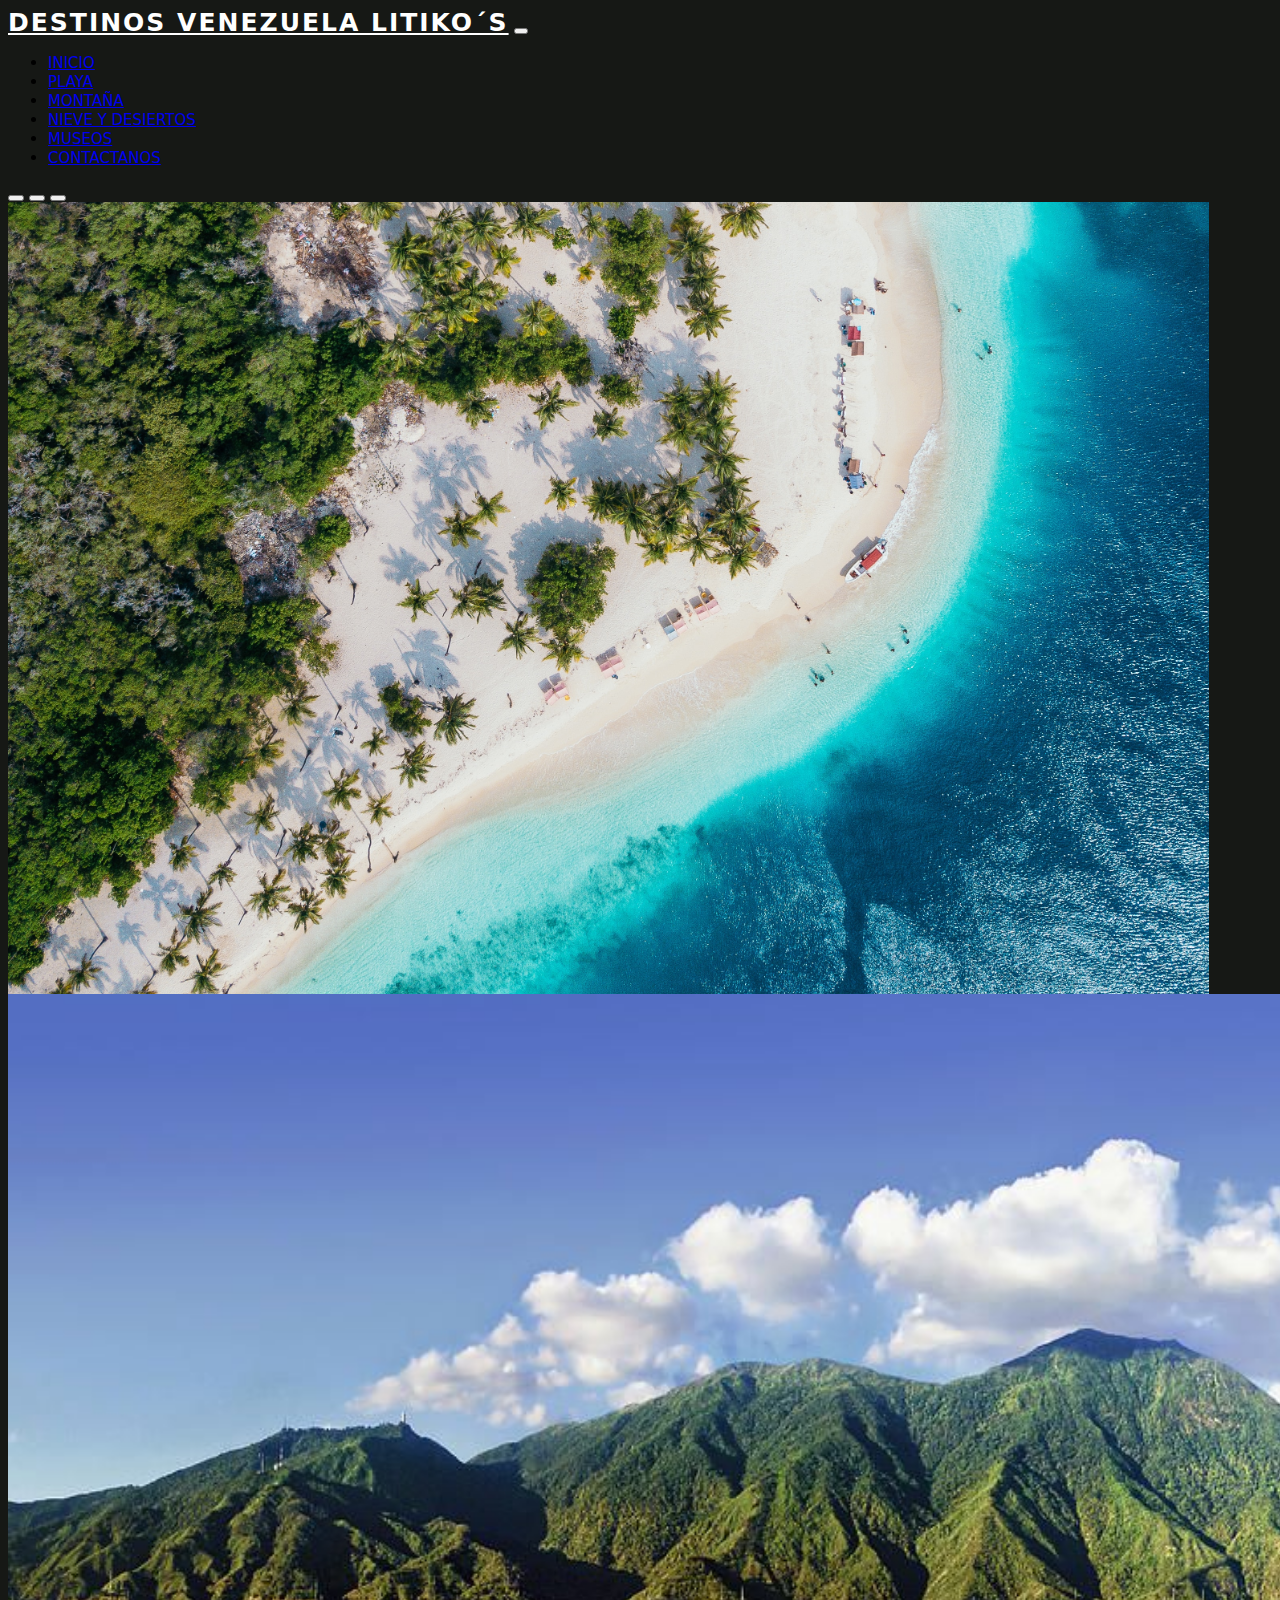
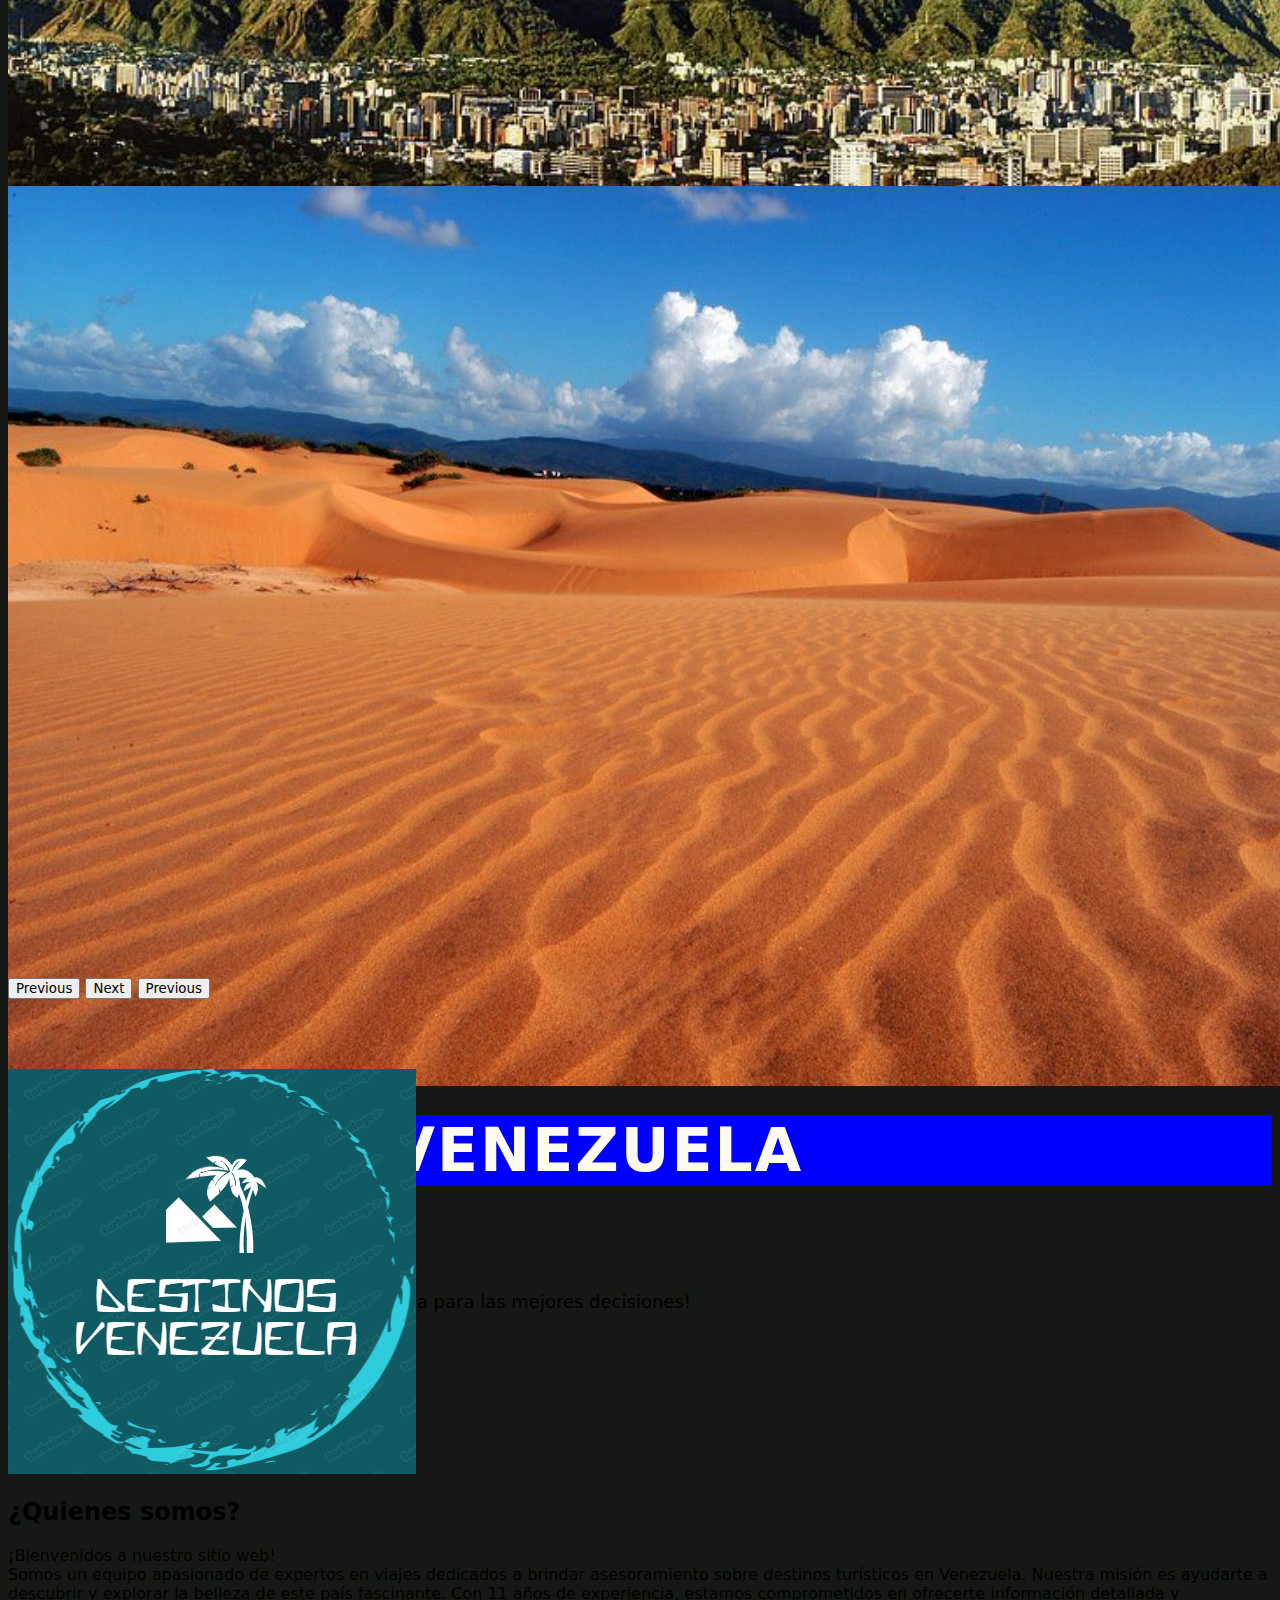
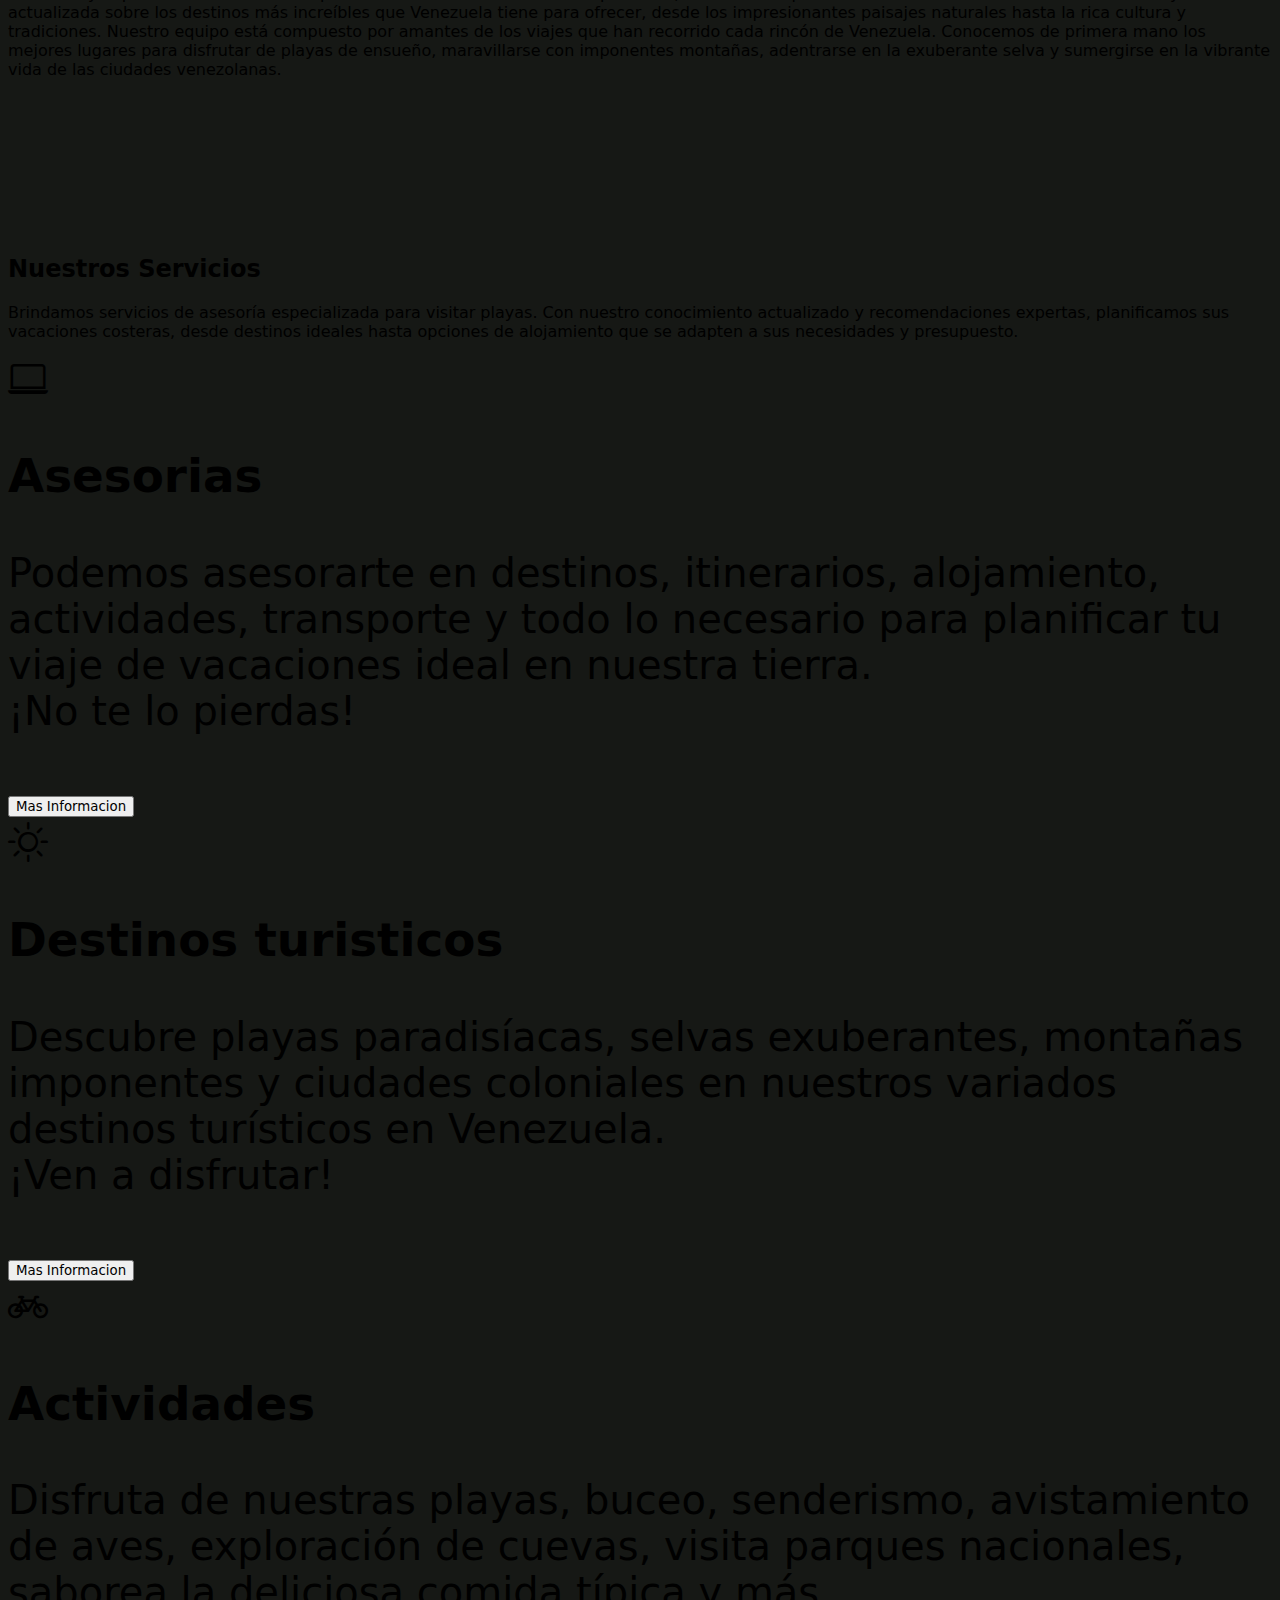
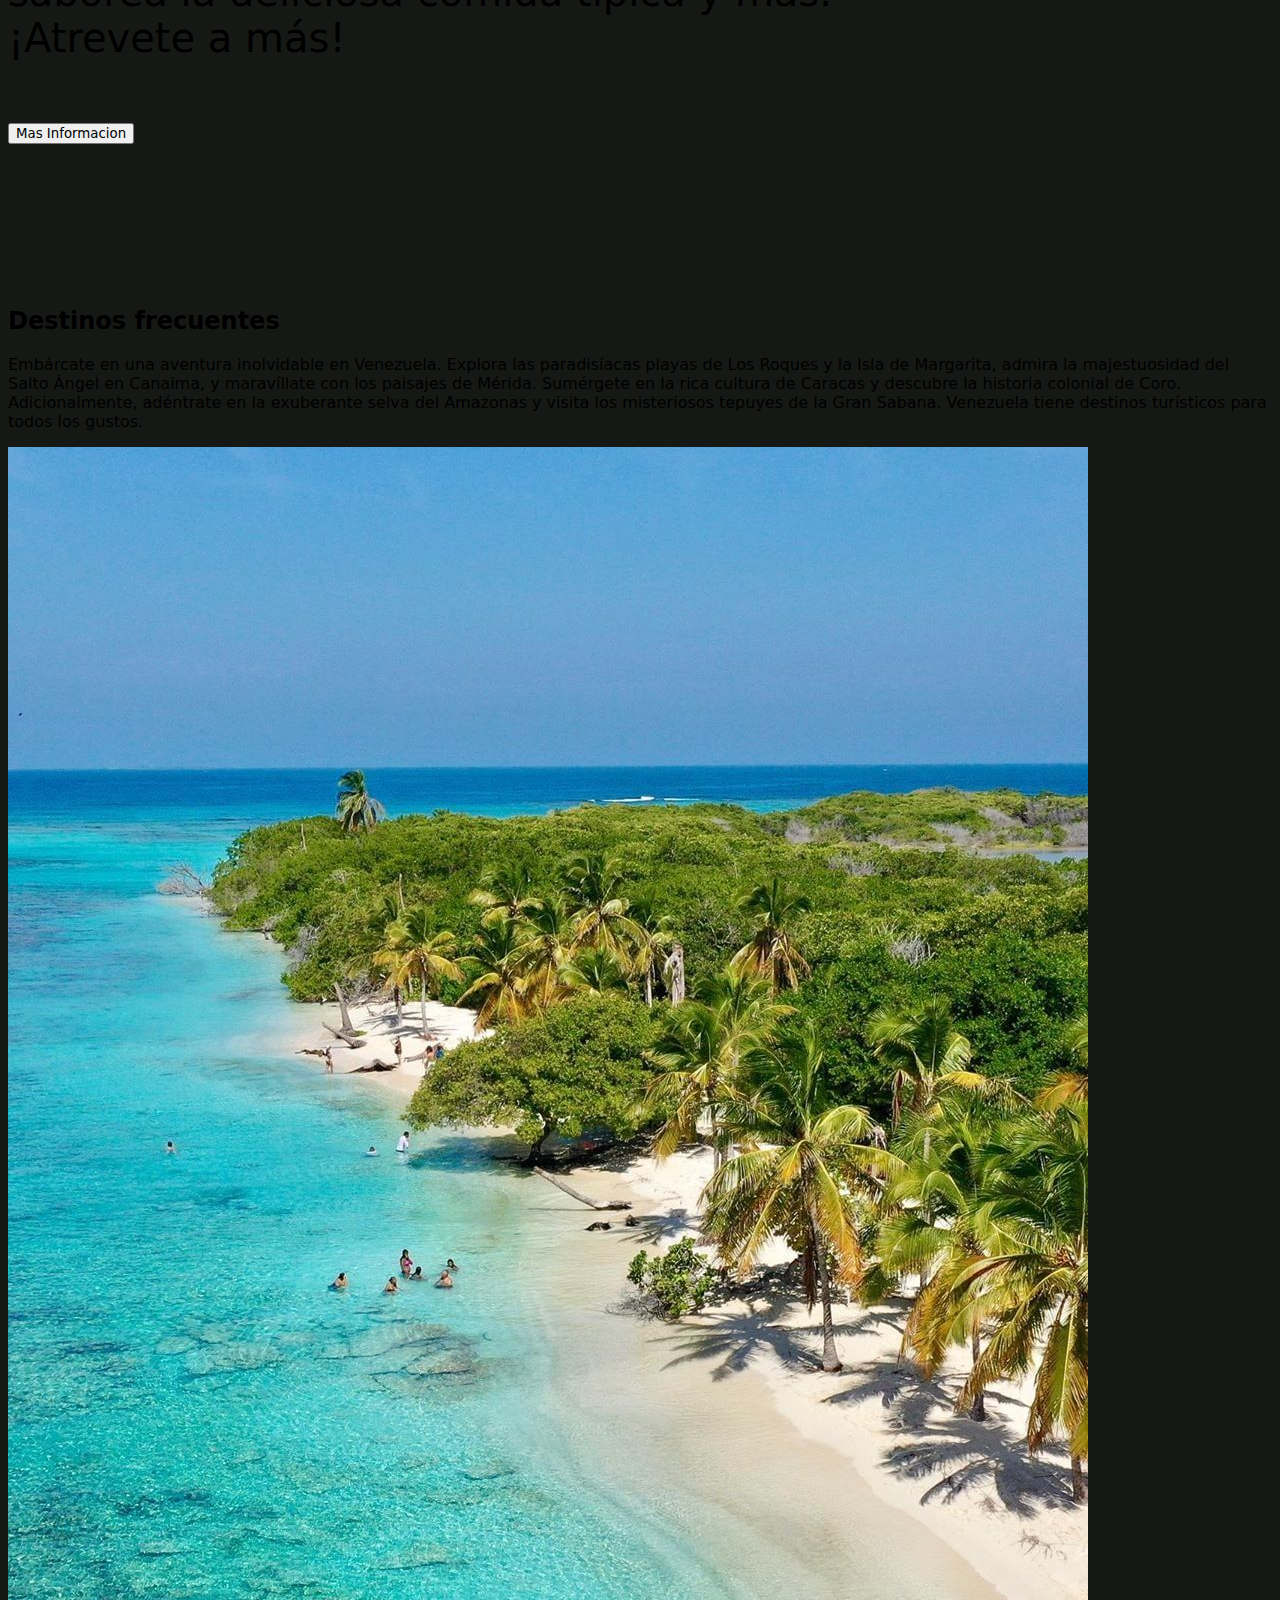
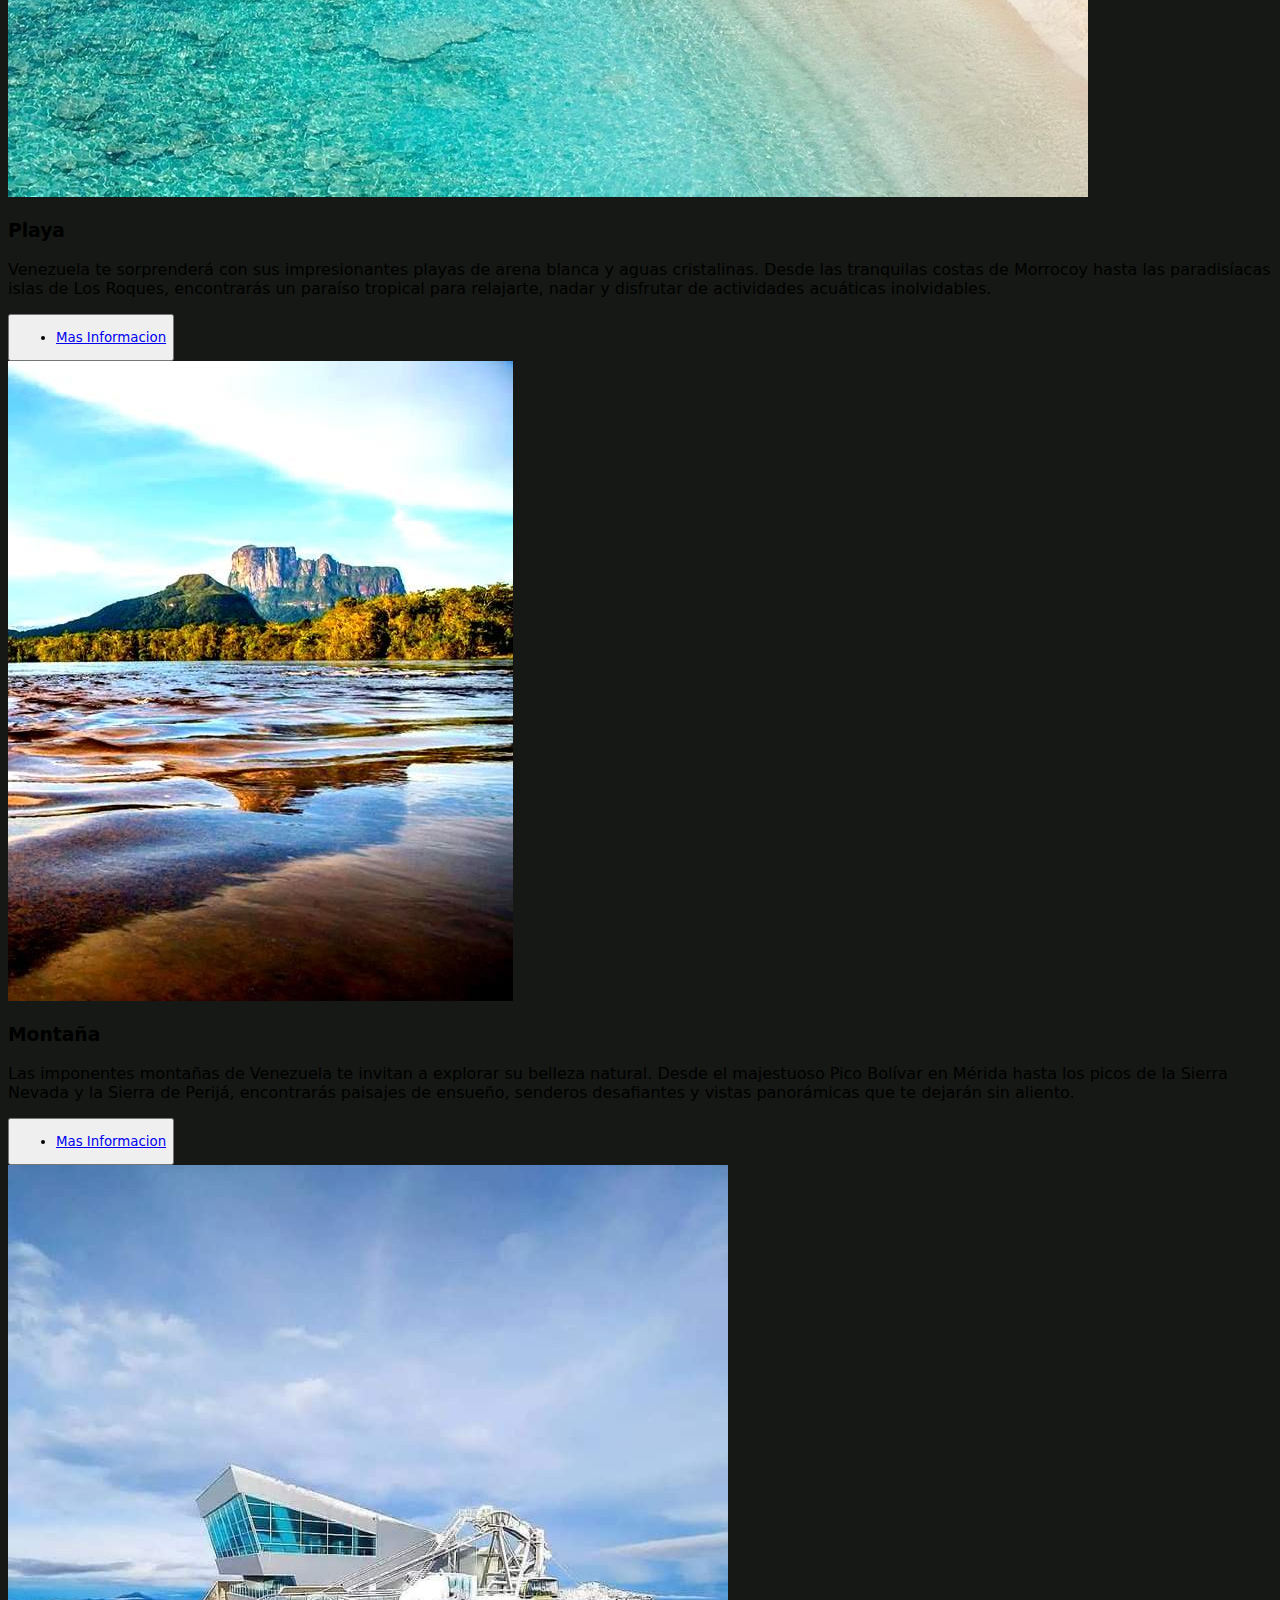
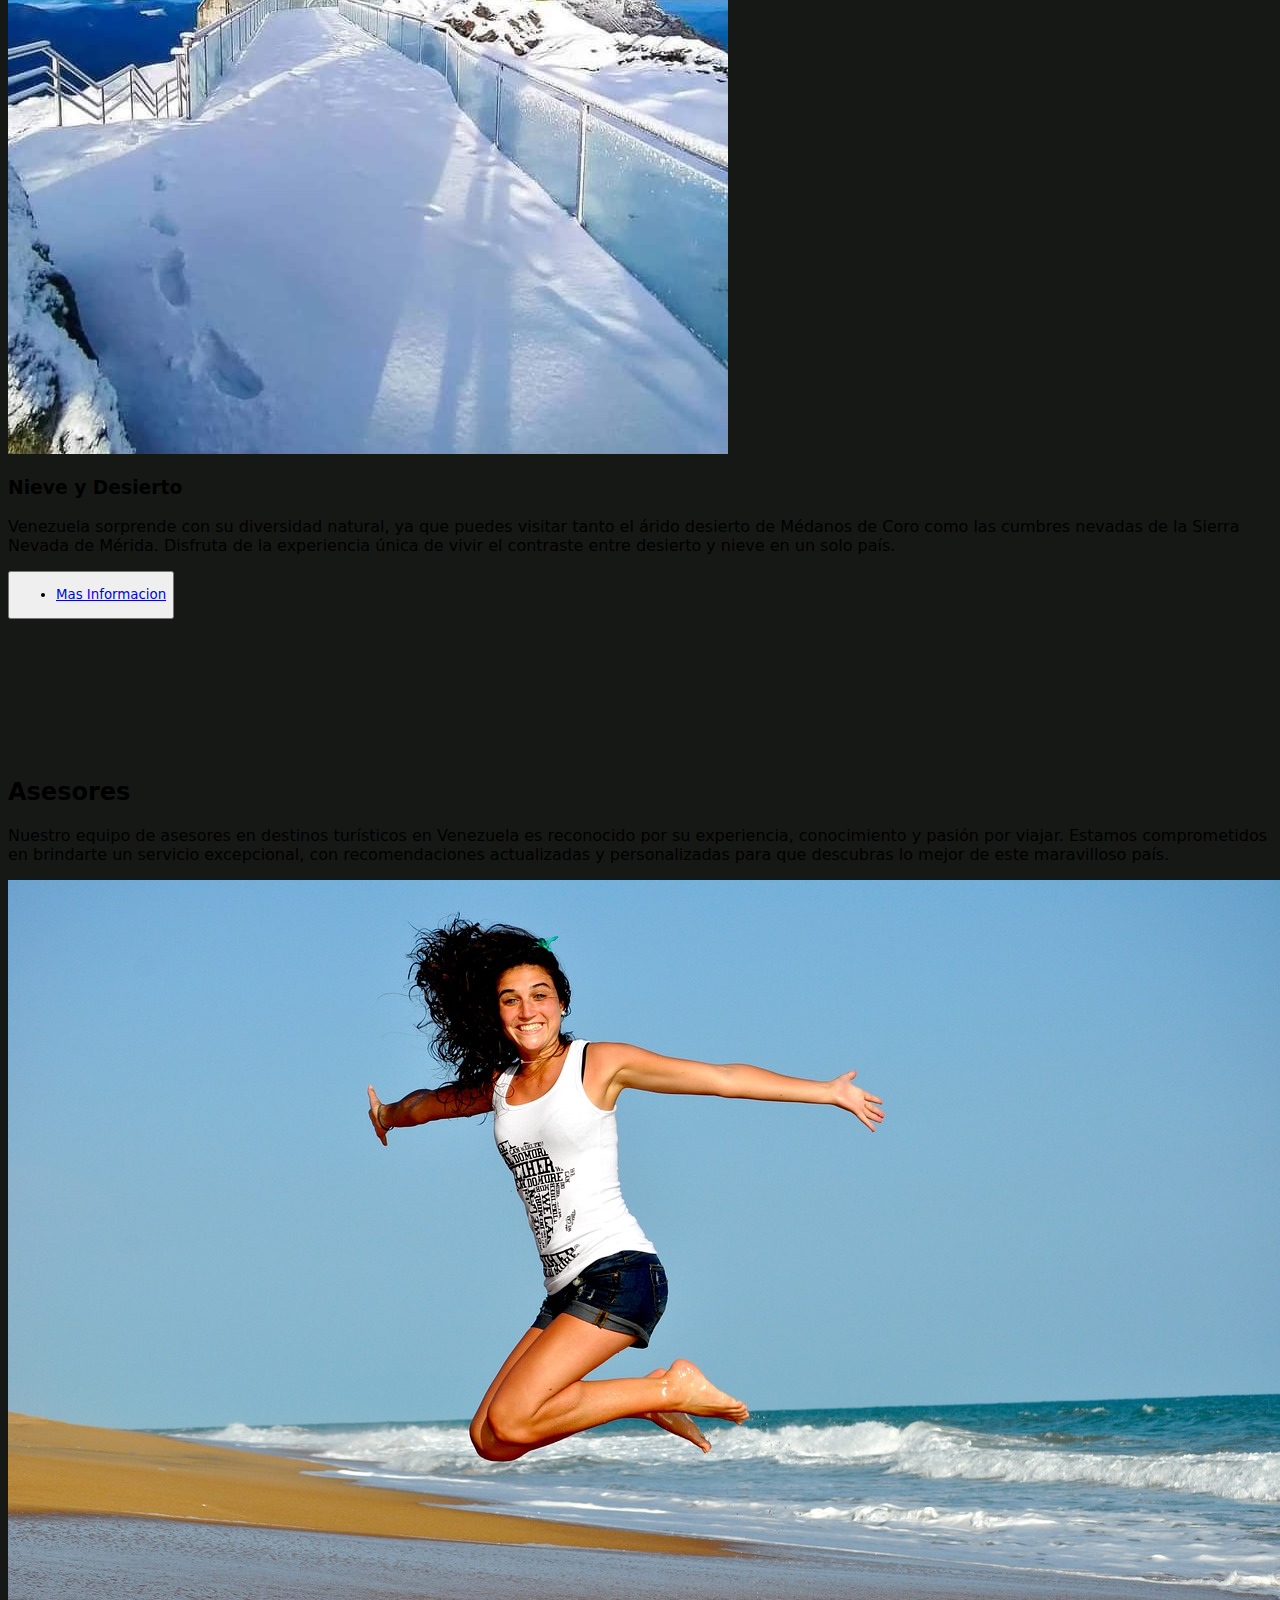
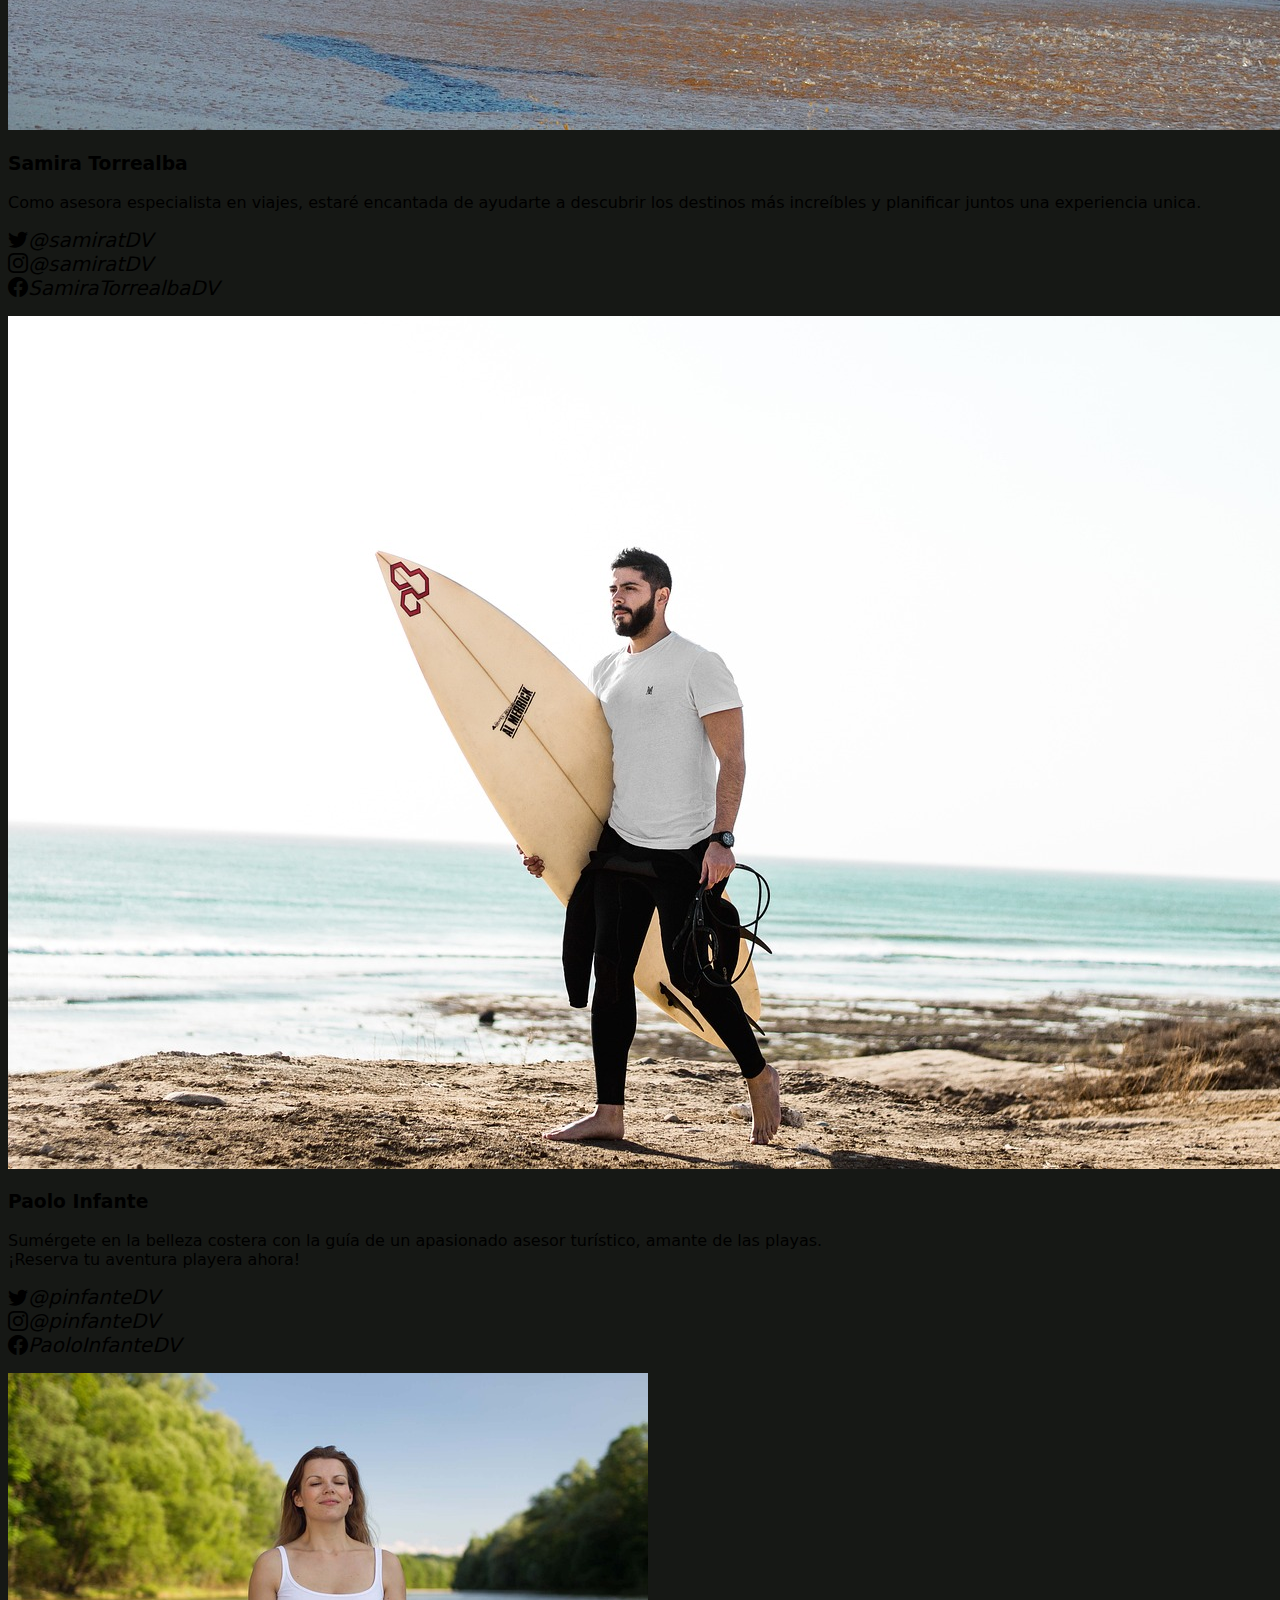
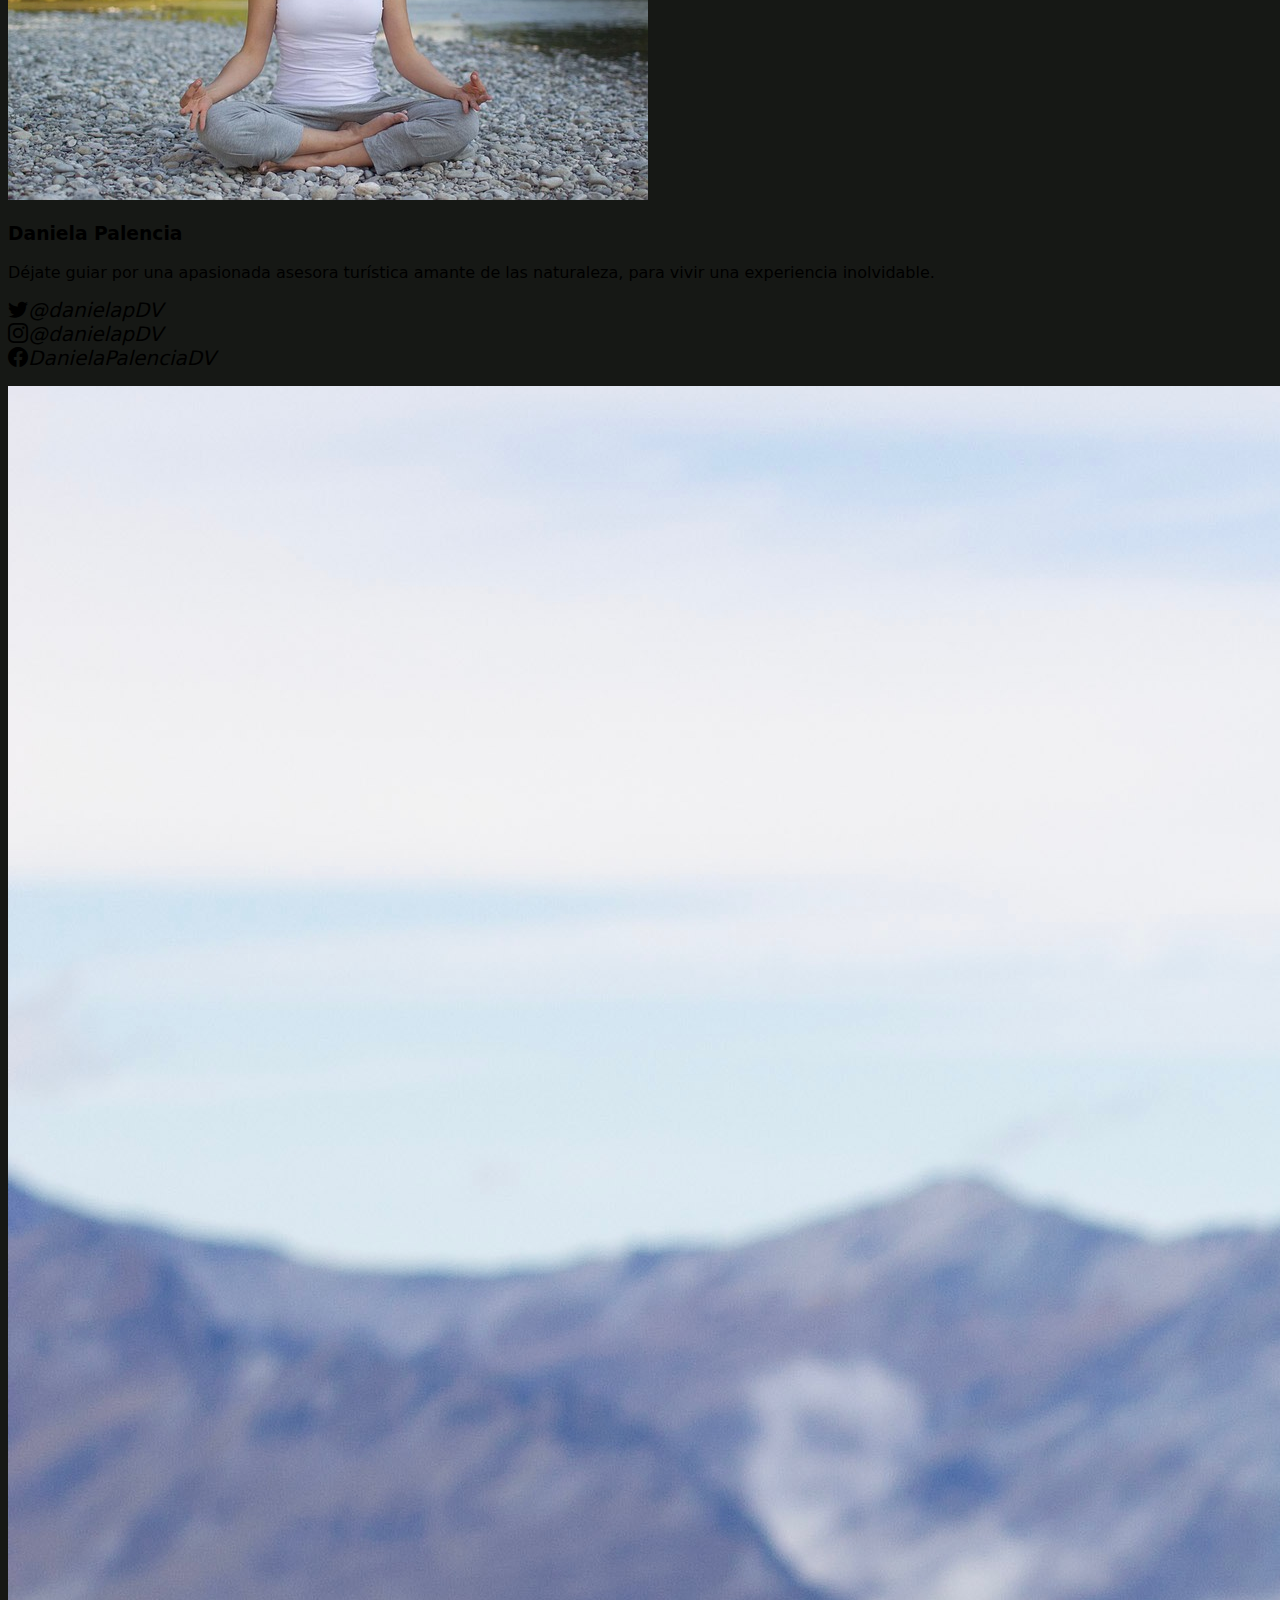
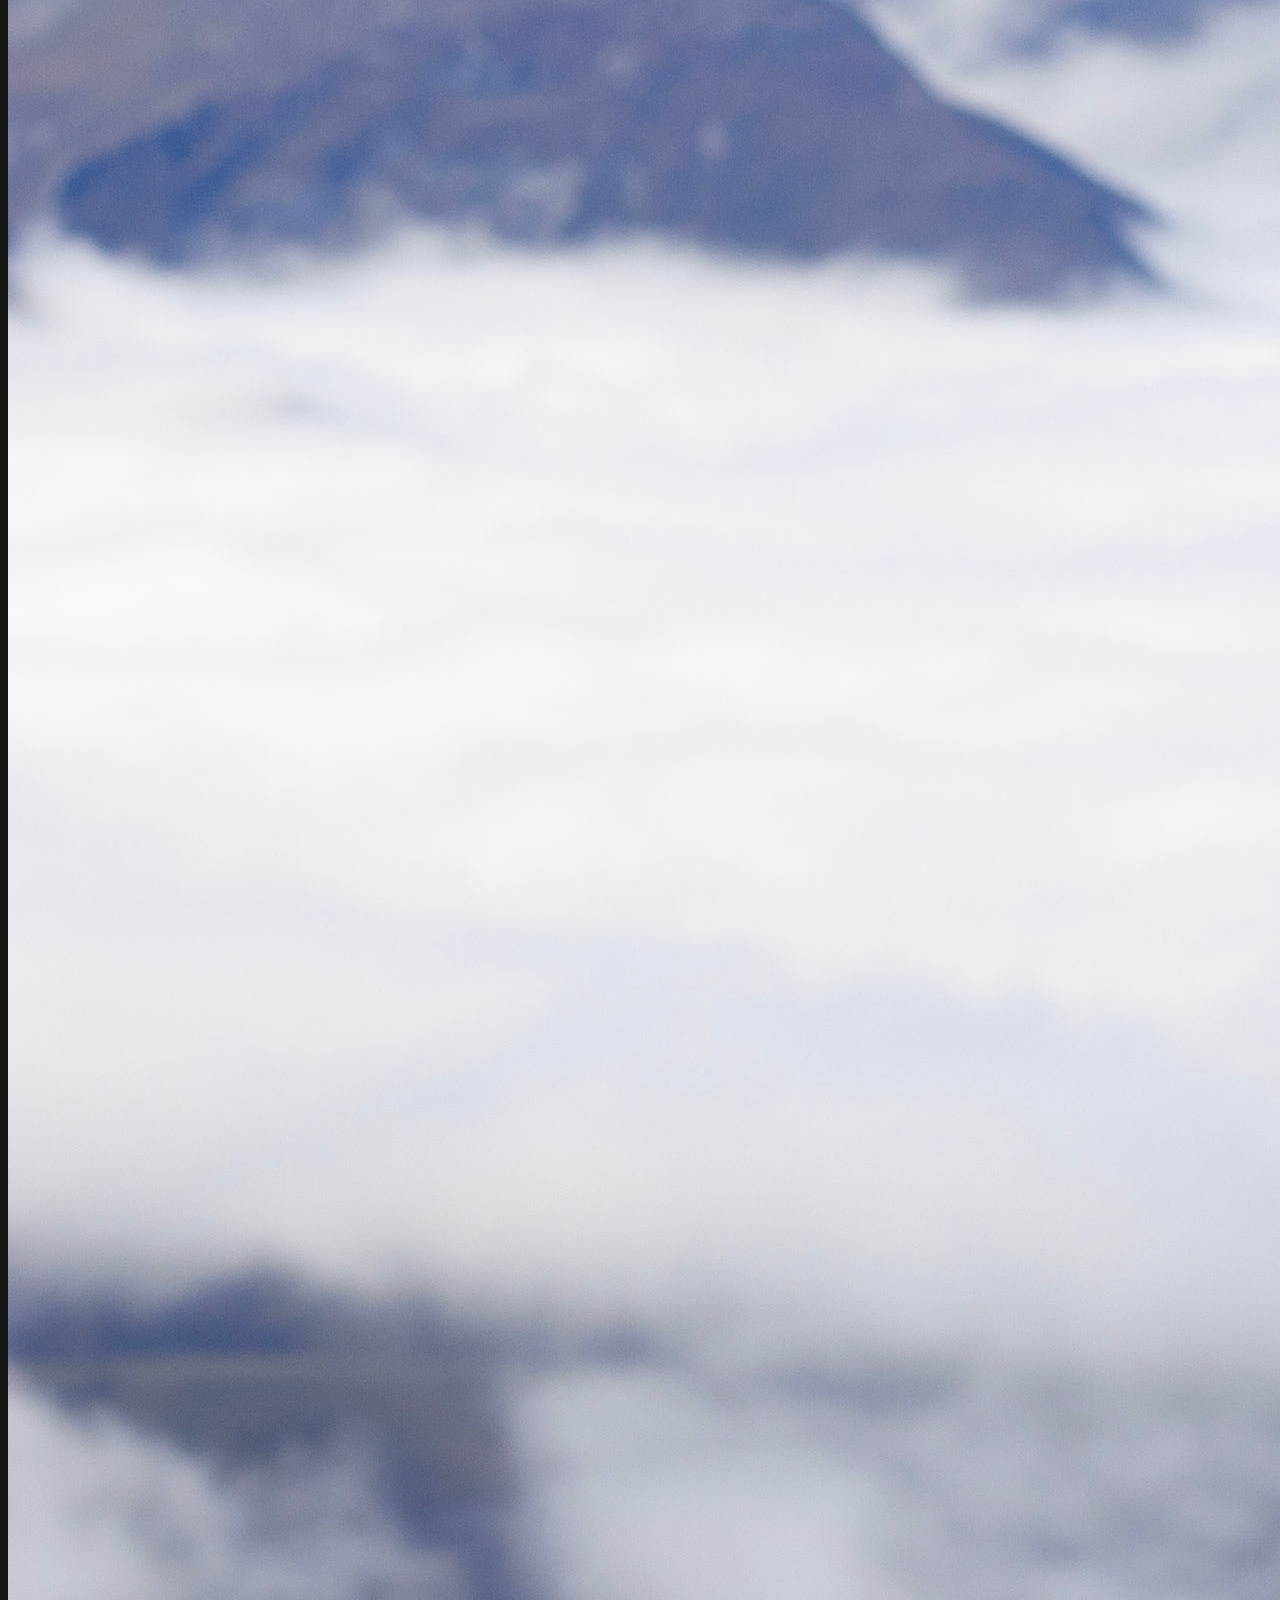
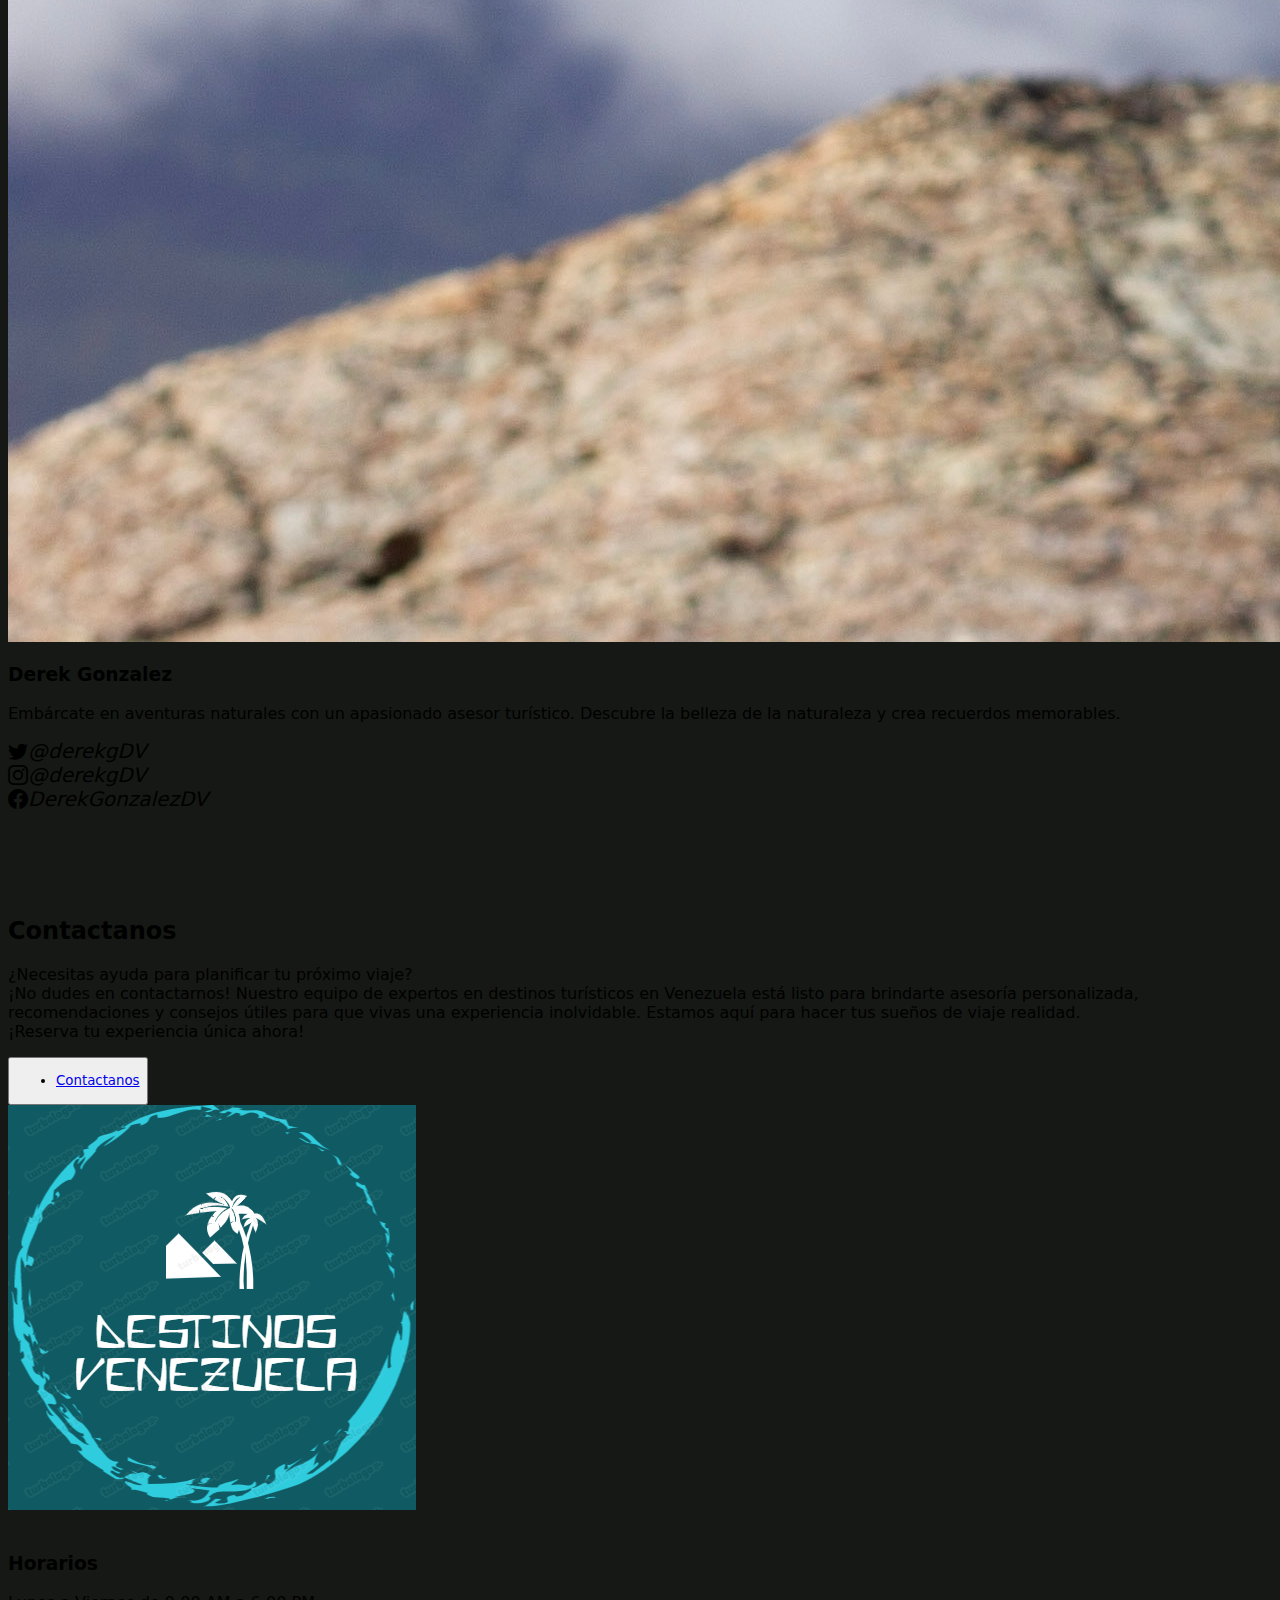
<file: index.html>
<!DOCTYPE html>
<html lang="en">
    <head>
        <meta charset="UTF-8">
        <meta http-equiv="X-UA-Compatible" content="IE=edge">
        <meta name="viewport" content="width=device-width, initial-scale=1.0">
        <title>Destino Venezuela</title>
        <link
            href="https://cdn.jsdelivr.net/npm/bootstrap@5.3.0-alpha3/dist/css/bootstrap.min.css"
            rel="stylesheet"
            integrity="sha384-KK94CHFLLe+nY2dmCWGMq91rCGa5gtU4mk92HdvYe+M/SXH301p5ILy+dN9+nJOZ"
            crossorigin="anonymous">
        <link rel="stylesheet"
            href="https://cdn.jsdelivr.net/npm/bootstrap-icons@1.7.2/font/bootstrap-icons.css">
        <link rel="stylesheet" href="style.css">
        <link rel="stylesheet" href="https://cdnjs.cloudflare.com/ajax/libs/animate.css/4.1.1/animate.min.css"/>
        <link rel="icon" href="img/iconodestinosvenezuela.ico">

    </head>

    <body>

        <!--Inicia la Nav--> 

        <nav class="navbar navbar-expand-lg navbar-dark bg-dark fixed-top">
            <div class="container">
                <a href="index.html" class="navbar-brand"> <span
                    class="text-primary">Destinos Venezuela </span>LITIKO´s</a>
            <button class="navbar-toggler" type="button"
                data-bs-toggle="collapse"
                data-bs-target="#navbars"
                aria-controls="navbars"
                aria-expanded="false"
                aria-label="toggle navigation">
                    <span class="navbar-toggler-icon"></span>
                </button>
                
                <div class="collapse navbar-collapse" id="navbars">
                    <ul class="navbar-nav ms-auto mb-2 mb-lg-0">
                        <li class="nav-item">
                            <a href="./index.html" class="nav-link">Inicio</a>
                        </li>                       
                        <li class="nav-item">
                            <a href="./playa.html" class="nav-link">Playa</a>
                        </li>
                        <li class="nav-item">
                            <a href="montana.html" class="nav-link">Montaña</a>
                        </li>
                        <li class="nav-item">
                            <a href="nieveydesiertos.html" class="nav-link">Nieve y Desiertos</a>
                        </li>
                        <li class="nav-item">
                            <a href="museos.html" class="nav-link">Museos</a>
                        </li>
                        <li class="nav-item">
                            <a href="contactanos.html" class="nav-link">Contactanos</a>
                        </li>
                        
                    </ul>
                </div>
            </div>
        </nav>
                <!--Finaliza la Nav-->   
                <!--Inicia Carrusel-->   

        <div id="carouselE" class="carousel slide" data-bs-ride="carousel">
            <div class="carousel-indicators">
                <button type="button" 
                    data-bs-target="#carouselE"
                    data-bs-slide-to="0"
                    class="active"
                    aria-current="true"
                    aria-label="slide11"
                ></button>

                <button type="button" 
                    data-bs-target="#carouselE"
                    data-bs-slide-to="1"
                    aria-current="true"
                    aria-label="slide2"
                ></button>

                <button type="button" 
                    data-bs-target="#carouselE"
                    data-bs-slide-to="2"
                    aria-current="true"
                    aria-label="slide3"
                ></button>

            </div>

            <div class="carousel-inner">
                <div class="carousel-item active">
                    <img src="img/1Inicio/1Carrusel/1morrocoy.jpg" class="d-block w-100" alt="">
                    <div class="carousel-caption">
                        <h5 class="animate__animated animate__shakeX">Destinos Venezuela</h5>
                        <p>
                          ¡La mejor asesoria para las mejores decisiones!
                        </p>                        
                    </div>
                </div>

                <div class="carousel-item active">
                    <img src="img/1Inicio/1Carrusel/2elavila.jpeg" class="d-block w-100" alt="">
                    <div class="carousel-caption">
                        <h5 class="animate__animated animate__shakeX">Destinos Venezuela</h5>
                        <p>
                          ¡La mejor asesoria para las mejores decisiones!
                        </p>                       
                    </div>
                </div>

                <div class="carousel-item active">
                    <img src="img/1Inicio/1Carrusel/3dunasmedanos.jpeg" class="d-block w-100" alt="">
                    <div class="carousel-caption">
                        <h5 class="animate__animated animate__shakeX">Destinos Venezuela</h5>
                        <p>
                          ¡La mejor asesoria para las mejores decisiones!
                        </p>                        
                    </div>
                </div>
            </div>
            <button class="carousel-control-prev" type="button"
            data-bs-target="#carouselE"
            data-bs-slide="prev"
            >
            <span class="carousel-control-prev-icon" aria-hidden="true"></span>
            <span class="visually-hidden">Previous</span>
            </button>

            <button class="carousel-control-next" type="button"
            data-bs-target="#carouselE"
            data-bs-slide="next"
            >
            <span class="carousel-control-next-icon" aria-hidden="true"></span>
            <span class="visually-hidden">Next</span>
            </button>

            <button class="carousel-control-prev" type="button"
            data-bs-target="#carouselE"
            data-bs-slide="prev"
            >
            <span class="carousel-control-prev-icon" aria-hidden="true"></span>
            <span class="visually-hidden">Previous</span>
            </button>
        </div>

        <!--Finaliza Carrusel-->   
        <!--Inicia Seccion Quienes Somos-->   

        <section class="about section-padding">

            <div class="container">
                <div class="row">
                    <div class="col-lg col-md-12 col-12">
                        <div class="about-img">
                            <img src="img/1Inicio/2QuienesSomos/iconoquienessomos.png" class="img-fluid" alt="">
                        </div>
                    </div>
                    <div class="col-lg-8 col-md-12 ps-lg-5 mt-md-5">
                        <div class="about-text text-white justify-content-center">
                            <h2 class="animate__animated animate__shakeX">¿Quienes somos?</h2>                        
                            <p>
                                ¡Bienvenidos a nuestro sitio web!
                                <br>
                                Somos un equipo apasionado de expertos en viajes dedicados a brindar asesoramiento sobre destinos
                                turísticos en Venezuela. Nuestra misión es ayudarte a descubrir y explorar la belleza de este país fascinante. 
                                Con 11 años de experiencia, estamos comprometidos en ofrecerte información
                                detallada y actualizada sobre los destinos más increíbles que Venezuela tiene para ofrecer, desde los
                                impresionantes paisajes naturales hasta la rica cultura y tradiciones. Nuestro equipo está compuesto por amantes de los viajes que
                                han recorrido cada rincón de Venezuela.
                                Conocemos de primera mano los mejores lugares para disfrutar de playas de ensueño, maravillarse con imponentes
                                montañas, adentrarse en la exuberante selva y sumergirse en la vibrante vida de las ciudades venezolanas.
                            </p>                            
                        </div>
                    </div>
                </div>
            </div>    
          </section>

          <!--Finaliza Seccion Quienes Somos-->   
          <!--Inicia Seccion Nuestros Servicios-->   

          <section class="services section-padding">
            <div class="container">
                <div class="row">
                    <div class="col-md-12">
                        <div class="section-header text-center text-white pb-5">
                        <h2 class="animate__animated animate__shakeX">Nuestros Servicios</h2>
                        <p>                           
                        Brindamos servicios de asesoría especializada para visitar playas. Con nuestro conocimiento
                        actualizado y recomendaciones expertas, planificamos sus vacaciones costeras, desde destinos
                        ideales hasta opciones de alojamiento que se adapten a sus necesidades y presupuesto.
                        </p>
                        </div>
                    </div>
                </div>
                <div class="row">
                    <div class="col-12 col-md-12 col-lg-4">
                     <div class="card text-white text-center bg-dark pb-2">
                        <div class="card-body">
                            <i class="bi bi-laptop"></i>
                            <h3 class="card-title">Asesorias</h3>
                            <p class="lead">                              
                            Podemos asesorarte en destinos, itinerarios, alojamiento, actividades, transporte y todo
                             lo necesario para planificar tu viaje de vacaciones ideal en nuestra tierra.
                             <br>
                             ¡No te lo pierdas!
                            </p>    
                            <button class="btn bg-primary text-white">Mas Informacion</button>                        
                        </div>
                       </div>
                    </div>     
                    
                    <div class="col-12 col-md-12 col-lg-4">
                        <div class="card text-white text-center bg-dark pb-2">
                           <div class="card-body">
                               <i class="bi bi-sun"></i>
                               <h3 class="card-title">Destinos turisticos</h3>
                               <p class="lead">
                                Descubre playas paradisíacas, selvas exuberantes, montañas imponentes y ciudades
                                coloniales en nuestros variados destinos turísticos en Venezuela.
                                <br>
                                ¡Ven a disfrutar!
                               </p>    
                               <button class="btn bg-primary text-white">Mas Informacion</button>                        
                           </div>
                          </div>
                       </div>

                       <div class="col-12 col-md-12 col-lg-4">
                        <div class="card text-white text-center bg-dark pb-2">
                           <div class="card-body">
                               <i class="bi bi-bicycle"></i>
                               <h3 class="card-title">Actividades</h3>
                               <p class="lead">
                                Disfruta de nuestras playas, buceo, senderismo, avistamiento de aves, exploración de cuevas,
                                visita parques nacionales, saborea la deliciosa comida típica y más.
                                <br>
                                ¡Atrevete a más!

                               </p>    
                               <button class="btn bg-primary text-white">Mas Informacion</button>                        
                           </div>
                          </div>
                       </div>
                </div>
            </div>
          </section>

          <!--Finaliza Nuestros Servicios-->   
          <!--Inicia Seccion Destinos Frecuentes-->   


          <section class="portofolio section-padding">
            <div class="container">
                <div class="row">
                    <div class="col-md-12">
                        <div class="section-header text-center text-white pb-5">
                            <h2 class="animate__animated animate__shakeX">Destinos frecuentes</h2>
                            <P>
                                Embárcate en una aventura inolvidable en Venezuela. Explora las paradisíacas playas de
                                Los Roques y la Isla de Margarita, admira la majestuosidad del Salto Ángel en Canaima,
                                y maravíllate con los paisajes de Mérida. Sumérgete en la rica cultura de Caracas y
                                descubre la historia colonial de Coro. Adicionalmente, adéntrate en la exuberante selva
                                del Amazonas y visita los misteriosos tepuyes de la Gran Sabana. Venezuela tiene
                                destinos turísticos para todos los gustos.
                            </P>
                        </div>
                    </div>
                </div>

                <div class="row">
                    <div class="col-12 col-md-12 col-lg-4">
                        <div class="card text-light text-center bg-dark pb-2">
                            <div class="card-body text-with">
                                <div class="img-area mb-4">
                                    <img src="img/1Inicio/3LugaresFrecuentes/1playa.jpeg" class="img-fluid" alt="">                                 
                                </div>
                                <h3>Playa</h3>
                                <p>
                                Venezuela te sorprenderá con sus impresionantes playas de arena blanca y aguas cristalinas.
                                Desde las tranquilas costas de Morrocoy hasta las paradisíacas islas de Los Roques,
                                encontrarás un paraíso tropical para relajarte, nadar y disfrutar de actividades acuáticas
                                inolvidables.
                                </p>
                                <button class="btn btn-outline-light btn-lg btn-block mt-3">
                                    <ul>
                                     <li>
                                         <a href="playa.html">Mas Informacion</a>
                                     </li>
                                    </ul></button>      
                            </div>
                        </div>
                    </div>

                    <div class="col-12 col-md-12 col-lg-4">
                        <div class="card text-light text-center bg-dark pb-2">
                            <div class="card-body text-white">
                                <div class="img-area mb-4">
                                    <img src="img/1Inicio/3LugaresFrecuentes/2montaña.jpeg" class="img-fluid" alt="">                                 
                                </div>
                                <h3>Montaña</h3>
                                <p>
                                    Las imponentes montañas de Venezuela te invitan a explorar su belleza natural. Desde
                                    el majestuoso Pico Bolívar en Mérida hasta los picos de la Sierra Nevada y la Sierra
                                    de Perijá, encontrarás paisajes de ensueño, senderos desafiantes y vistas panorámicas
                                    que te dejarán sin aliento.   
                                </p>
                                <button class="btn btn-outline-light btn-lg btn-block mt-3">
                                    <ul>
                                     <li>
                                         <a href="montana.html">Mas Informacion</a>
                                     </li>
                                    </ul></button>      
                            </div>
                        </div>
                    </div>

                    <div class="col-12 col-md-12 col-lg-4">
                        <div class="card text-light text-center bg-dark pb-2">
                            <div class="card-body text-white">
                                <div class="img-area mb-4">
                                    <img src="img/1Inicio/3LugaresFrecuentes/3desierto.jpeg" class="img-fluid" alt="">                                 
                                </div>
                                <h3>Nieve y Desierto</h3>
                                <p>
                                    Venezuela sorprende con su diversidad natural, ya que puedes visitar tanto el árido
                                    desierto de Médanos de Coro como las cumbres nevadas de la Sierra Nevada de Mérida.
                                    Disfruta de la experiencia única de vivir el contraste entre desierto y nieve en un
                                    solo país.   
                                </p>
                                <button class="btn btn-outline-light btn-lg btn-block mt-3">
                                    <ul>
                                     <li>
                                         <a href="nieveydesiertos.html">Mas Informacion</a>
                                     </li>
                                    </ul></button>                                  
                                                        
                            </div>
                        </div>
                    </div>
                </div>
            </div>
          </section>

          <!--Finaliza Seccion Destinos Frecuentes-->   
          <!--Inicia Seccion Asesores-->   

          <section class="team section-padding">

            <div class="container">
                <div class="row">
                    <div class="col-md-12">
                        <div class="section-header text-center text-white pb-5">
                            <h2 class="animate__animated animate__shakeX">Asesores</h2>
                            <p>
                                Nuestro equipo de asesores en destinos turísticos en Venezuela es reconocido por su
                                experiencia, conocimiento y pasión por viajar. Estamos comprometidos en brindarte un
                                servicio excepcional, con recomendaciones actualizadas y personalizadas para que
                                descubras lo mejor de este maravilloso país.
                            </p>
                        </div>
                    </div>
                </div>
            </div>

            <div class="row">
                <div class="col-12 col-md-6 col-lg-3">
                    <div class="card text-center bg-dark">
                        <div class="card-body text-white">
                            <img src="img/1Inicio/4Asesores/1SamiraTorrealba.jpg" class="img-fluid rounded-circle" alt="">
                            <h3 class="card-title py-2">Samira Torrealba</h3>
                            <p class="card-text">
                                Como asesora especialista en viajes, estaré encantada de ayudarte a
                                descubrir los destinos más increíbles y planificar juntos una experiencia unica.
                            </p>
                            <p class="socials">
                                <i class="bi bi-twitter text-white mx-1">@samiratDV</i>
                                <br>
                                <i class="bi bi-instagram text-white mx-1">@samiratDV</i>
                                <br>
                                <i class="bi bi-facebook text-white mx-1">SamiraTorrealbaDV</i>
                                </p>
                        </div>
                    </div>
                </div>         
                
                <div class="col-12 col-md-6 col-lg-3">
                    <div class="card text-center bg-dark">
                        <div class="card-body text-white">
                            <img src="img/1Inicio/4Asesores/2Paolo infante.jpg" class="img-fluid rounded-circle" alt="">
                            <h3 class="card-title py-2">Paolo Infante</h3>
                            <p class="card-text">                                
                            Sumérgete en la belleza costera con la guía de un apasionado asesor turístico, amante de las playas.
                            <br>
                            ¡Reserva tu aventura playera ahora!
                            </p>
                            <p class="socials">
                                <i class="bi bi-twitter text-white mx-1">@pinfanteDV</i>
                                <br>
                                <i class="bi bi-instagram text-white mx-1">@pinfanteDV</i>
                                <br>
                                <i class="bi bi-facebook text-white mx-1">PaoloInfanteDV</i>
                                </p>
                        </div>
                    </div>
                </div>       

                <div class="col-12 col-md-6 col-lg-3">
                    <div class="card text-center bg-dark">
                        <div class="card-body text-white">
                            <img src="img/1Inicio/4Asesores/3Daniela Palencia.jpg" class="img-fluid rounded-circle" alt="">
                            <h3 class="card-title py-2">Daniela Palencia</h3>
                            <p class="card-text">
                                Déjate guiar por una apasionada asesora turística amante de las
                                naturaleza, para vivir una experiencia inolvidable.
                            </p>
                            <p class="socials">
                                <i class="bi bi-twitter text-white mx-1">@danielapDV</i>
                                <br>
                                <i class="bi bi-instagram text-white mx-1">@danielapDV</i>
                                <br>
                                <i class="bi bi-facebook text-white mx-1">DanielaPalenciaDV</i>
                                </p>
                        </div>
                    </div>
                </div>       

                <div class="col-12 col-md-6 col-lg-3">
                    <div class="card text-center bg-dark">
                        <div class="card-body text-white">
                            <img src="img/1Inicio/4Asesores/4DerekGonzalez.jpg" class="img-fluid rounded-circle" alt="">
                            <h3 class="card-title py-2">Derek Gonzalez</h3>
                            <p class="card-text">
                                Embárcate en aventuras naturales con un apasionado asesor turístico.
                                Descubre la belleza de la naturaleza y crea recuerdos memorables.
                            </p>
                            <p class="socials">
                                <i class="bi bi-twitter text-white mx-1">@derekgDV</i>
                                <br>
                                <i class="bi bi-instagram text-white mx-1">@derekgDV</i>
                                <br>
                                <i class="bi bi-facebook text-white mx-1">DerekGonzalezDV</i>
                                </p>
                        </div>
                    </div>
                </div>   
            </div>          
          </section>

          <!--Finaliza Seccion Asesores-->   
          <!--Inicia la Seccion Contactanos-->
          <div class="container mt-5 mb-5">
            <div class="row">
                <div class="col-md-12">
                    <div class="section-header text-center text-white pb-5">
                        <h2 class="animate__animated animate__shakeX">Contactanos</h2>
                        <p>
                            ¿Necesitas ayuda para planificar tu próximo viaje?
                            <br>
                            ¡No dudes en contactarnos! Nuestro equipo de expertos en destinos turísticos en Venezuela
                            está listo para brindarte asesoría personalizada, recomendaciones y consejos útiles para
                            que vivas una experiencia inolvidable. Estamos aquí para hacer tus sueños de viaje
                            realidad.
                            <br>
                            ¡Reserva tu experiencia única ahora!
                        </p>     
                        <button class="btn btn-outline-light btn-lg btn-block mt-3">
                           <ul>
                            <li>
                                <a href="contactanos.html" class="animate__animated animate__shakeX">Contactanos</a>
                            </li>
                           </ul></button>                       
                    </div>
                </div>
            </div>                
        </div>
            <!--Finaliza la Seccion Contactanos-->
          <!--Inicia Footer-->   

          <footer class="contact section-padiing">
        </section>
        <section class="bg-dark p-2 text-center">
          <div class="container">            
          <div class="row">
              <div class="col-12 col-md-6 col-lg-3">
                  <div class="card text-center bg-primary">
                      <div class="about-img">
                          <img src="img/iconodestinosvenezuela.png" class="img-fluid" alt="">
                      </div>
                  </div>
              </div>         
              
              <div class="col-12 col-md-6 col-lg-3">
                  <div class="card text-center bg-primary">
                      <div class="card-body text-white">
                      <h3 class="card-title py-2">
                          <br>Horarios</h3>
                      Lunes a Viernes de 9:00 AM a 6:00 PM
                      <br>
                      Sábado de 9:00 AM a 02:00 PM
                      </div>
                  </div>
              </div>       

              <div class="col-12 col-md-6 col-lg-3">
                  <div class="card text-center bg-primary">
                      <div class="card-body text-white">
                          <h3 class="card-title py-2">
                              <br>Direccion</h3>
                      <p class="text-white">
                          Av. Francisco de Miranda, edificio Parque Cristal,
                          Of-24, Caracas, Venezuela
                      </p>                            
                      </div>
                  </div>
              </div>       

              <div class="col-12 col-md-6 col-lg-3">
                  <div class="card text-center bg-primary">
                      <div class="card-body text-white">
                          <h3 class="card-title py-2">
                              <br>Contactos</h3>                            
                          <p class="text-white">0212-323-48-21
                              
                              <p class="socials">
                                  <i class="bi bi-twitter text-white mx-1"></i>  
                                  <br>                                  
                                  <i class="bi bi-instagram text-white mx-1"></i>  
                                  <br>                                  
                                  <i class="bi bi-facebook text-white mx-1"></i>
                                  </p>                          
                          </p>
                      </div>
                  </div>
              </div>   
          </div>            
        </section>       
    </footer>
          
    <!--Finaliza Footer-->    
        
        <script
            src="https://cdn.jsdelivr.net/npm/bootstrap@5.3.0-alpha3/dist/js/bootstrap.bundle.min.js"
            integrity="sha384-ENjdO4Dr2bkBIFxQpeoTz1HIcje39Wm4jDKdf19U8gI4ddQ3GYNS7NTKfAdVQSZe"
            crossorigin="anonymous"></script>

    </body>
</html>
</file>
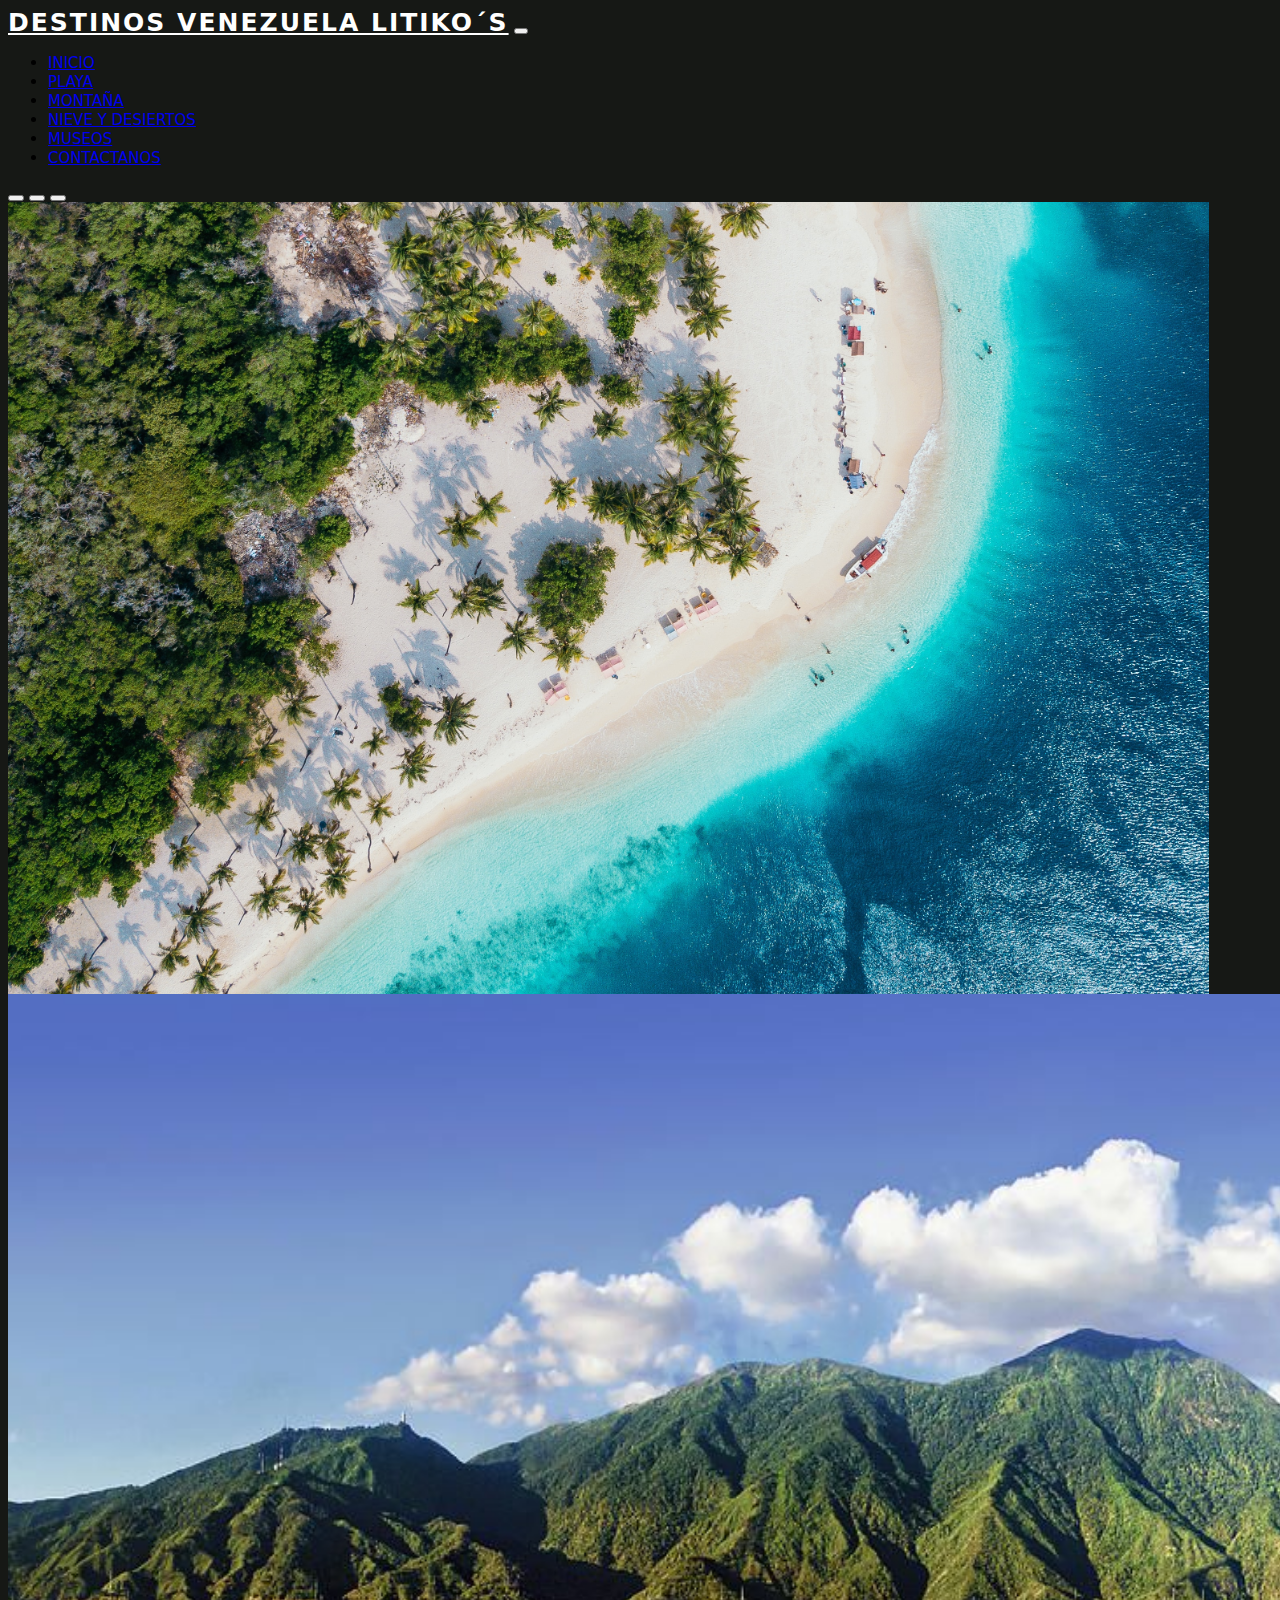
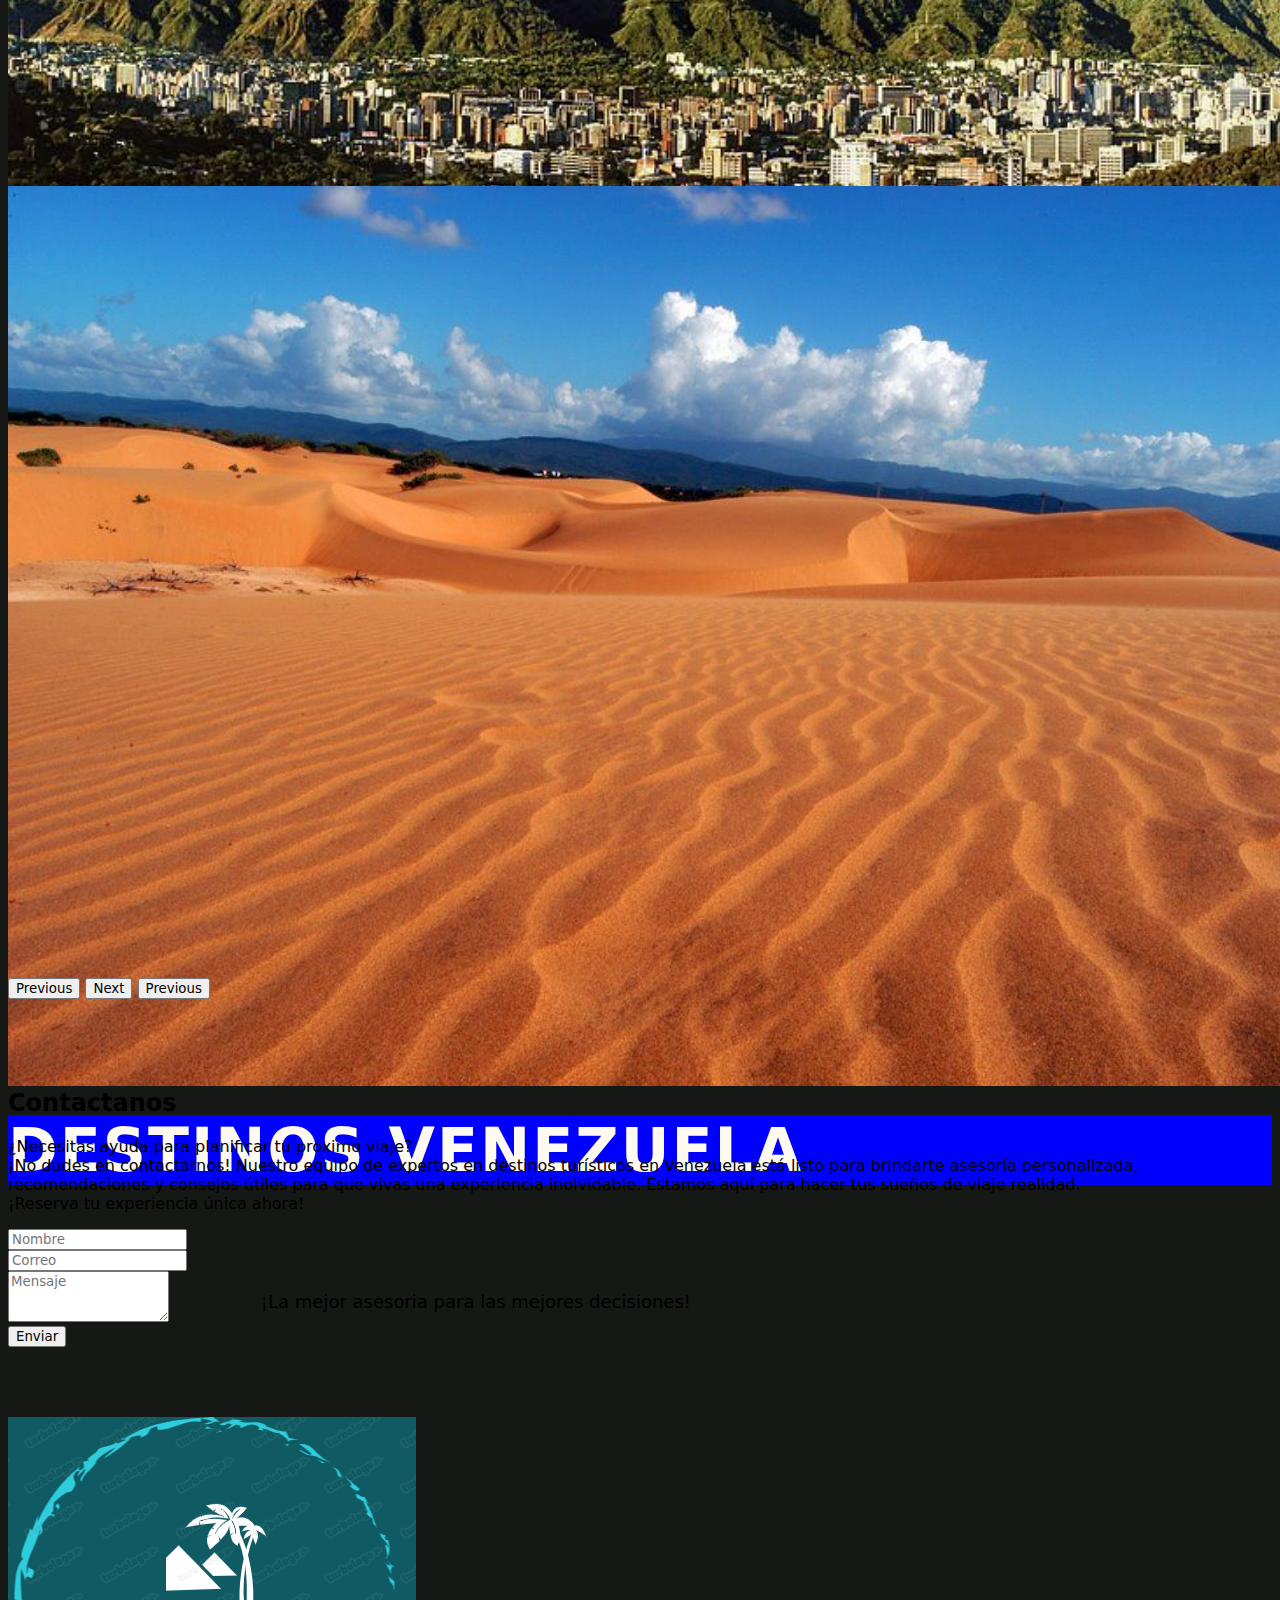
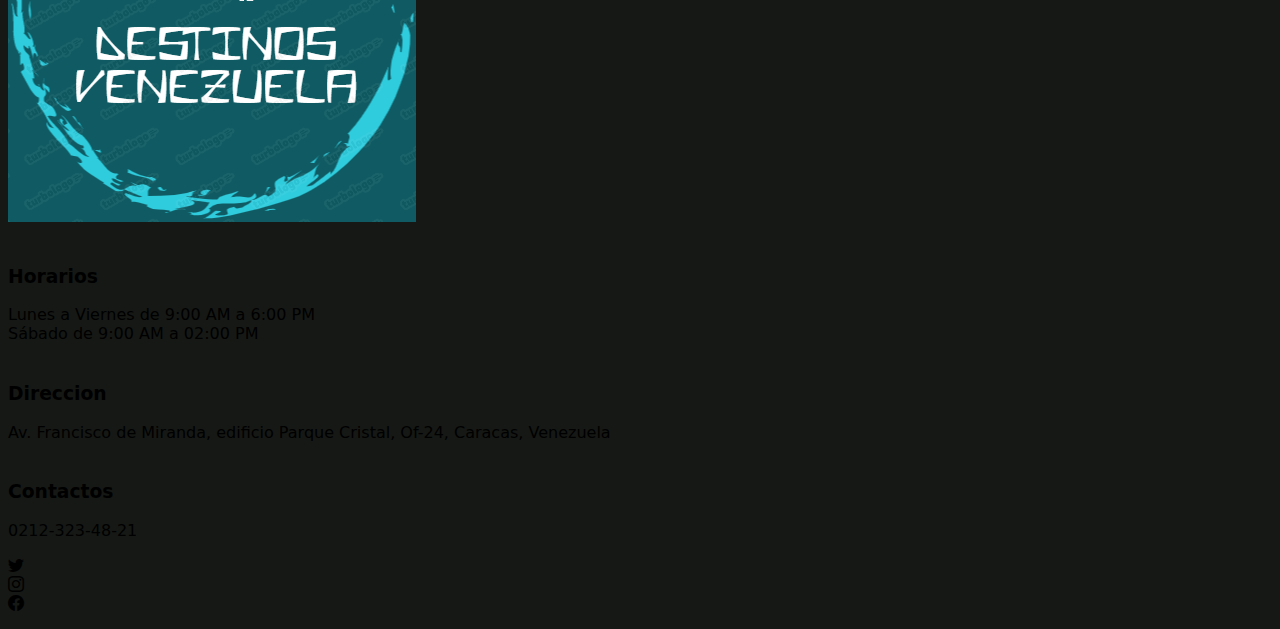
<file: contactanos.html>
<!DOCTYPE html>
<html lang="en">
    <head>
        <meta charset="UTF-8">
        <meta http-equiv="X-UA-Compatible" content="IE=edge">
        <meta name="viewport" content="width=device-width, initial-scale=1.0">
        <title>Contactanos</title>
        <link
            href="https://cdn.jsdelivr.net/npm/bootstrap@5.3.0-alpha3/dist/css/bootstrap.min.css"
            rel="stylesheet"
            integrity="sha384-KK94CHFLLe+nY2dmCWGMq91rCGa5gtU4mk92HdvYe+M/SXH301p5ILy+dN9+nJOZ"
            crossorigin="anonymous">
        <link rel="stylesheet"
            href="https://cdn.jsdelivr.net/npm/bootstrap-icons@1.7.2/font/bootstrap-icons.css">
        <link rel="stylesheet" href="style.css">
        <link rel="stylesheet"
            href="https://cdnjs.cloudflare.com/ajax/libs/animate.css/4.1.1/animate.min.css" />
        <link rel="icon" href="img/iconodestinosvenezuela.ico">

    </head>

    <body>
        <!--Inicia la Nav-->   
        <nav class="navbar navbar-expand-lg navbar-dark bg-dark fixed-top">

            <div class="container">

                <a href="index.html" class="navbar-brand"> <span
                        class="text-primary">Destinos Venezuela </span>LITIKO´s</a>
                <button class="navbar-toggler" type="button"
                    data-bs-toggle="collapse"
                    data-bs-target="#navbars"
                    aria-controls="navbars"
                    aria-expanded="false"
                    aria-label="toggle navigation">

                    <span class="navbar-toggler-icon"></span>
                </button>
                <div class="collapse navbar-collapse" id="navbars">
                    <ul class="navbar-nav ms-auto mb-2 mb-lg-0">
                        <li class="nav-item">
                            <a href="./index.html" class="nav-link">Inicio</a>
                        </li>
                        <li class="nav-item">
                            <a href="./playa.html" class="nav-link">Playa</a>
                        </li>
                        <li class="nav-item">
                            <a href="montana.html" class="nav-link">Montaña</a>
                        </li>
                        <li class="nav-item">
                            <a href="nieveydesiertos.html" class="nav-link">Nieve
                                y Desiertos</a>
                        </li>
                        <li class="nav-item">
                            <a href="museos.html" class="nav-link">Museos</a>
                        </li>
                        <li class="nav-item">
                            <a href="contactanos.html" class="nav-link">Contactanos</a>
                        </li>

                    </ul>
                </div>
            </div>
        </nav>
        <!--Finaliza la Nav-->   
        <!--Inicia el Carrusel-->

        <div id="carouselE" class="carousel slide" data-bs-ride="carousel">
            <div class="carousel-indicators">
                <button type="button"
                    data-bs-target="#carouselE"
                    data-bs-slide-to="0"
                    class="active"
                    aria-current="true"
                    aria-label="slide11"></button>

                <button type="button"
                    data-bs-target="#carouselE"
                    data-bs-slide-to="1"
                    aria-current="true"
                    aria-label="slide2"></button>

                <button type="button"
                    data-bs-target="#carouselE"
                    data-bs-slide-to="2"
                    aria-current="true"
                    aria-label="slide3"></button>

            </div>

            <div class="carousel-inner">
                <div class="carousel-item active">
                    <img src="img/6Contactanos/1Carrusel/1morrocoy.jpg" class="d-block w-100" alt>
                    <div class="carousel-caption">
                        <h5 class="animate__animated animate__shakeX">Destinos
                            Venezuela</h5>
                        <p>
                            ¡La mejor asesoria para las mejores decisiones!
                        </p>
                    </div>
                </div>

                <div class="carousel-item active">
                    <img src="img/6Contactanos/1Carrusel/2elavila.jpeg"
                        class="d-block w-100" alt>
                    <div class="carousel-caption">
                        <h5 class="animate__animated animate__shakeX">Destinos
                            Venezuela</h5>
                        <p>
                            ¡La mejor asesoria para las mejores decisiones!
                        </p>
                    </div>
                </div>

                <div class="carousel-item acti50">
                    <img src="img/6Contactanos/1Carrusel/3dunasmedanos.jpeg" class="d-block w-100" alt>
                    <div class="carousel-caption">
                        <h5 class="animate__animated animate__shakeX">Destinos
                            Venezuela</h5>
                        <p>
                            ¡La mejor asesoria para las mejores decisiones!
                        </p>
                    </div>
                </div>
            </div>
            <button class="carousel-control-prev" type="button"
                data-bs-target="#carouselE"
                data-bs-slide="prev">
                <span class="carousel-control-prev-icon" aria-hidden="true"></span>
                <span class="visually-hidden">Previous</span>
            </button>

            <button class="carousel-control-next" type="button"
                data-bs-target="#carouselE"
                data-bs-slide="next">
                <span class="carousel-control-next-icon" aria-hidden="true"></span>
                <span class="visually-hidden">Next</span>
            </button>

            <button class="carousel-control-prev" type="button"
                data-bs-target="#carouselE"
                data-bs-slide="prev">
                <span class="carousel-control-prev-icon" aria-hidden="true"></span>
                <span class="visually-hidden">Previous</span>
            </button>
        </div>
        <!--Finaliza el Carrusel-->   
        <!--Inicia la Seccion Contactanos-->   

        <section class="portofolio section-padding">

            <div class="container">
                <div class="row">
                    <div class="col-md-12">
                        <div
                            class="section-header text-center text-white pb-5">
                            <h2 class="animate__animated animate__shakeX">Contactanos</h2>
                            <p>
                                ¿Necesitas ayuda para planificar tu próximo viaje?
                                <br>
                                ¡No dudes en contactarnos! Nuestro equipo de expertos en destinos turísticos en Venezuela
                                está listo para brindarte asesoría personalizada, recomendaciones y consejos útiles para
                                que vivas una experiencia inolvidable. Estamos aquí para hacer tus sueños de viaje
                                realidad.
                                <br>
                                ¡Reserva tu experiencia única ahora!
                            </p> 
                        </div>
                    </div>
                </div>

                <div class="row m-0">
                    <div class="col-md-12 p-0 pt-4 pb-4">
                        <form action="#" class="bg-dark p-4 m-auto">
                            <div class="row">
                                <div class="col-md-12">
                                    <div class="mb-3">
                                        <input type="text" class="form-contro" placeholder="Nombre">
                                    </div>
                                </div>
                                <div class="col-md-12">
                                    <div class="mb-3">
                                        <input type="text" class="form-contro" placeholder="Correo">
                                    </div>
                                </div>
                                <div class="col-md-12">
                                    <div class="mb-3">
                                        <textarea class="form-control" placeholder="Mensaje" rows="3"></textarea>                                   
                                    </div>
                                </div>
                                <button class="btn btn-primary btn-lg btn-block mt-3">Enviar</button>                                
                            </div> 
                        </form> 
                    </div>
                </div>
        </section>

        <!--Finaliza la Seccion Contactanos-->  
        <!--Inicia el Footer-->            

        <footer class="contact section-padiing">
            <section class="bg-dark p-2 text-center">
              <div class="container">            
              <div class="row">
                  <div class="col-12 col-md-6 col-lg-3">
                      <div class="card text-center bg-primary">
                          <div class="about-img">
                              <img src="img/iconodestinosvenezuela.png" class="img-fluid" alt="">
                          </div>
                      </div>
                  </div>         
                  
                  <div class="col-12 col-md-6 col-lg-3">
                      <div class="card text-center bg-primary">
                          <div class="card-body text-white">
                          <h3 class="card-title py-2">
                              <br>Horarios</h3>
                          Lunes a Viernes de 9:00 AM a 6:00 PM
                          <br>
                          Sábado de 9:00 AM a 02:00 PM
                          </div>
                      </div>
                  </div>       
  
                  <div class="col-12 col-md-6 col-lg-3">
                      <div class="card text-center bg-primary">
                          <div class="card-body text-white">
                              <h3 class="card-title py-2">
                                  <br>Direccion</h3>
                          <p class="text-white">
                              Av. Francisco de Miranda, edificio Parque Cristal,
                              Of-24, Caracas, Venezuela
                          </p>                            
                          </div>
                      </div>
                  </div>       
  
                  <div class="col-12 col-md-6 col-lg-3">
                      <div class="card text-center bg-primary">
                          <div class="card-body text-white">
                              <h3 class="card-title py-2">
                                  <br>Contactos</h3>                            
                              <p class="text-white">0212-323-48-21
                                  
                                  <p class="socials">
                                      <i class="bi bi-twitter text-white mx-1"></i>  
                                      <br>                                  
                                      <i class="bi bi-instagram text-white mx-1"></i>  
                                      <br>                                  
                                      <i class="bi bi-facebook text-white mx-1"></i>
                                      </p>                          
                              </p>
                          </div>
                      </div>
                  </div>   
              </div>            
            </section>
            
        </footer>   
      <!--Finaliza Footer-->   
      
        <script
            src="https://cdn.jsdelivr.net/npm/bootstrap@5.3.0-alpha3/dist/js/bootstrap.bundle.min.js"
            integrity="sha384-ENjdO4Dr2bkBIFxQpeoTz1HIcje39Wm4jDKdf19U8gI4ddQ3GYNS7NTKfAdVQSZe"
            crossorigin="anonymous"></script>

    </body>
</html>
</file>
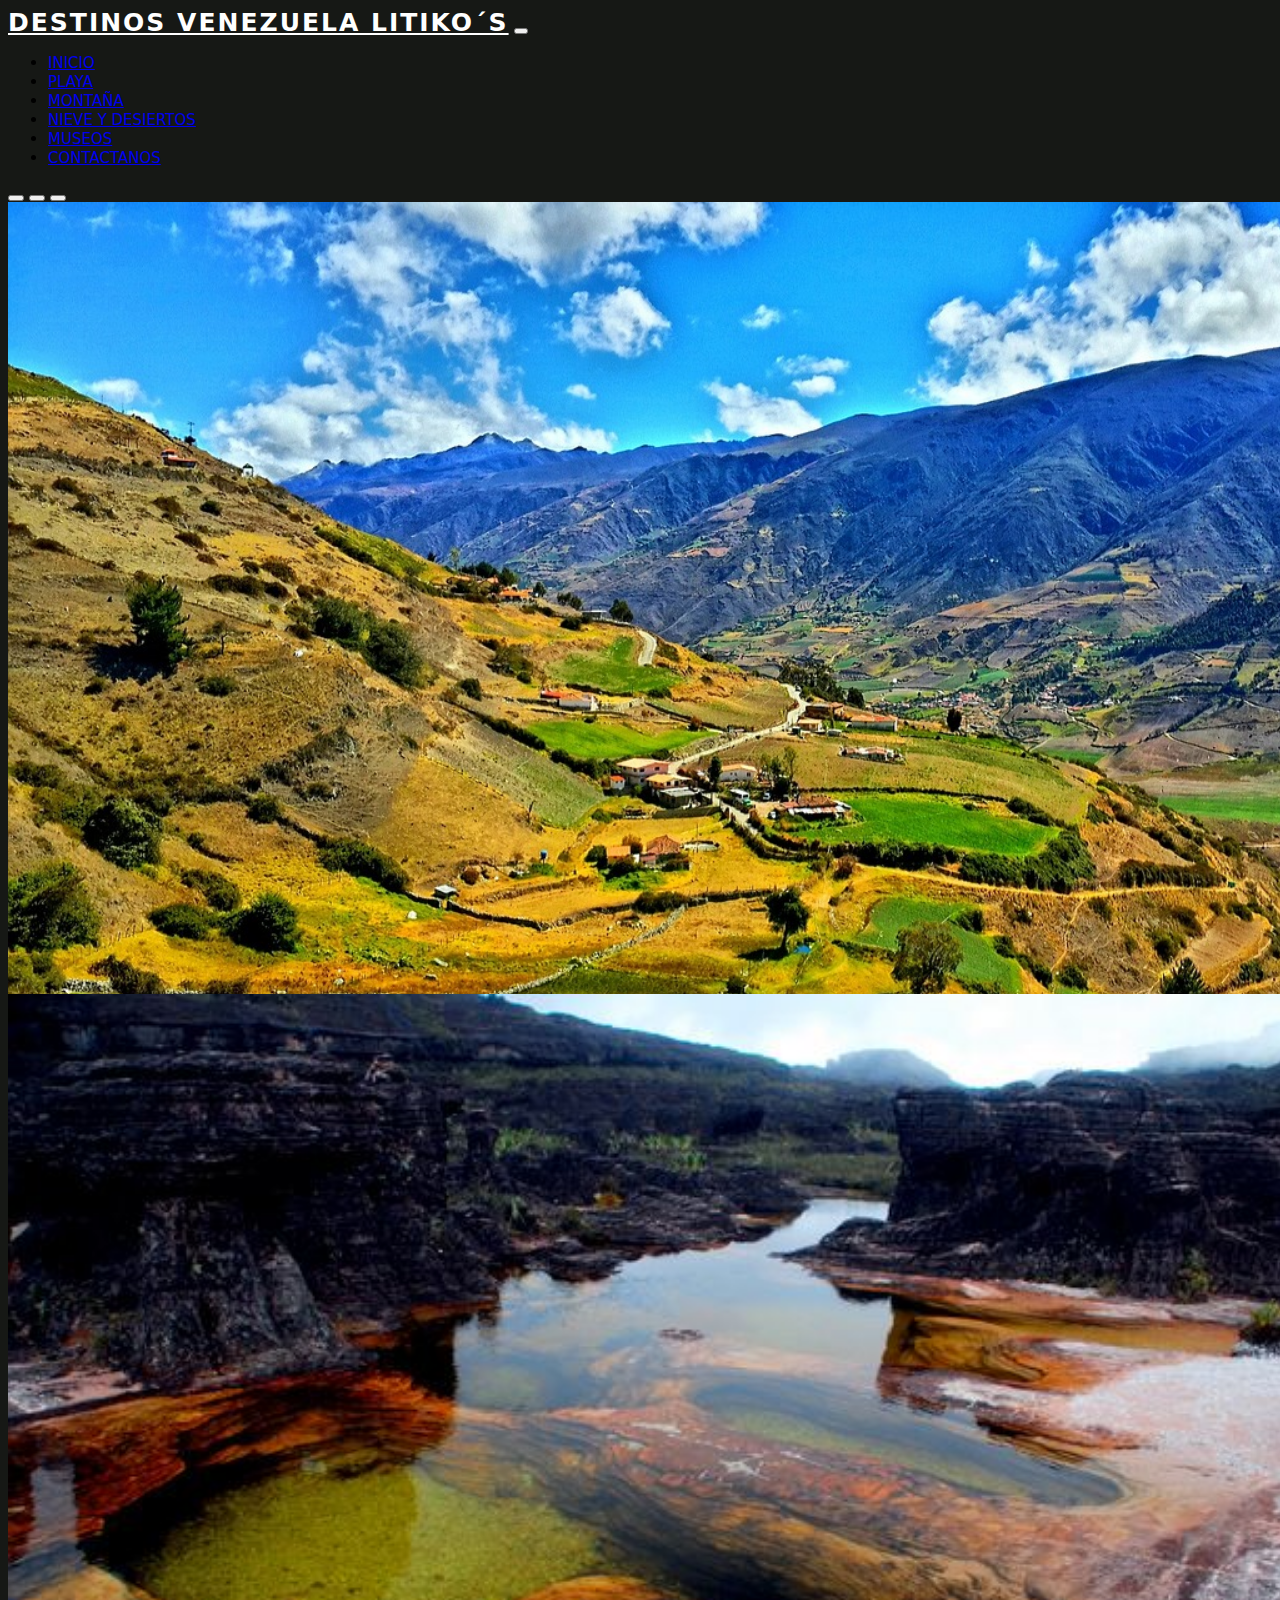
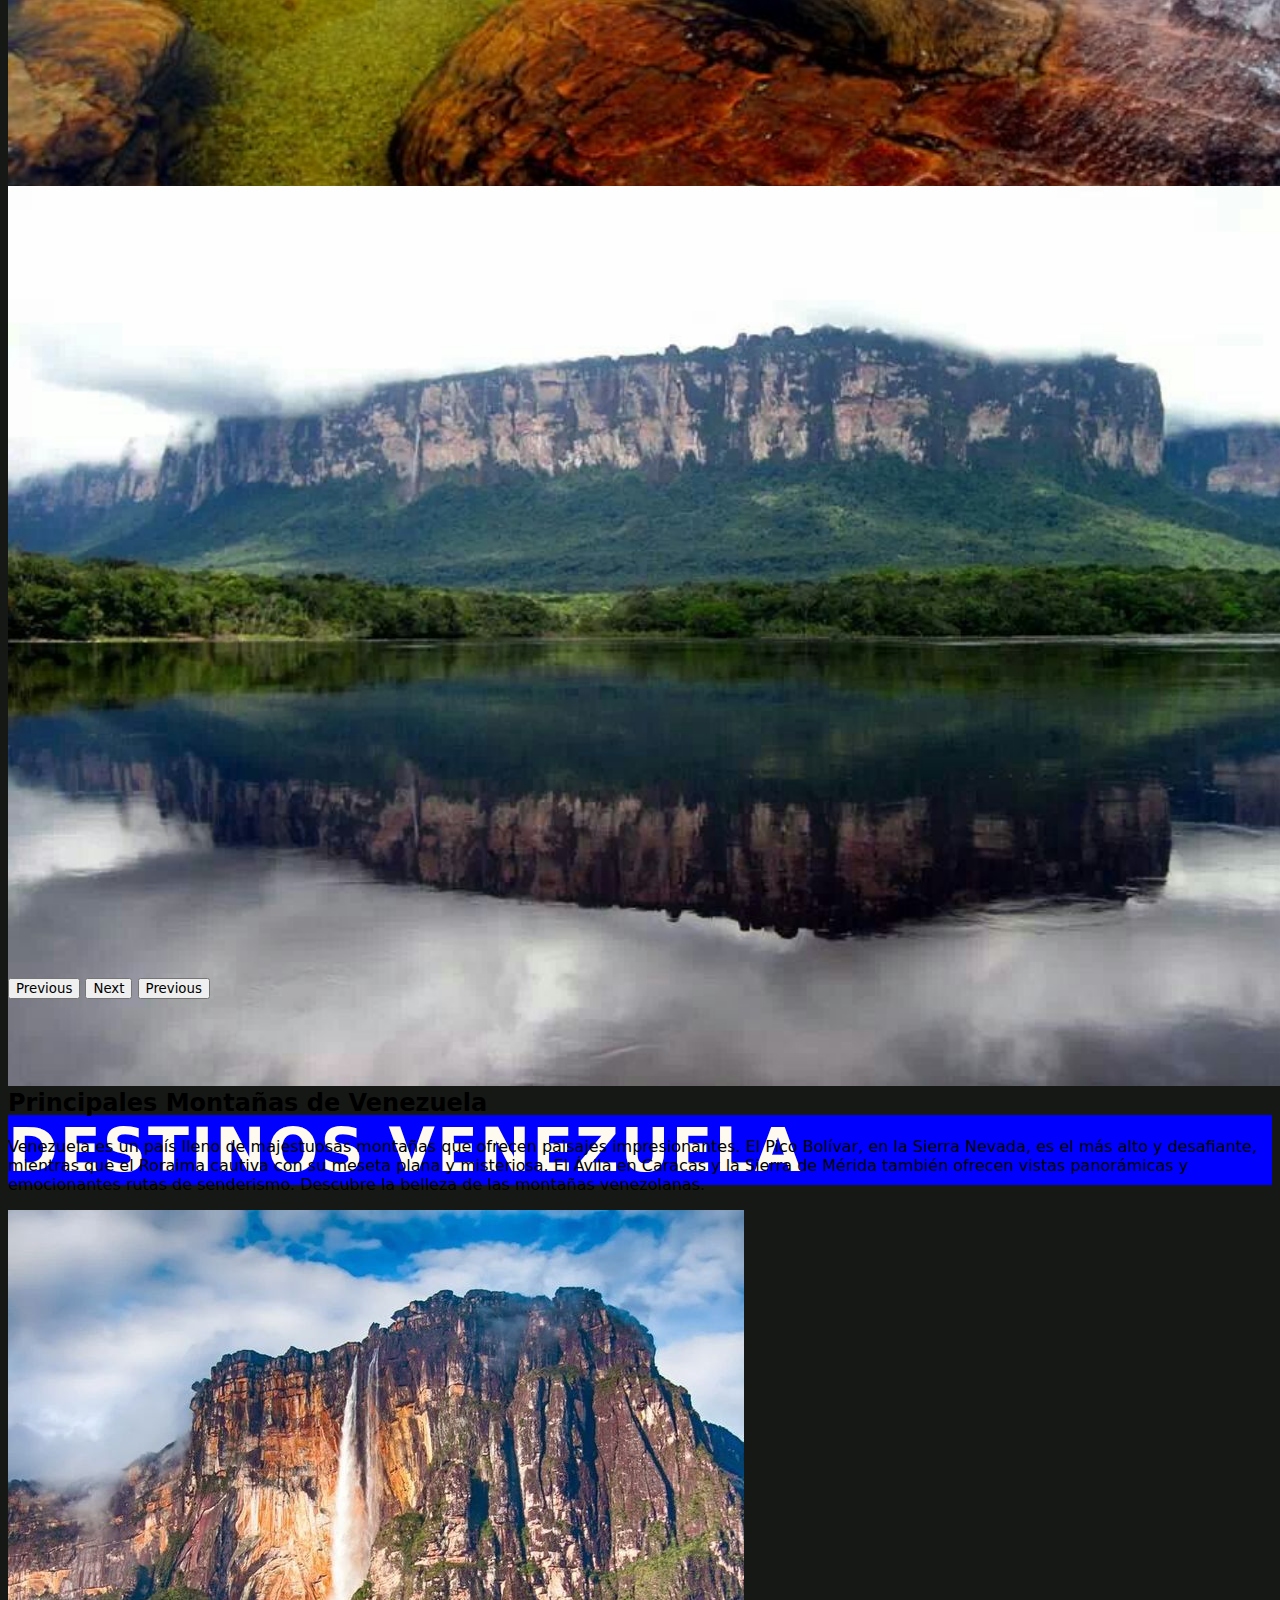
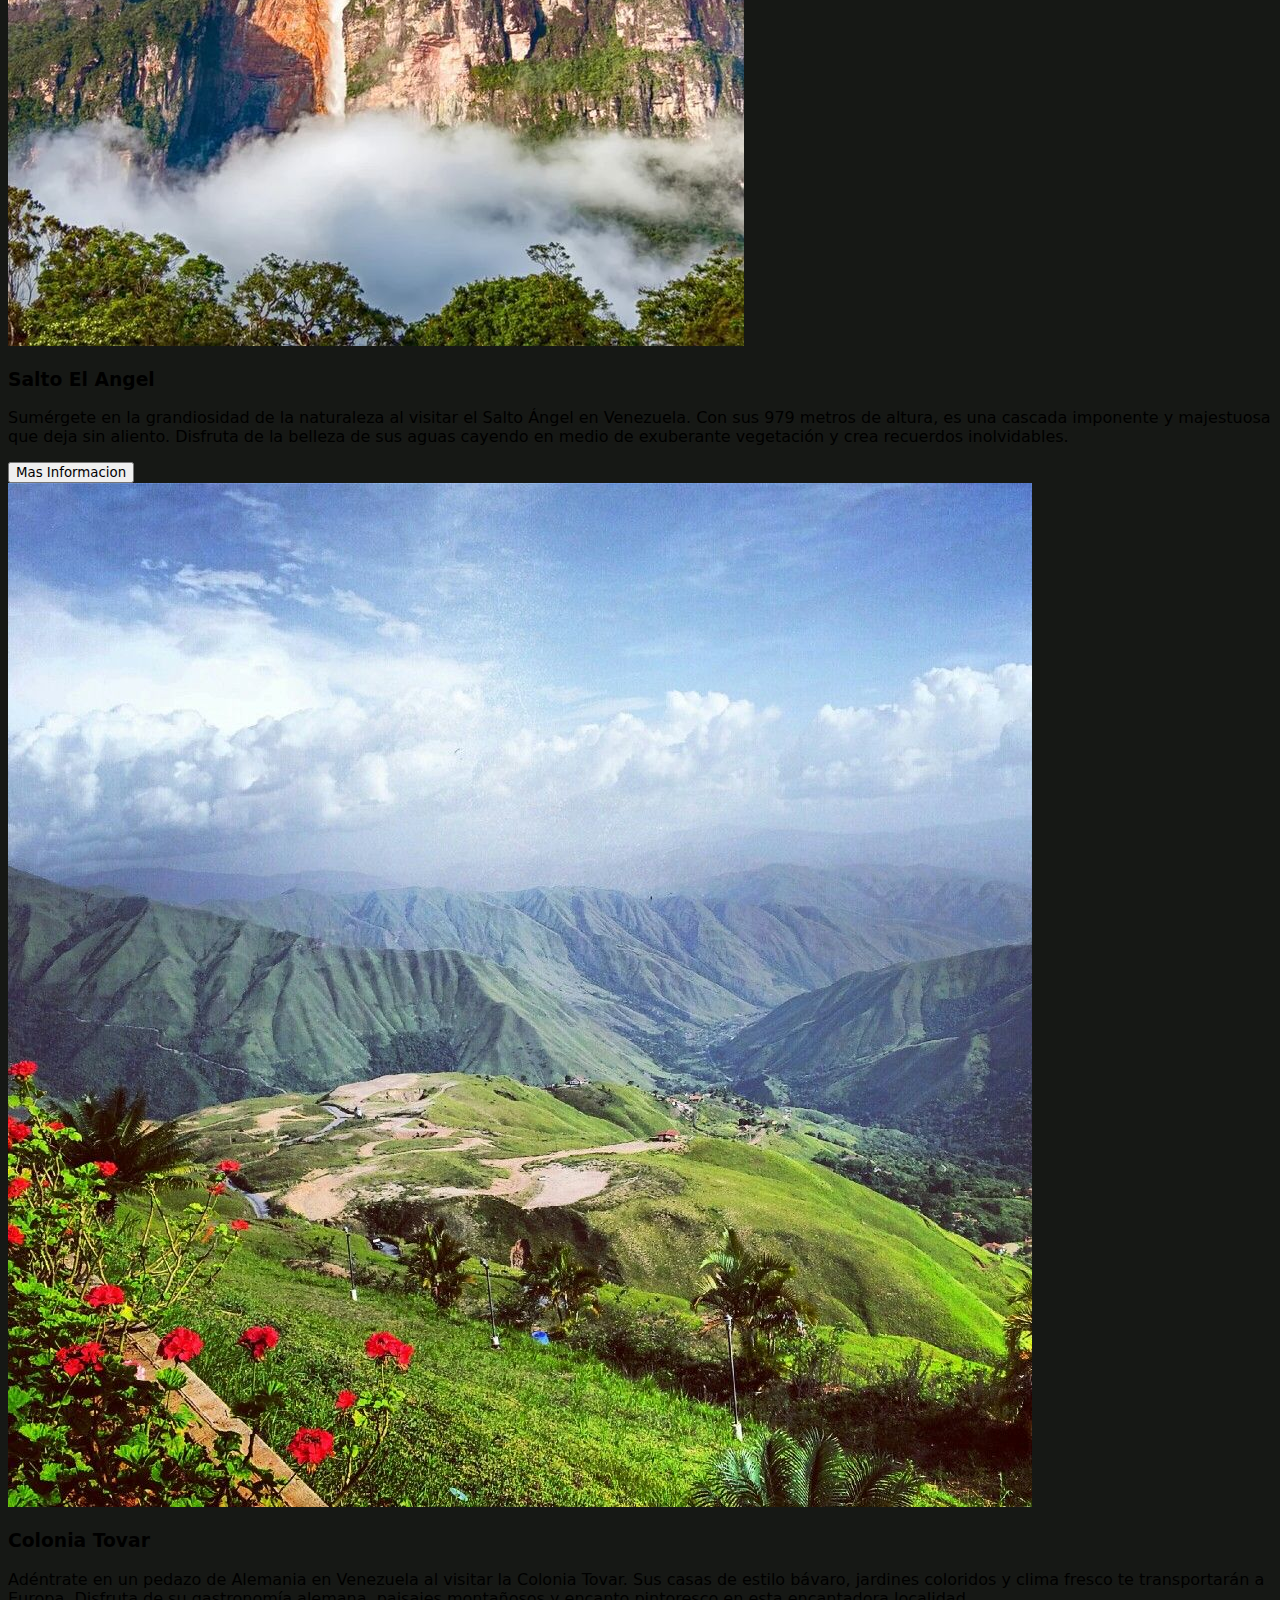
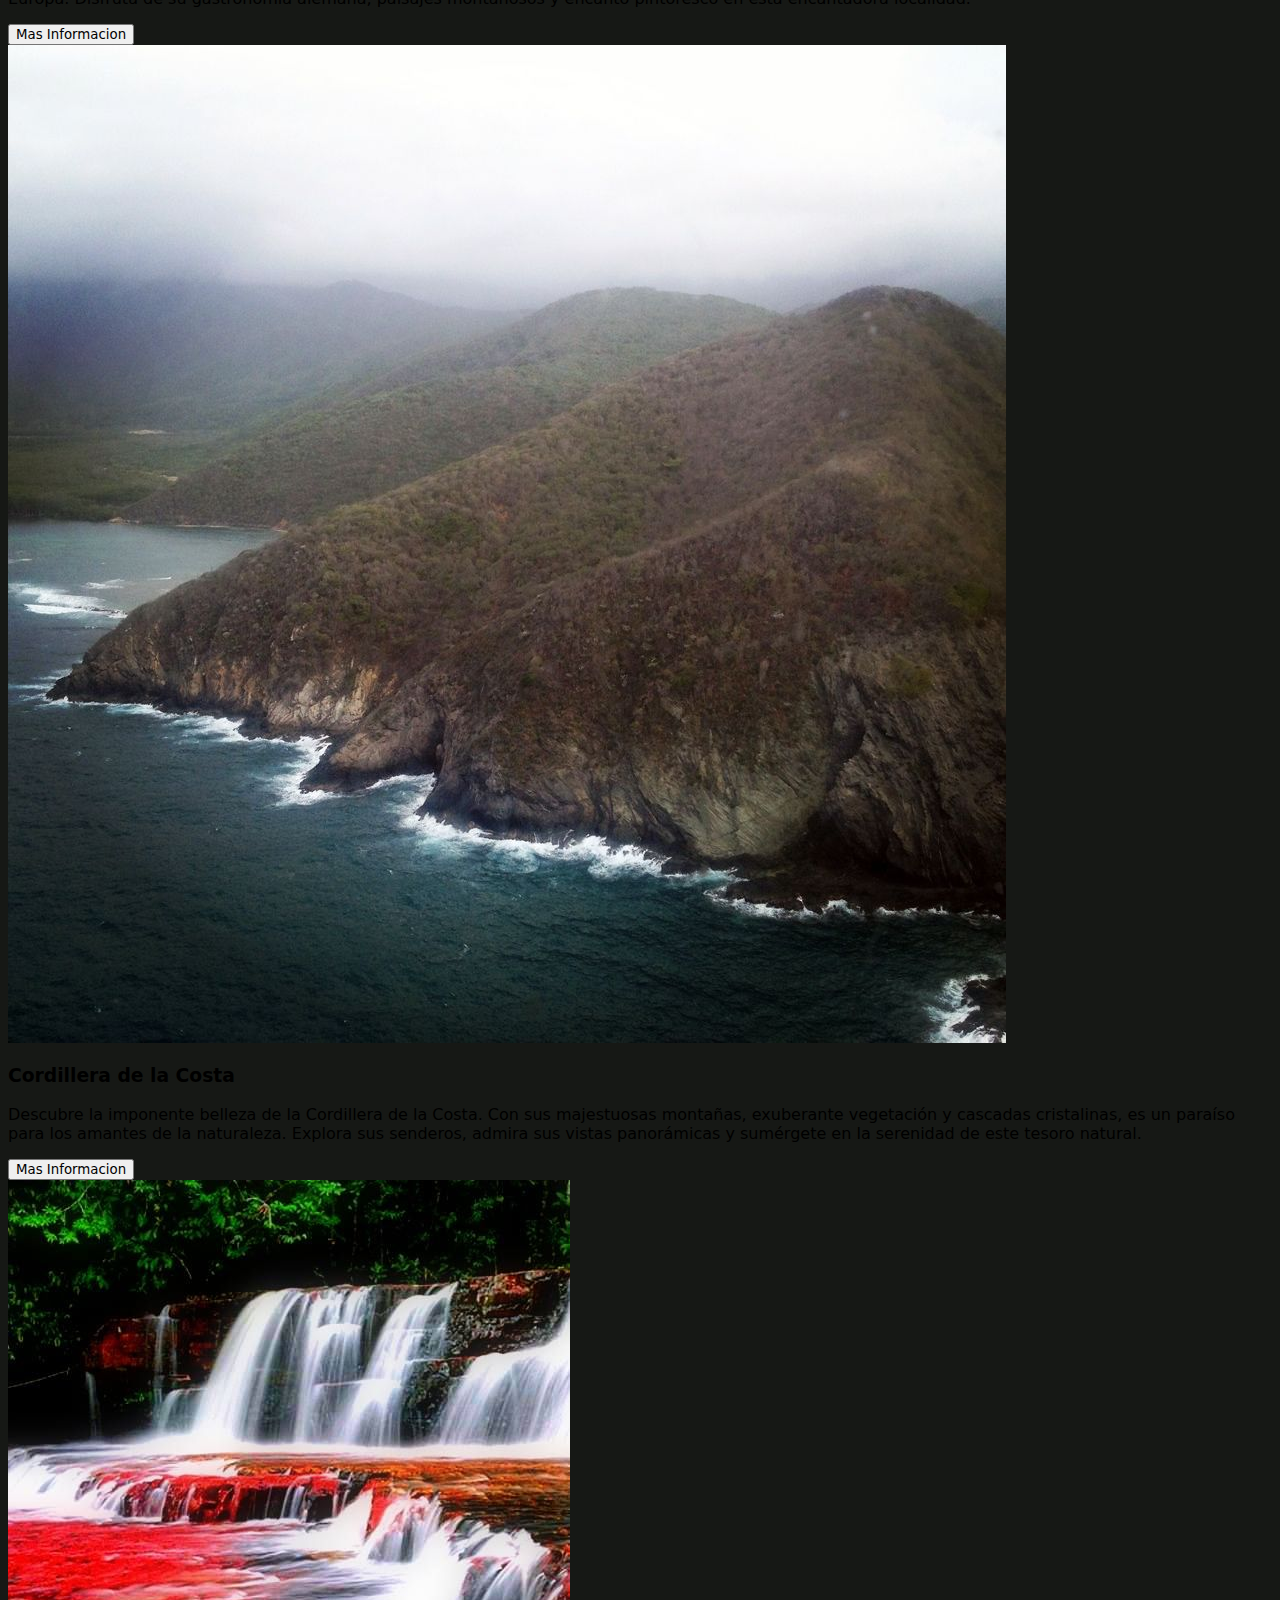
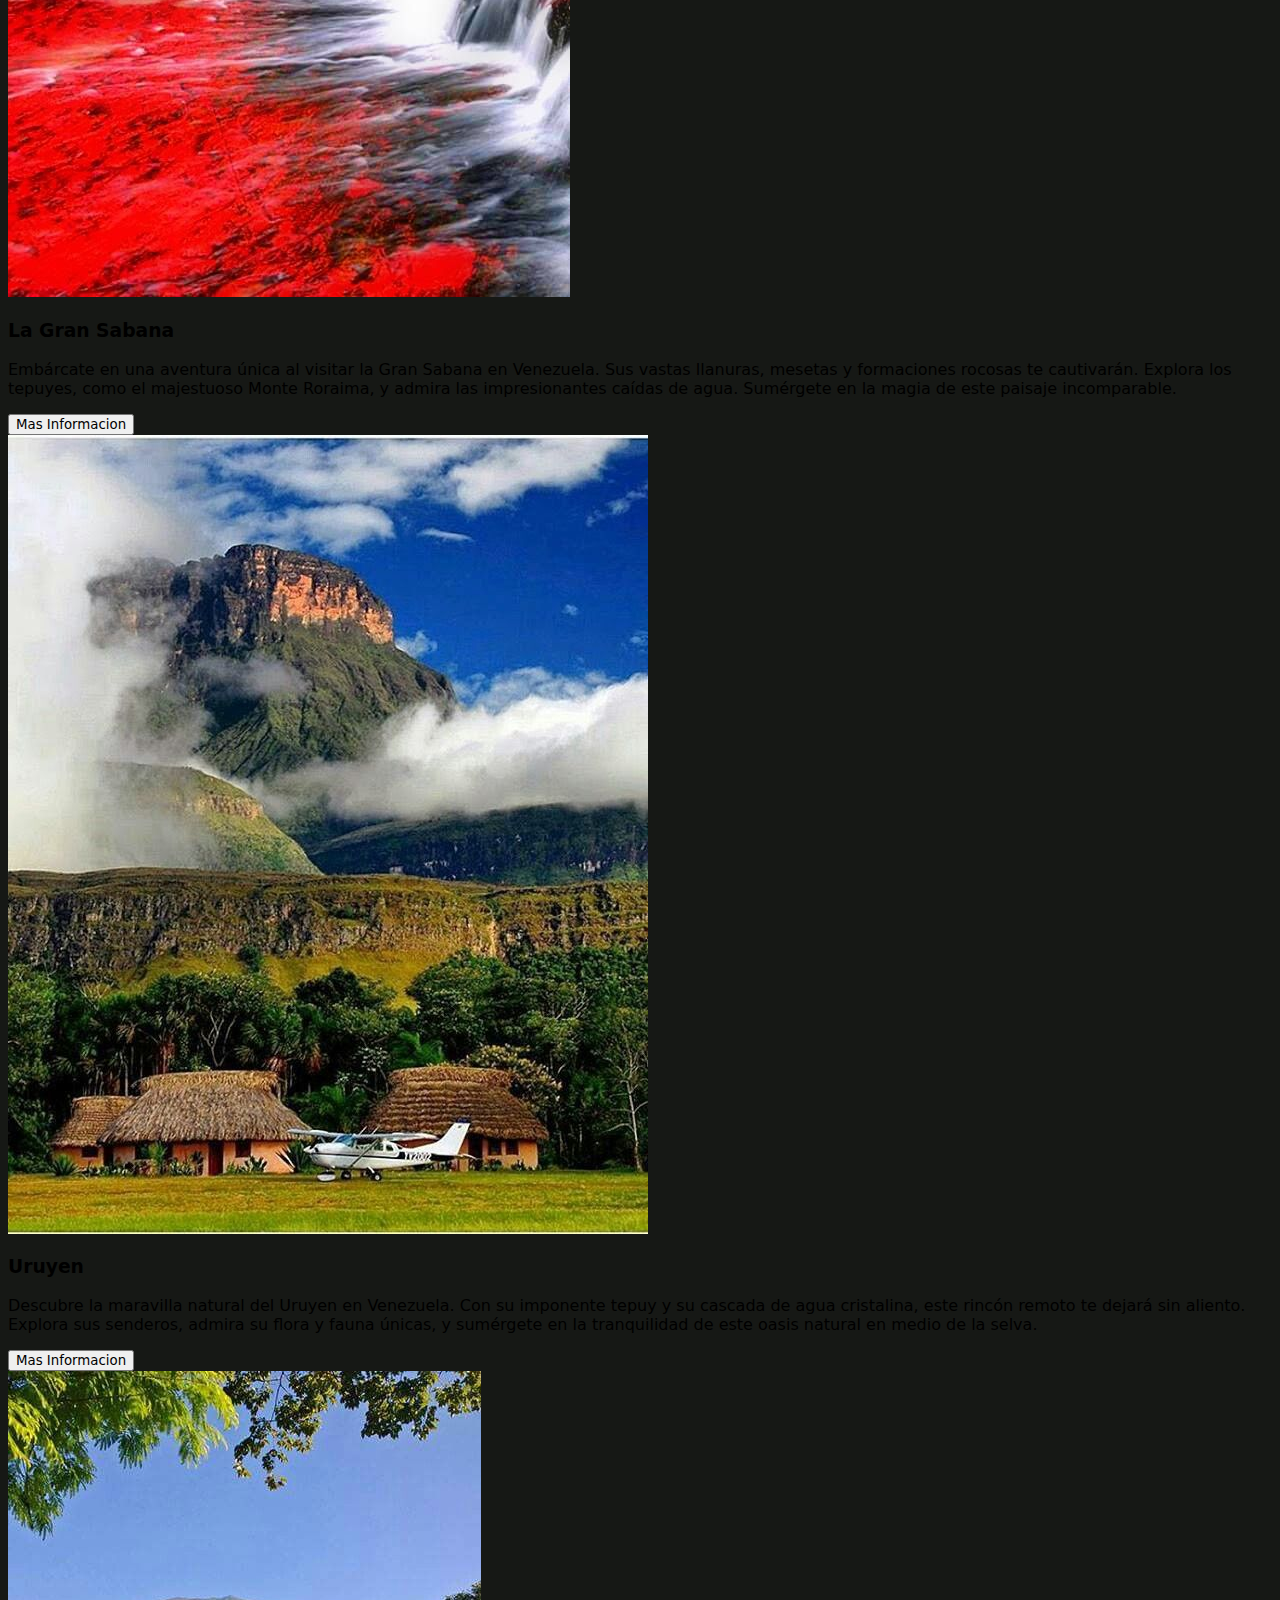
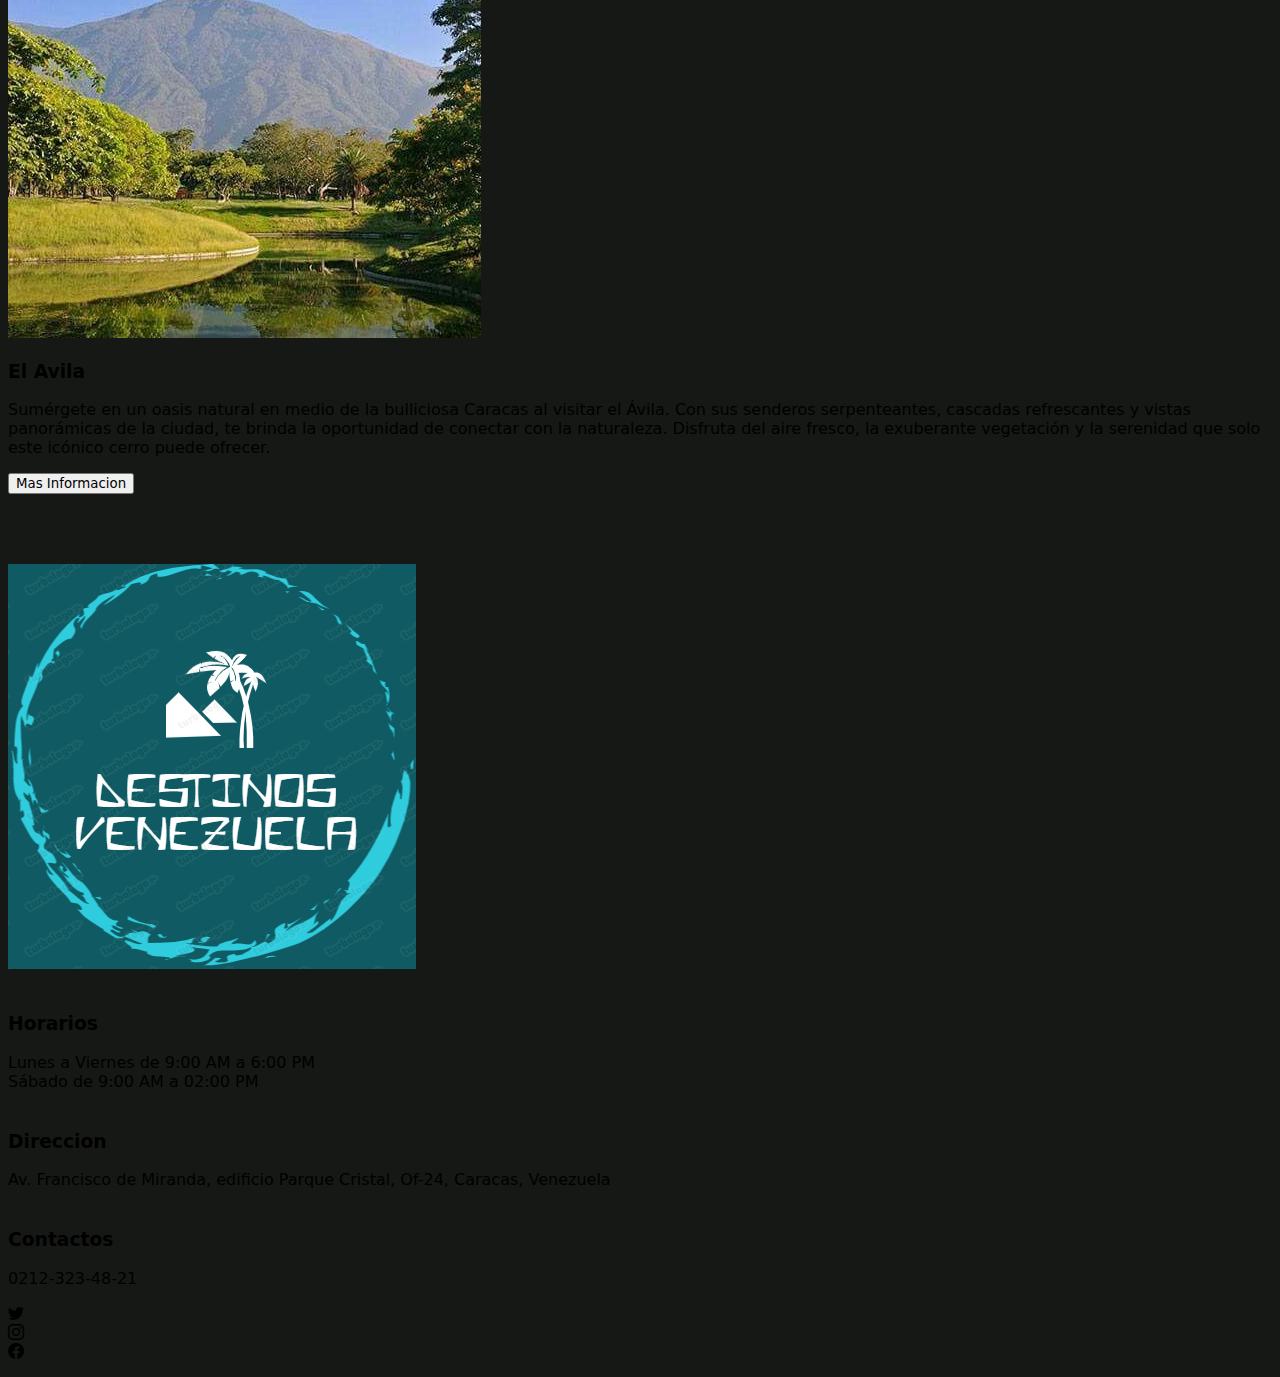
<file: montana.html>
<!DOCTYPE html>
<html lang="en">
    <head>
        <meta charset="UTF-8">
        <meta http-equiv="X-UA-Compatible" content="IE=edge">
        <meta name="viewport" content="width=device-width, initial-scale=1.0">
        <title>Montaña</title>
        <link
            href="https://cdn.jsdelivr.net/npm/bootstrap@5.3.0-alpha3/dist/css/bootstrap.min.css"
            rel="stylesheet"
            integrity="sha384-KK94CHFLLe+nY2dmCWGMq91rCGa5gtU4mk92HdvYe+M/SXH301p5ILy+dN9+nJOZ"
            crossorigin="anonymous">
        <link rel="stylesheet"
            href="https://cdn.jsdelivr.net/npm/bootstrap-icons@1.7.2/font/bootstrap-icons.css">
        <link rel="stylesheet" href="style.css">
        <link rel="stylesheet"
            href="https://cdnjs.cloudflare.com/ajax/libs/animate.css/4.1.1/animate.min.css" />
        <link rel="icon" href="img/iconodestinosvenezuela.ico">

    </head>

    <body>
               <!--Inicia la NAV-->
        <nav class="navbar navbar-expand-lg navbar-dark bg-dark fixed-top">

            <div class="container">

                <a href="index.html" class="navbar-brand"> <span
                        class="text-primary">Destinos Venezuela </span>LITIKO´s</a>
                <button class="navbar-toggler" type="button"
                    data-bs-toggle="collapse"
                    data-bs-target="#navbars"
                    aria-controls="navbars"
                    aria-expanded="false"
                    aria-label="toggle navigation">

                    <span class="navbar-toggler-icon"></span>
                </button>
                <div class="collapse navbar-collapse" id="navbars">
                    <ul class="navbar-nav ms-auto mb-2 mb-lg-0">
                        <li class="nav-item">
                            <a href="./index.html" class="nav-link">Inicio</a>
                        </li>
                        <li class="nav-item">
                            <a href="./playa.html" class="nav-link">Playa</a>
                        </li>
                        <li class="nav-item">
                            <a href="montana.html" class="nav-link">Montaña</a>
                        </li>
                        <li class="nav-item">
                            <a href="nieveydesiertos.html" class="nav-link">Nieve
                                y Desiertos</a>
                        </li>
                        <li class="nav-item">
                            <a href="museos.html" class="nav-link">Museos</a>
                        </li>
                        <li class="nav-item">
                            <a href="contactanos.html" class="nav-link">Contactanos</a>
                        </li>

                    </ul>
                </div>
            </div>
        </nav>

 <!--Finaliza la Nav-->                                   
<!--Inicia el Carrusel-->
        <div id="carouselE" class="carousel slide" data-bs-ride="carousel">
            <div class="carousel-indicators">
                <button type="button"
                    data-bs-target="#carouselE"
                    data-bs-slide-to="0"
                    class="active"
                    aria-current="true"
                    aria-label="slide11"></button>

                <button type="button"
                    data-bs-target="#carouselE"
                    data-bs-slide-to="1"
                    aria-current="true"
                    aria-label="slide2"></button>

                <button type="button"
                    data-bs-target="#carouselE"
                    data-bs-slide-to="2"
                    aria-current="true"
                    aria-label="slide3"></button>

            </div>

            <div class="carousel-inner">
                <div class="carousel-item active">
                    <img src="img/3Montaña/1Banner/1banner.jpg" class="d-block w-100" alt>
                    <div class="carousel-caption">
                        <h5 class="animate__animated animate__shakeX">Destinos
                            Venezuela</h5>
                        <p>
                            ¡La mejor asesoria para las mejores decisiones!
                        </p>
                    </div>
                </div>

                <div class="carousel-item active">
                    <img src="img/3Montaña/1Banner/2banner.jpeg"
                        class="d-block w-100" alt>
                    <div class="carousel-caption">
                        <h5 class="animate__animated animate__shakeX">Destinos
                            Venezuela</h5>
                        <p>
                            ¡La mejor asesoria para las mejores decisiones!
                        </p>
                    </div>
                </div>

                <div class="carousel-item acti50">
                    <img src="img/3Montaña/1Banner/3banner.jpeg" class="d-block w-100" alt>
                    <div class="carousel-caption">
                        <h5 class="animate__animated animate__shakeX">Destinos
                            Venezuela</h5>
                        <p>
                            ¡La mejor asesoria para las mejores decisiones!
                        </p>
                    </div>
                </div>
            </div>
            <button class="carousel-control-prev" type="button"
                data-bs-target="#carouselE"
                data-bs-slide="prev">
                <span class="carousel-control-prev-icon" aria-hidden="true"></span>
                <span class="visually-hidden">Previous</span>
            </button>

            <button class="carousel-control-next" type="button"
                data-bs-target="#carouselE"
                data-bs-slide="next">
                <span class="carousel-control-next-icon" aria-hidden="true"></span>
                <span class="visually-hidden">Next</span>
            </button>

            <button class="carousel-control-prev" type="button"
                data-bs-target="#carouselE"
                data-bs-slide="prev">
                <span class="carousel-control-prev-icon" aria-hidden="true"></span>
                <span class="visually-hidden">Previous</span>
            </button>
        </div>
        
        <!--Finaliza el Carrusel-->   
        <!--Inicia la Seccion Principales Montañas de Venezuela-->   

        <section class="portofolio section-padding">

            <div class="container">
                <div class="row">
                    <div class="col-md-12">
                        <div
                            class="section-header text-center text-white pb-5">
                            <h2 class="animate__animated animate__shakeX">Principales Montañas de Venezuela</h2>
                            <p>
                                Venezuela es un país lleno de majestuosas
                                montañas que ofrecen paisajes
                                impresionantes. El Pico Bolívar, en la
                                Sierra Nevada, es el más alto y
                                desafiante, mientras que el Roraima cautiva
                                con su meseta plana y misteriosa.
                                El Ávila en Caracas y la Sierra de Mérida
                                también ofrecen vistas panorámicas
                                y emocionantes rutas de senderismo. Descubre
                                la belleza de las montañas
                                venezolanas.
                            </p>
                            </div>
                    </div>
                </div>

                <div class="row">
                    <div class="col-12 col-md-12 col-lg-4">
                        <div
                            class="card text-light text-center bg-dark pb-2">
                            <div class="card-body text-with">
                                <div class="img-area mb-4">
                                    <img
                                        src="img/3Montaña/2PrincipalesMontañas/1AaltoAngel.jpeg"
                                        class="img-fluid" alt>
                                </div>
                                <h3>Salto El Angel</h3>
                                <p>
                                    Sumérgete en la grandiosidad de la
                                    naturaleza al visitar el
                                    Salto Ángel en Venezuela. Con sus 979
                                    metros de altura, es una
                                    cascada imponente y majestuosa que deja
                                    sin aliento. Disfruta
                                    de la belleza de sus aguas cayendo en
                                    medio de exuberante
                                    vegetación y crea recuerdos
                                    inolvidables.
                                </p>
                                <button class="btn bg-primary text-white">Mas Informacion</button> 
                            </div>
                        </div>
                    </div>

                    <div class="col-12 col-md-12 col-lg-4">
                        <div
                            class="card text-light text-center bg-dark pb-2">
                            <div class="card-body text-white">
                                <div class="img-area mb-4">
                                    <img src="img/3Montaña/2PrincipalesMontañas/2ColoniaTovar.jpeg"
                                        class="img-fluid" alt>
                                </div>
                                <h3>Colonia Tovar</h3>
                                <p>
                                    Adéntrate en un pedazo de Alemania en
                                    Venezuela al visitar la
                                    Colonia Tovar. Sus casas de estilo
                                    bávaro, jardines coloridos y
                                    clima fresco te transportarán a Europa.
                                    Disfruta de su gastronomía
                                    alemana, paisajes montañosos y encanto
                                    pintoresco en esta
                                    encantadora localidad.
                                </p>
                                <button class="btn bg-primary text-white">Mas Informacion</button> 
                            </div>
                        </div>
                    </div>

                    <div class="col-12 col-md-12 col-lg-4">
                        <div
                            class="card text-light text-center bg-dark pb-2">
                            <div class="card-body text-white">
                                <div class="img-area mb-4">
                                    <img
                                        src="img/3Montaña/2PrincipalesMontañas/3CordilleradelaCosta.jpeg"
                                        class="img-fluid" alt>
                                </div>
                                <h3>Cordillera de la Costa</h3>
                                <p>
                                    Descubre la imponente belleza de la
                                    Cordillera de la Costa. Con sus
                                    majestuosas montañas, exuberante
                                    vegetación y cascadas cristalinas, es un
                                    paraíso para los amantes de la
                                    naturaleza.
                                    Explora sus senderos, admira sus vistas
                                    panorámicas y sumérgete en la serenidad
                                    de este tesoro natural.
                                </p>
                                <button class="btn bg-primary text-white">Mas Informacion</button>
                            </div>
                        </div>
                    </div>

                    <div class="col-12 col-md-12 col-lg-4">
                        <div
                            class="card text-light text-center bg-dark pb-2">
                            <div class="card-body text-white">
                                <div class="img-area mb-4">
                                    <img src="img/3Montaña/2PrincipalesMontañas/4QuebradaGranSabana.jpeg"
                                        class="img-fluid" alt>
                                </div>
                                <h3>La Gran Sabana</h3>
                                <p>
                                    Embárcate en una aventura única al
                                    visitar la Gran Sabana en Venezuela. Sus
                                    vastas
                                    llanuras, mesetas y formaciones rocosas
                                    te cautivarán. Explora los tepuyes, como
                                    el
                                    majestuoso Monte Roraima, y admira las
                                    impresionantes caídas de agua. Sumérgete en la magia de este
                                    paisaje incomparable.
                                </p>
                                <button class="btn bg-primary text-white">Mas Informacion</button>
                            </div>
                        </div>
                    </div>

                    <div class="col-12 col-md-12 col-lg-4">
                        <div
                            class="card text-light text-center bg-dark pb-2">
                            <div class="card-body text-white">
                                <div class="img-area mb-4">
                                    <img src="img/3Montaña/2PrincipalesMontañas/5Uruyen.jpeg"
                                        class="img-fluid" alt>
                                </div>
                                <h3>Uruyen</h3>
                                <p>
                                    Descubre la maravilla natural del Uruyen
                                    en Venezuela. Con su imponente tepuy y
                                    su cascada de agua cristalina, este
                                    rincón remoto te dejará sin aliento.
                                    Explora sus senderos, admira su flora y
                                    fauna únicas, y sumérgete en la
                                    tranquilidad de este oasis natural en
                                    medio de la selva.
                                </p>
                                <button class="btn bg-primary text-white">Mas Informacion</button>
                            </div>
                        </div>
                    </div>

                    <div class="col-12 col-md-12 col-lg-4">
                        <div
                            class="card text-light text-center bg-dark pb-2">
                            <div class="card-body text-white">
                                <div class="img-area mb-4">
                                    <img src="img/3Montaña/2PrincipalesMontañas/6ElAvila.jpeg"
                                        class="img-fluid" alt>
                                </div>
                                <h3>El Avila</h3>
                                <p>
                                    Sumérgete en un oasis natural en medio
                                    de la bulliciosa Caracas al visitar el
                                    Ávila. Con sus senderos serpenteantes,
                                    cascadas refrescantes y vistas
                                    panorámicas de la ciudad, te brinda la
                                    oportunidad de conectar con la
                                    naturaleza. Disfruta del aire fresco, la
                                    exuberante vegetación y la serenidad que
                                    solo este icónico cerro puede ofrecer.
                                </p>
                                <button class="btn bg-primary text-white">Mas Informacion</button>
                            </div>
                        </div>
                    </div>
                </div>
            </div>
        </section>

        <!--Finaliza la Seccion Principales Montañas de Venezuela-->   
        <!--Inicia el Footer-->   

        <footer class="contact section-padiing">
          </section>
          <section class="bg-dark p-2 text-center">
            <div class="container">            
            <div class="row">
                <div class="col-12 col-md-6 col-lg-3">
                    <div class="card text-center bg-primary">
                        <div class="about-img">
                            <img src="img/iconodestinosvenezuela.png" class="img-fluid" alt="">
                        </div>
                    </div>
                </div>         
                
                <div class="col-12 col-md-6 col-lg-3">
                    <div class="card text-center bg-primary">
                        <div class="card-body text-white">
                        <h3 class="card-title py-2">
                            <br>Horarios</h3>
                        Lunes a Viernes de 9:00 AM a 6:00 PM
                        <br>
                        Sábado de 9:00 AM a 02:00 PM
                        </div>
                    </div>
                </div>       

                <div class="col-12 col-md-6 col-lg-3">
                    <div class="card text-center bg-primary">
                        <div class="card-body text-white">
                            <h3 class="card-title py-2">
                                <br>Direccion</h3>
                        <p class="text-white">
                            Av. Francisco de Miranda, edificio Parque Cristal,
                            Of-24, Caracas, Venezuela
                        </p>                            
                        </div>
                    </div>
                </div>       

                <div class="col-12 col-md-6 col-lg-3">
                    <div class="card text-center bg-primary">
                        <div class="card-body text-white">
                            <h3 class="card-title py-2">
                                <br>Contactos</h3>                            
                            <p class="text-white">0212-323-48-21
                                
                                <p class="socials">
                                    <i class="bi bi-twitter text-white mx-1"></i>  
                                    <br>                                  
                                    <i class="bi bi-instagram text-white mx-1"></i>  
                                    <br>                                  
                                    <i class="bi bi-facebook text-white mx-1"></i>
                                    </p>                          
                            </p>
                        </div>
                    </div>
                </div>   
            </div>            
          </section>
          
      </footer>
      <!--Finaliza Footer-->   

        <script
            src="https://cdn.jsdelivr.net/npm/bootstrap@5.3.0-alpha3/dist/js/bootstrap.bundle.min.js"
            integrity="sha384-ENjdO4Dr2bkBIFxQpeoTz1HIcje39Wm4jDKdf19U8gI4ddQ3GYNS7NTKfAdVQSZe"
            crossorigin="anonymous"></script>

    </body>
</html>
</file>
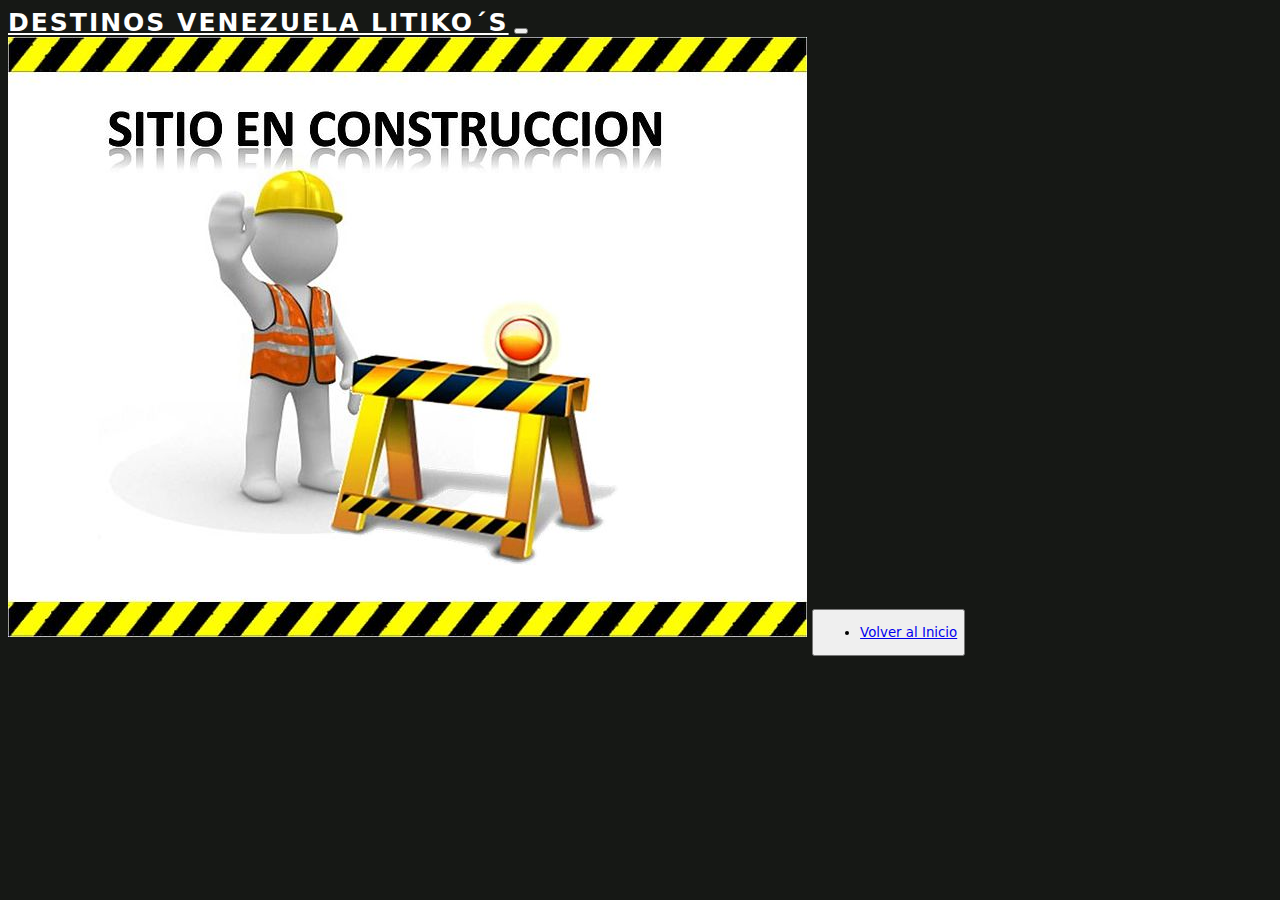
<file: museos.html>
<!DOCTYPE html>
<html lang="en">
    <head>
        <meta charset="UTF-8">
        <meta http-equiv="X-UA-Compatible" content="IE=edge">
        <meta name="viewport" content="width=device-width, initial-scale=1.0">
        <title>Museos</title>
        <link
            href="https://cdn.jsdelivr.net/npm/bootstrap@5.3.0-alpha3/dist/css/bootstrap.min.css"
            rel="stylesheet"
            integrity="sha384-KK94CHFLLe+nY2dmCWGMq91rCGa5gtU4mk92HdvYe+M/SXH301p5ILy+dN9+nJOZ"
            crossorigin="anonymous">
        <link rel="stylesheet"
            href="https://cdn.jsdelivr.net/npm/bootstrap-icons@1.7.2/font/bootstrap-icons.css">
        <link rel="stylesheet" href="style.css">
        <link rel="stylesheet" href="https://cdnjs.cloudflare.com/ajax/libs/animate.css/4.1.1/animate.min.css"/>
        <link rel="icon" href="img/iconodestinosvenezuela.ico">

    </head>

    <body>
        <!--Inicia la Nav-->
        <nav class="navbar navbar-expand-lg navbar-dark bg-dark fixed-top">

            <div class="container">

                <a href="index.html" class="navbar-brand"> <span
                    class="text-primary" >Destinos Venezuela </span>LITIKO´s</a>
            <button class="navbar-toggler" type="button"
                data-bs-toggle="collapse"
                data-bs-target="#navbars"
                aria-controls="navbars"
                aria-expanded="false"
                aria-label="toggle navigation">
                    <span class="navbar-toggler-icon"></span>
                </button>                
            </div>
        </nav>
        <!--Finaliza la Nav-->

        <div class="col-12 col-md-12 col-lg-">
            <div class="card text-center bg-dark">
                <div class="card-center text-white">
                    <img src="img/5Museos/sitioenconstruccion.jpg" class="img-fluid rounded-circle" alt="">
                    <button class="btn btn-outline-light btn-lg mt-7">
                        <ul>
                         <li>
                             <a href="index.html">Volver al Inicio</a>
                         </li>
                        </ul></button>   
                  
                </div>
            </div>
        </div>    

        <script
            src="https://cdn.jsdelivr.net/npm/bootstrap@5.3.0-alpha3/dist/js/bootstrap.bundle.min.js"
            integrity="sha384-ENjdO4Dr2bkBIFxQpeoTz1HIcje39Wm4jDKdf19U8gI4ddQ3GYNS7NTKfAdVQSZe"
            crossorigin="anonymous"></script>

    </body>
</html>
</file>
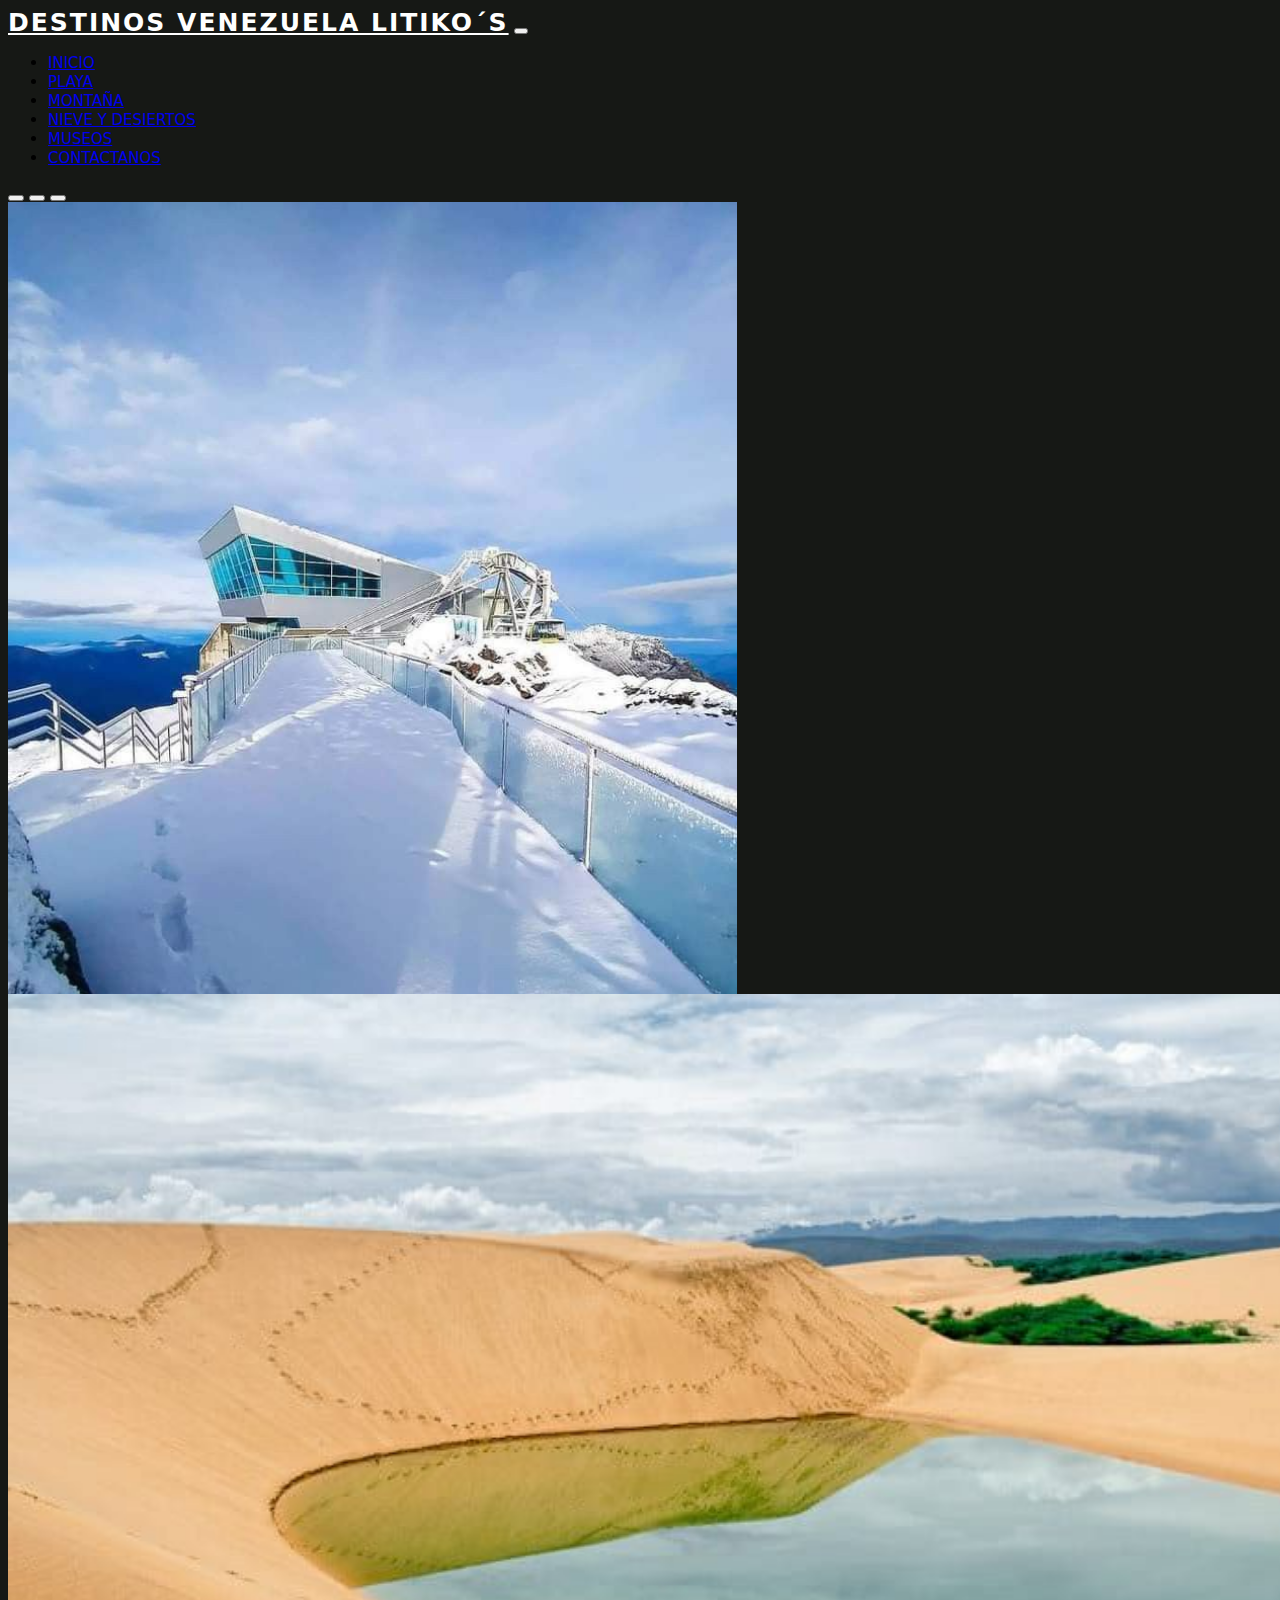
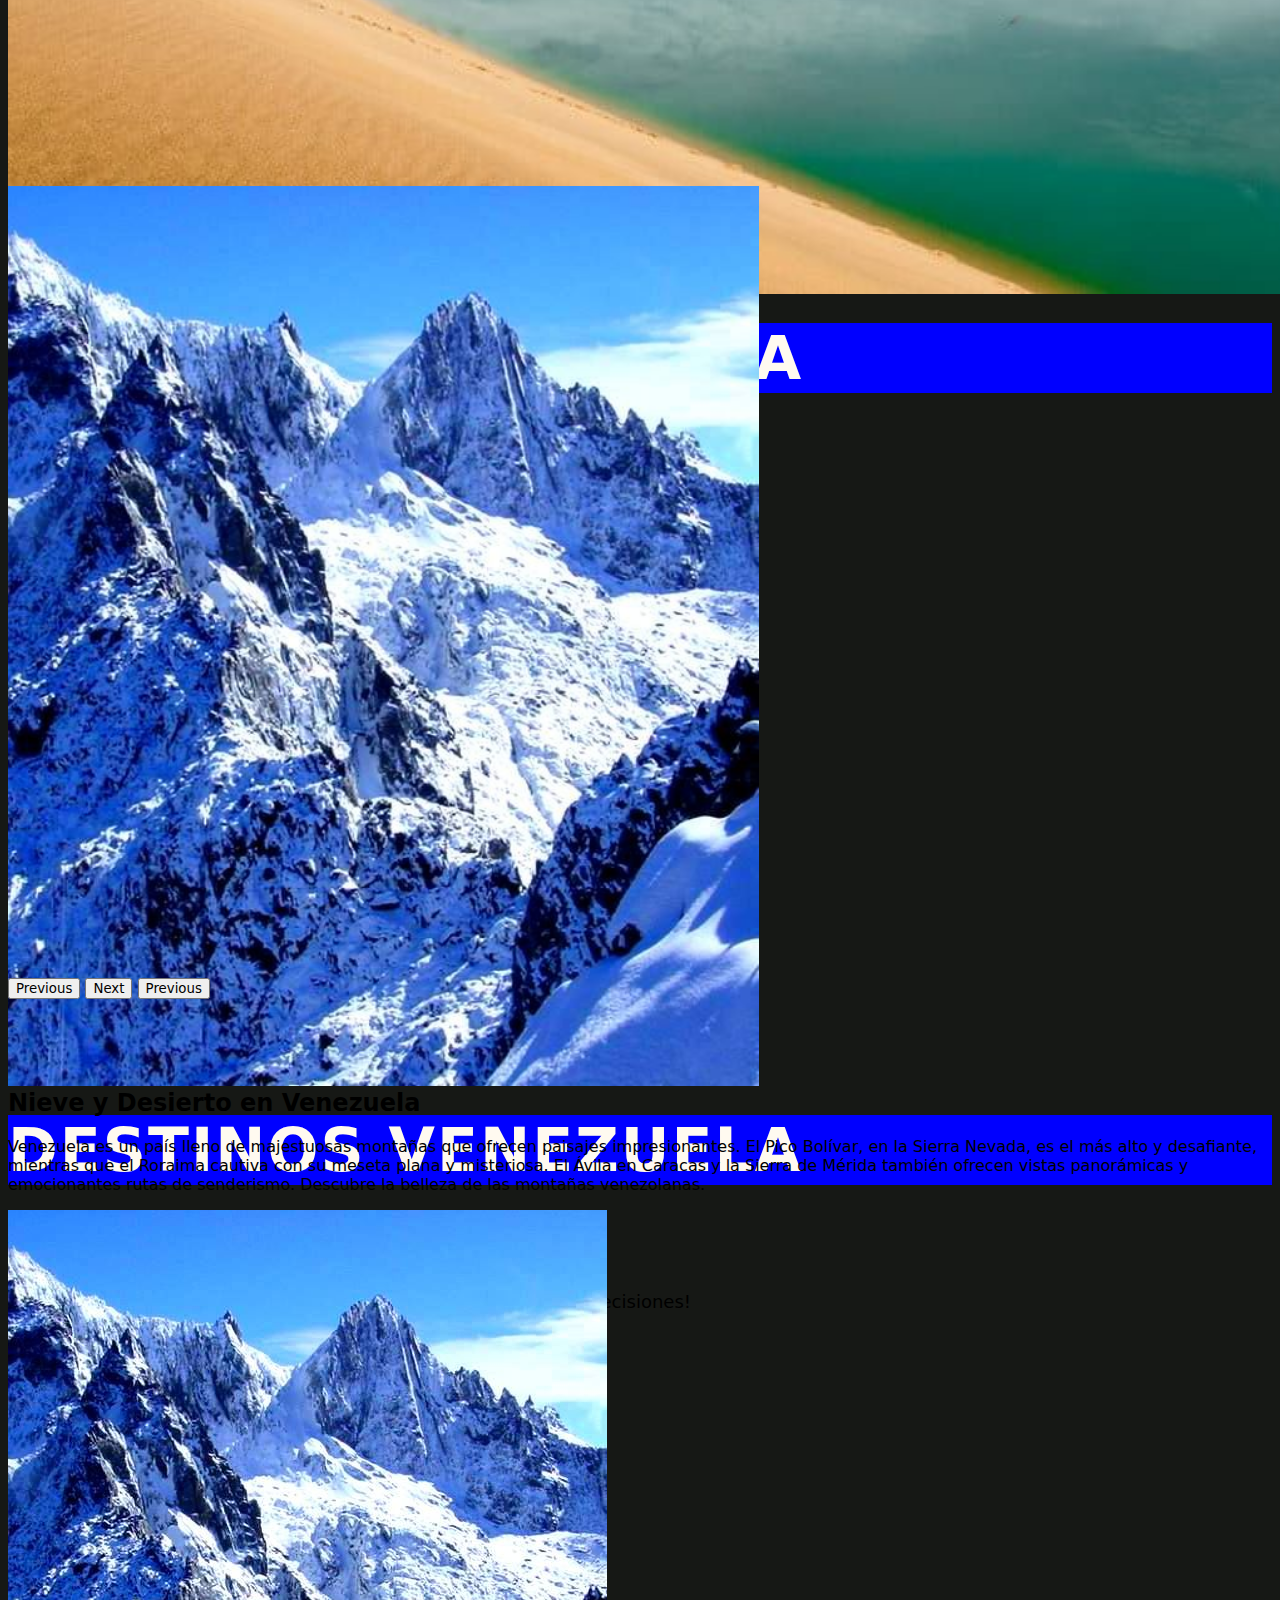
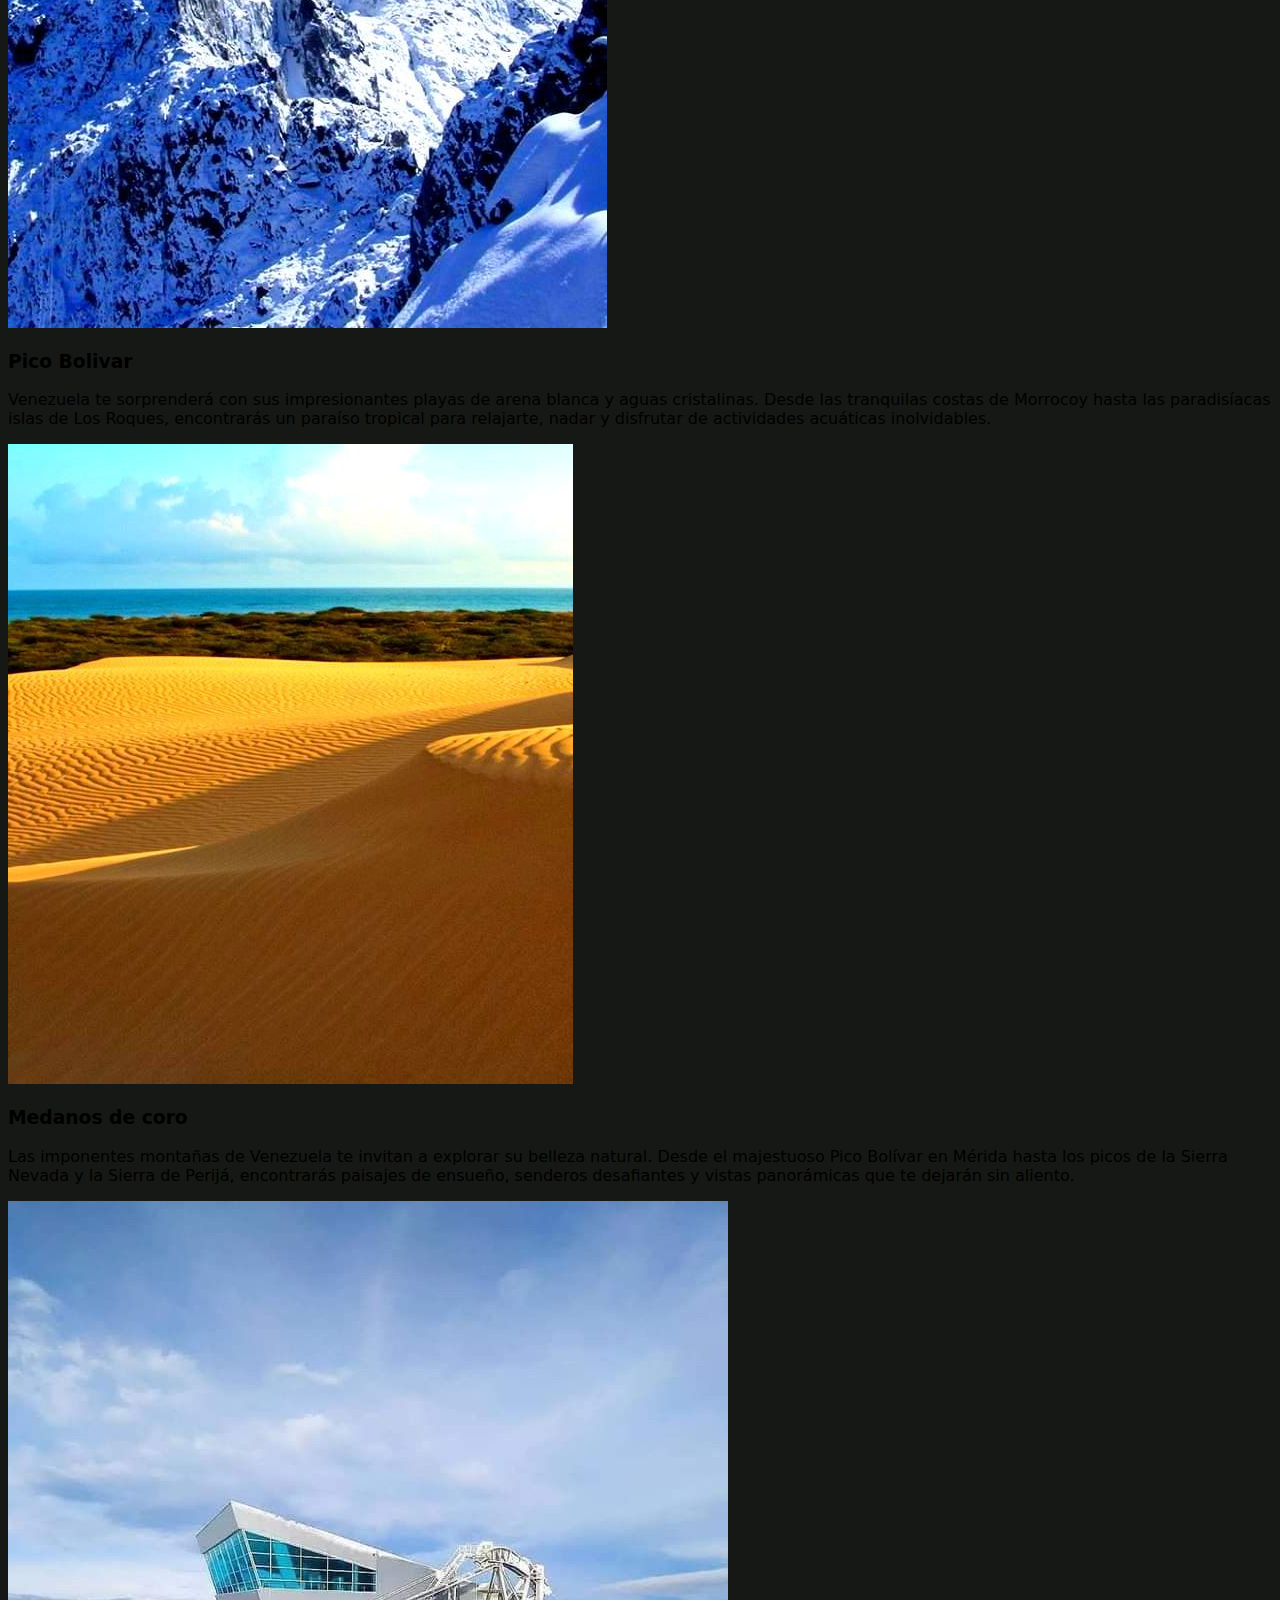
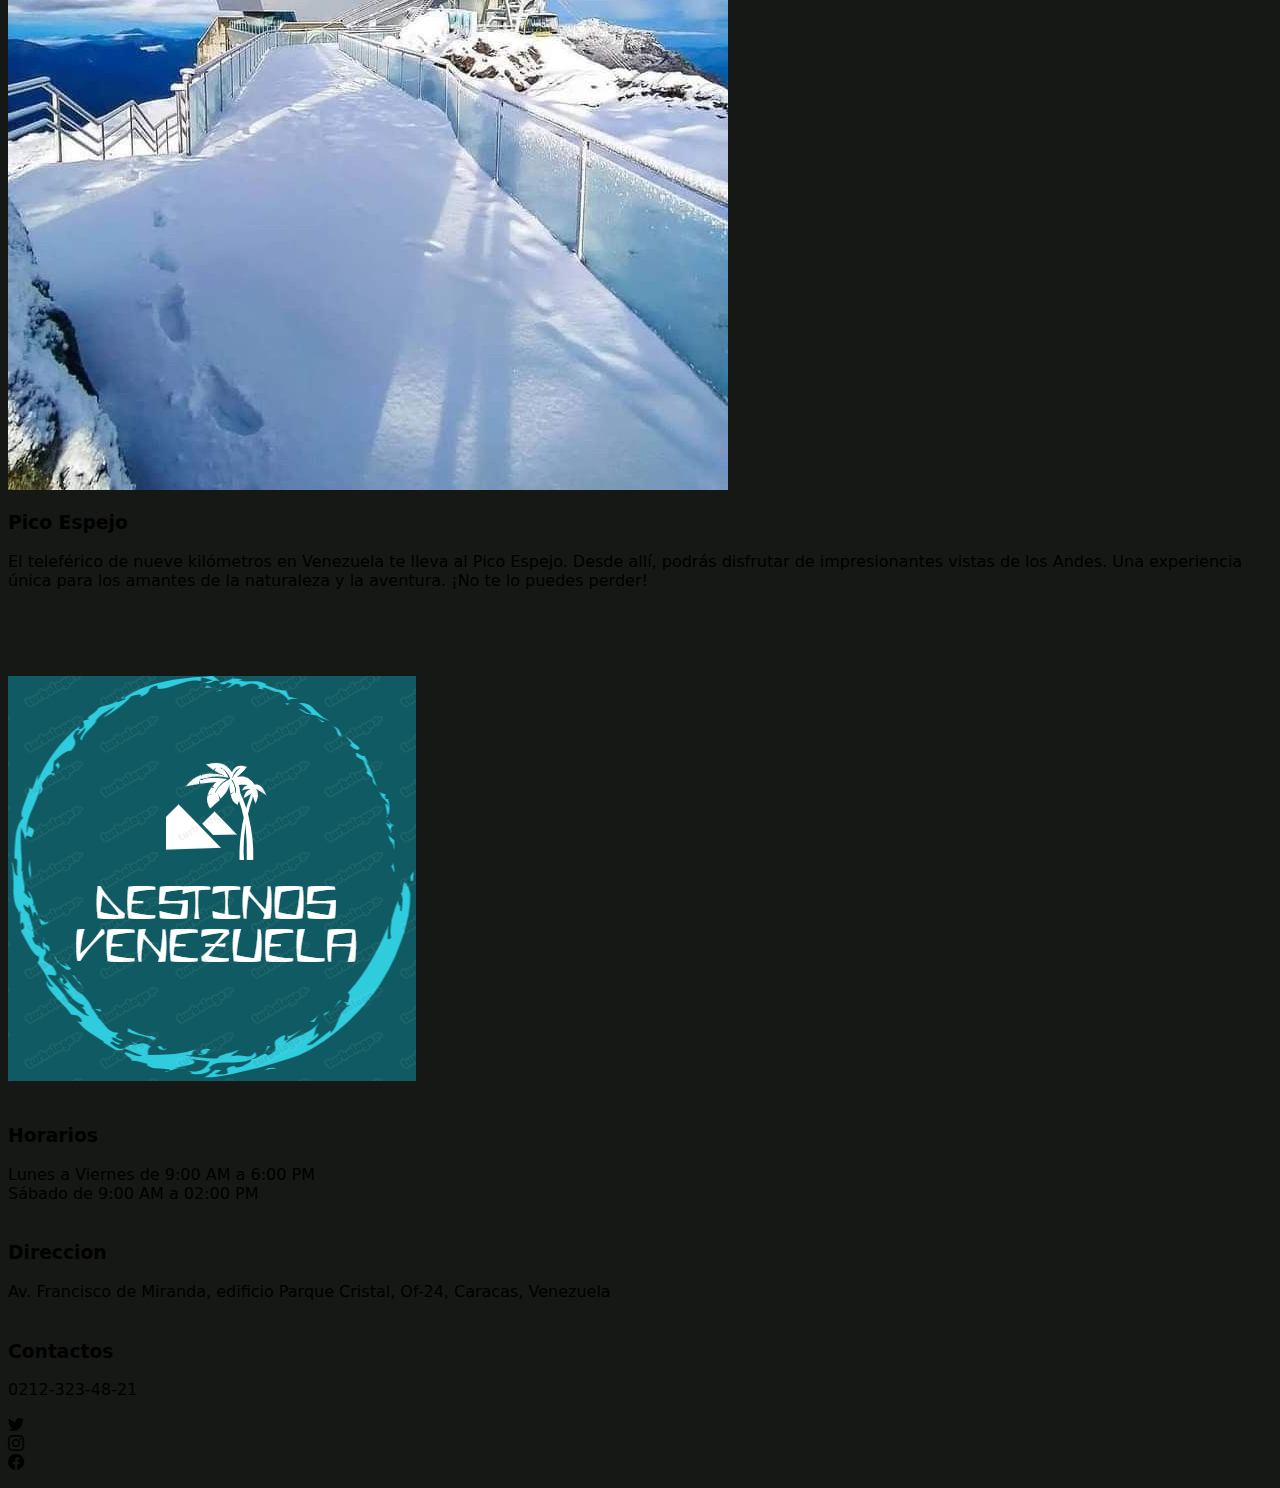
<file: nieveydesiertos.html>
<!DOCTYPE html>
<html lang="en">
    <head>
        <meta charset="UTF-8">
        <meta http-equiv="X-UA-Compatible" content="IE=edge">
        <meta name="viewport" content="width=device-width, initial-scale=1.0">
        <title>Nieve y Desiertos</title>
        <link
            href="https://cdn.jsdelivr.net/npm/bootstrap@5.3.0-alpha3/dist/css/bootstrap.min.css"
            rel="stylesheet"
            integrity="sha384-KK94CHFLLe+nY2dmCWGMq91rCGa5gtU4mk92HdvYe+M/SXH301p5ILy+dN9+nJOZ"
            crossorigin="anonymous">
        <link rel="stylesheet"
            href="https://cdn.jsdelivr.net/npm/bootstrap-icons@1.7.2/font/bootstrap-icons.css">
        <link rel="stylesheet" href="style.css">
        <link rel="stylesheet"
            href="https://cdnjs.cloudflare.com/ajax/libs/animate.css/4.1.1/animate.min.css" />
        <link rel="icon" href="img/iconodestinosvenezuela.ico">

    </head>

    <body>
        <!--Inicia la Nav-->
        <nav class="navbar navbar-expand-lg navbar-dark bg-dark fixed-top">

            <div class="container">
                <a href="index.html" class="navbar-brand"> <span
                        class="text-primary">Destinos Venezuela </span>LITIKO´s</a>
                <button class="navbar-toggler" type="button"
                    data-bs-toggle="collapse"
                    data-bs-target="#navbars"
                    aria-controls="navbars"
                    aria-expanded="false"
                    aria-label="toggle navigation">

                    <span class="navbar-toggler-icon"></span>
                </button>
                <div class="collapse navbar-collapse" id="navbars">
                    <ul class="navbar-nav ms-auto mb-2 mb-lg-0">
                        <li class="nav-item">
                            <a href="./index.html" class="nav-link">Inicio</a>
                        </li>
                        <li class="nav-item">
                            <a href="./playa.html" class="nav-link">Playa</a>
                        </li>
                        <li class="nav-item">
                            <a href="montana.html" class="nav-link">Montaña</a>
                        </li>
                        <li class="nav-item">
                            <a href="nieveydesiertos.html" class="nav-link">Nieve
                                y Desiertos</a>
                        </li>
                        <li class="nav-item">
                            <a href="museos.html" class="nav-link">Museos</a>
                        </li>
                        <li class="nav-item">
                            <a href="contactanos.html" class="nav-link">Contactanos</a>
                        </li>

                    </ul>
                </div>
            </div>
        </nav>
        <!--Finaliza la Nav-->
        <!--Inicia el Carrusel-->

        <div id="carouselE" class="carousel slide" data-bs-ride="carousel">
            <div class="carousel-indicators">
                <button type="button"
                    data-bs-target="#carouselE"
                    data-bs-slide-to="0"
                    class="active"
                    aria-current="true"
                    aria-label="slide11"></button>

                <button type="button"
                    data-bs-target="#carouselE"
                    data-bs-slide-to="1"
                    aria-current="true"
                    aria-label="slide2"></button>

                <button type="button"
                    data-bs-target="#carouselE"
                    data-bs-slide-to="2"
                    aria-current="true"
                    aria-label="slide3"></button>

            </div>

            <div class="carousel-inner">
                <div class="carousel-item active">
                    <img src="img/4nieveydesiertos/1Banner/1banner.jpeg"
                        class="d-block w-100" alt>
                    <div class="carousel-caption">
                        <h5 class="animate__animated animate__shakeX">Destinos
                            Venezuela</h5>
                        <p>
                            ¡La mejor asesoria para las mejores decisiones!
                        </p>
                    </div>
                </div>

                <div class="carousel-item active">
                    <img src="img/4nieveydesiertos/1Banner/2banner.jpeg"
                        class="d-block w-100" alt>
                    <div class="carousel-caption">
                        <h5 class="animate__animated animate__shakeX">Destinos
                            Venezuela</h5>
                        <p>
                            ¡La mejor asesoria para las mejores decisiones!
                        </p>
                    </div>
                </div>

                <div class="carousel-item acti50">
                    <img src="img/4nieveydesiertos/1Banner/3banner.jpeg"
                        class="d-block w-100" alt>
                    <div class="carousel-caption">
                        <h5 class="animate__animated animate__shakeX">Destinos
                            Venezuela</h5>
                        <p>
                            ¡La mejor asesoria para las mejores decisiones!
                        </p>
                    </div>
                </div>
            </div>
            <button class="carousel-control-prev" type="button"
                data-bs-target="#carouselE"
                data-bs-slide="prev">
                <span class="carousel-control-prev-icon" aria-hidden="true"></span>
                <span class="visually-hidden">Previous</span>
            </button>

            <button class="carousel-control-next" type="button"
                data-bs-target="#carouselE"
                data-bs-slide="next">
                <span class="carousel-control-next-icon" aria-hidden="true"></span>
                <span class="visually-hidden">Next</span>
            </button>

            <button class="carousel-control-prev" type="button"
                data-bs-target="#carouselE"
                data-bs-slide="prev">
                <span class="carousel-control-prev-icon" aria-hidden="true"></span>
                <span class="visually-hidden">Previous</span>
            </button>
        </div>

        <!--Finaliza el Carrusel-->
        <!--Inicia la Seccion Nieve y Desierto en Venezuela-->

        <section class="portofolio section-padding">

            <div class="container">
                <div class="row">
                    <div class="col-md-12">
                        <div class="section-header text-center text-white pb-5">
                            <h2>Nieve y Desierto en Venezuela</h2>
                            <p>
                                Venezuela es un país lleno de majestuosas
                                montañas que ofrecen paisajes
                                impresionantes. El Pico Bolívar, en la Sierra
                                Nevada, es el más alto y
                                desafiante, mientras que el Roraima cautiva con
                                su meseta plana y misteriosa.
                                El Ávila en Caracas y la Sierra de Mérida
                                también ofrecen vistas panorámicas
                                y emocionantes rutas de senderismo. Descubre la
                                belleza de las montañas
                                venezolanas.
                            </p>
                        </div>
                    </div>
                </div>

                <div class="row">
                    <div class="col-12 col-md-12 col-lg-4">
                        <div class="card text-light text-center bg-dark pb-2">
                            <div class="card-body text-with">
                                <div class="img-area mb-4">
                                    <img
                                        src="img/4nieveydesiertos/2NieveyDesierto/1PicoBolivar.jpeg"
                                        class="img-fluid" alt>
                                </div>
                                <h3>Pico Bolivar</h3>
                                <p>
                                    Venezuela te sorprenderá con sus
                                    impresionantes playas de arena blanca y
                                    aguas cristalinas.
                                    Desde las tranquilas costas de Morrocoy
                                    hasta las paradisíacas islas de Los Roques,
                                    encontrarás un paraíso tropical para
                                    relajarte, nadar y disfrutar de actividades
                                    acuáticas
                                    inolvidables.
                                </p>
                            </div>
                        </div>
                    </div>

                    <div class="col-12 col-md-12 col-lg-4">
                        <div class="card text-light text-center bg-dark pb-2">
                            <div class="card-body text-white">
                                <div class="img-area mb-4">
                                    <img
                                        src="img/4nieveydesiertos/2NieveyDesierto/2MedanosdeCoro.jpeg"
                                        class="img-fluid" alt>
                                </div>
                                <h3>Medanos de coro</h3>
                                <p>
                                    Las imponentes montañas de Venezuela te
                                    invitan a explorar su belleza natural. Desde
                                    el majestuoso Pico Bolívar en Mérida hasta
                                    los picos de la Sierra Nevada y la Sierra
                                    de Perijá, encontrarás paisajes de ensueño,
                                    senderos desafiantes y vistas panorámicas
                                    que te dejarán sin aliento.
                                </p>
                            </div>
                        </div>
                    </div>

                    <div class="col-12 col-md-12 col-lg-4">
                        <div class="card text-light text-center bg-dark pb-2">
                            <div class="card-body text-white">
                                <div class="img-area mb-4">
                                    <img
                                        src="img/4nieveydesiertos/2NieveyDesierto/3PicoEspejo.jpeg"
                                        class="img-fluid" alt>
                                </div>
                                <h3>Pico Espejo</h3>
                                <p>
                                    El teleférico de nueve kilómetros en
                                    Venezuela te lleva al Pico Espejo. Desde
                                    allí, podrás disfrutar de impresionantes
                                    vistas de los Andes. Una experiencia única
                                    para los amantes de la naturaleza y la
                                    aventura. ¡No te lo puedes perder!
                                </p>
                            </div>
                        </div>
                    </div>
                </div>
            </div>
        </section>

        <!--Finaliza la Seccion Nieve y Desierto en Venezuela-->
        <!--Inicia el Footer-->

        <footer class="contact section-padiing">
            <section class="bg-dark p-2 text-center">
                <div class="container">
                    <div class="row">
                        <div class="col-12 col-md-6 col-lg-3">
                            <div class="card text-center bg-primary">
                                <div class="about-img">
                                    <img src="img/iconodestinosvenezuela.png"
                                        class="img-fluid" alt>
                                </div>
                            </div>
                        </div>

                        <div class="col-12 col-md-6 col-lg-3">
                            <div class="card text-center bg-primary">
                                <div class="card-body text-white">
                                    <h3 class="card-title py-2">
                                        <br>Horarios</h3>
                                    Lunes a Viernes de 9:00 AM a 6:00 PM
                                    <br>
                                    Sábado de 9:00 AM a 02:00 PM
                                </div>
                            </div>
                        </div>

                        <div class="col-12 col-md-6 col-lg-3">
                            <div class="card text-center bg-primary">
                                <div class="card-body text-white">
                                    <h3 class="card-title py-2">
                                        <br>Direccion</h3>
                                    <p class="text-white">
                                        Av. Francisco de Miranda, edificio
                                        Parque Cristal,
                                        Of-24, Caracas, Venezuela
                                    </p>
                                </div>
                            </div>
                        </div>

                        <div class="col-12 col-md-6 col-lg-3">
                            <div class="card text-center bg-primary">
                                <div class="card-body text-white">
                                    <h3 class="card-title py-2">
                                        <br>Contactos</h3>
                                    <p class="text-white">0212-323-48-21

                                        <p class="socials">
                                            <i
                                                class="bi bi-twitter text-white mx-1"></i>
                                            <br>
                                            <i
                                                class="bi bi-instagram text-white mx-1"></i>
                                            <br>
                                            <i
                                                class="bi bi-facebook text-white mx-1"></i>
                                        </p>
                                    </p>
                                </div>
                            </div>
                        </div>
                    </div>
                </section>
            </footer>

            <!--Finaliza el Footer-->

            <script
                src="https://cdn.jsdelivr.net/npm/bootstrap@5.3.0-alpha3/dist/js/bootstrap.bundle.min.js"
                integrity="sha384-ENjdO4Dr2bkBIFxQpeoTz1HIcje39Wm4jDKdf19U8gI4ddQ3GYNS7NTKfAdVQSZe"
                crossorigin="anonymous"></script>

        </body>
    </html>
</file>
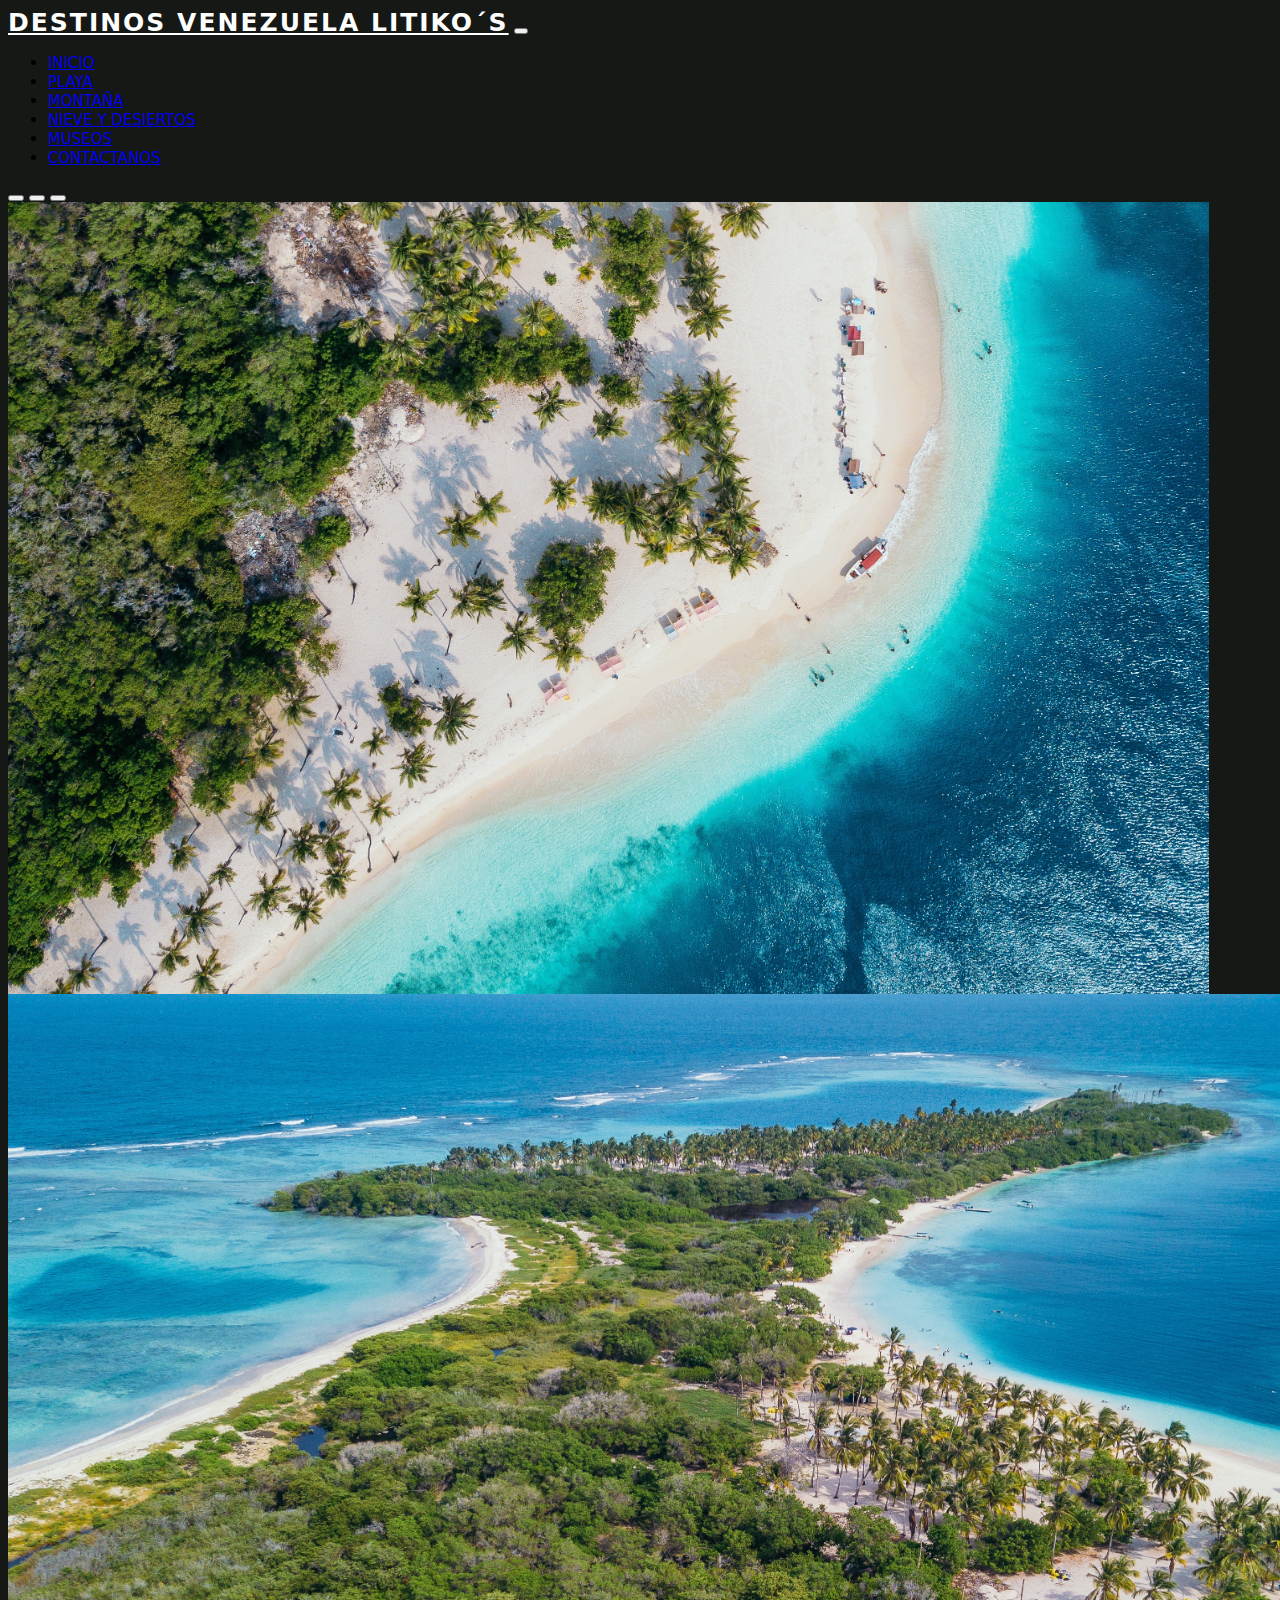
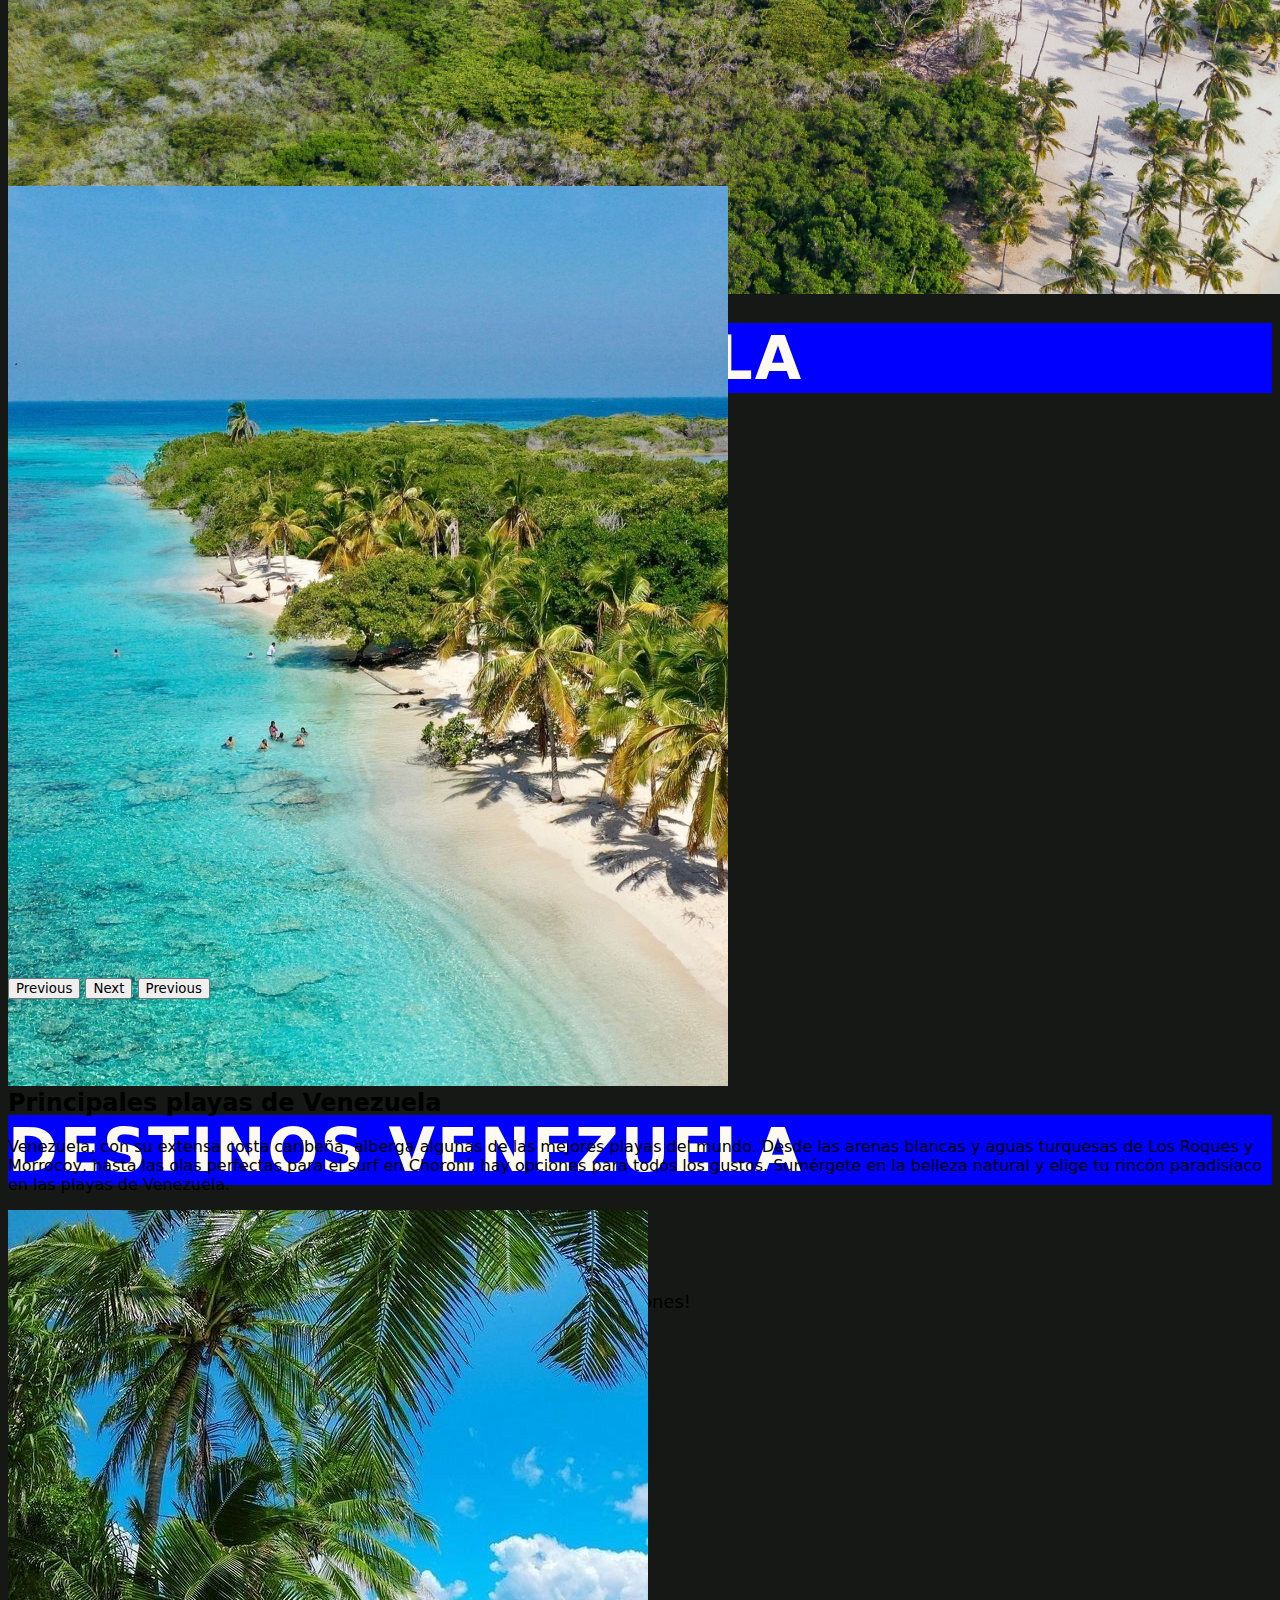
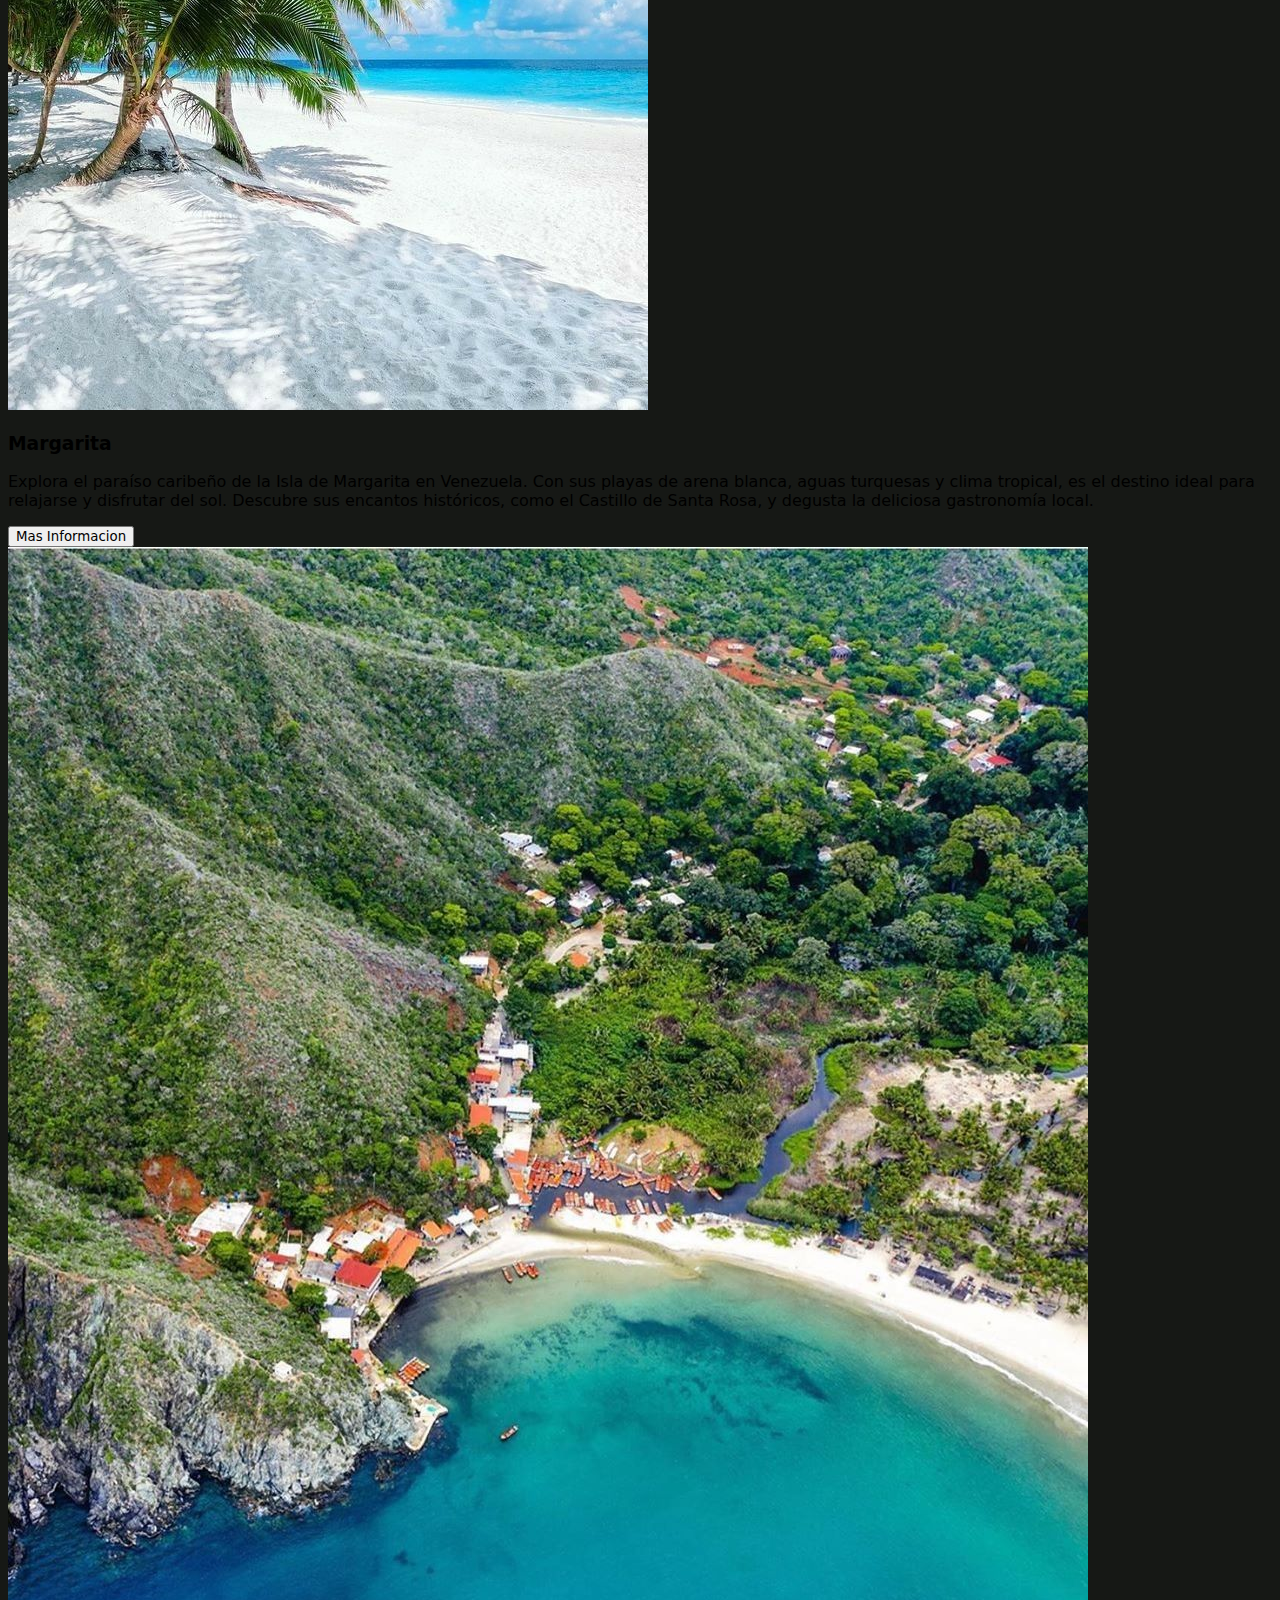
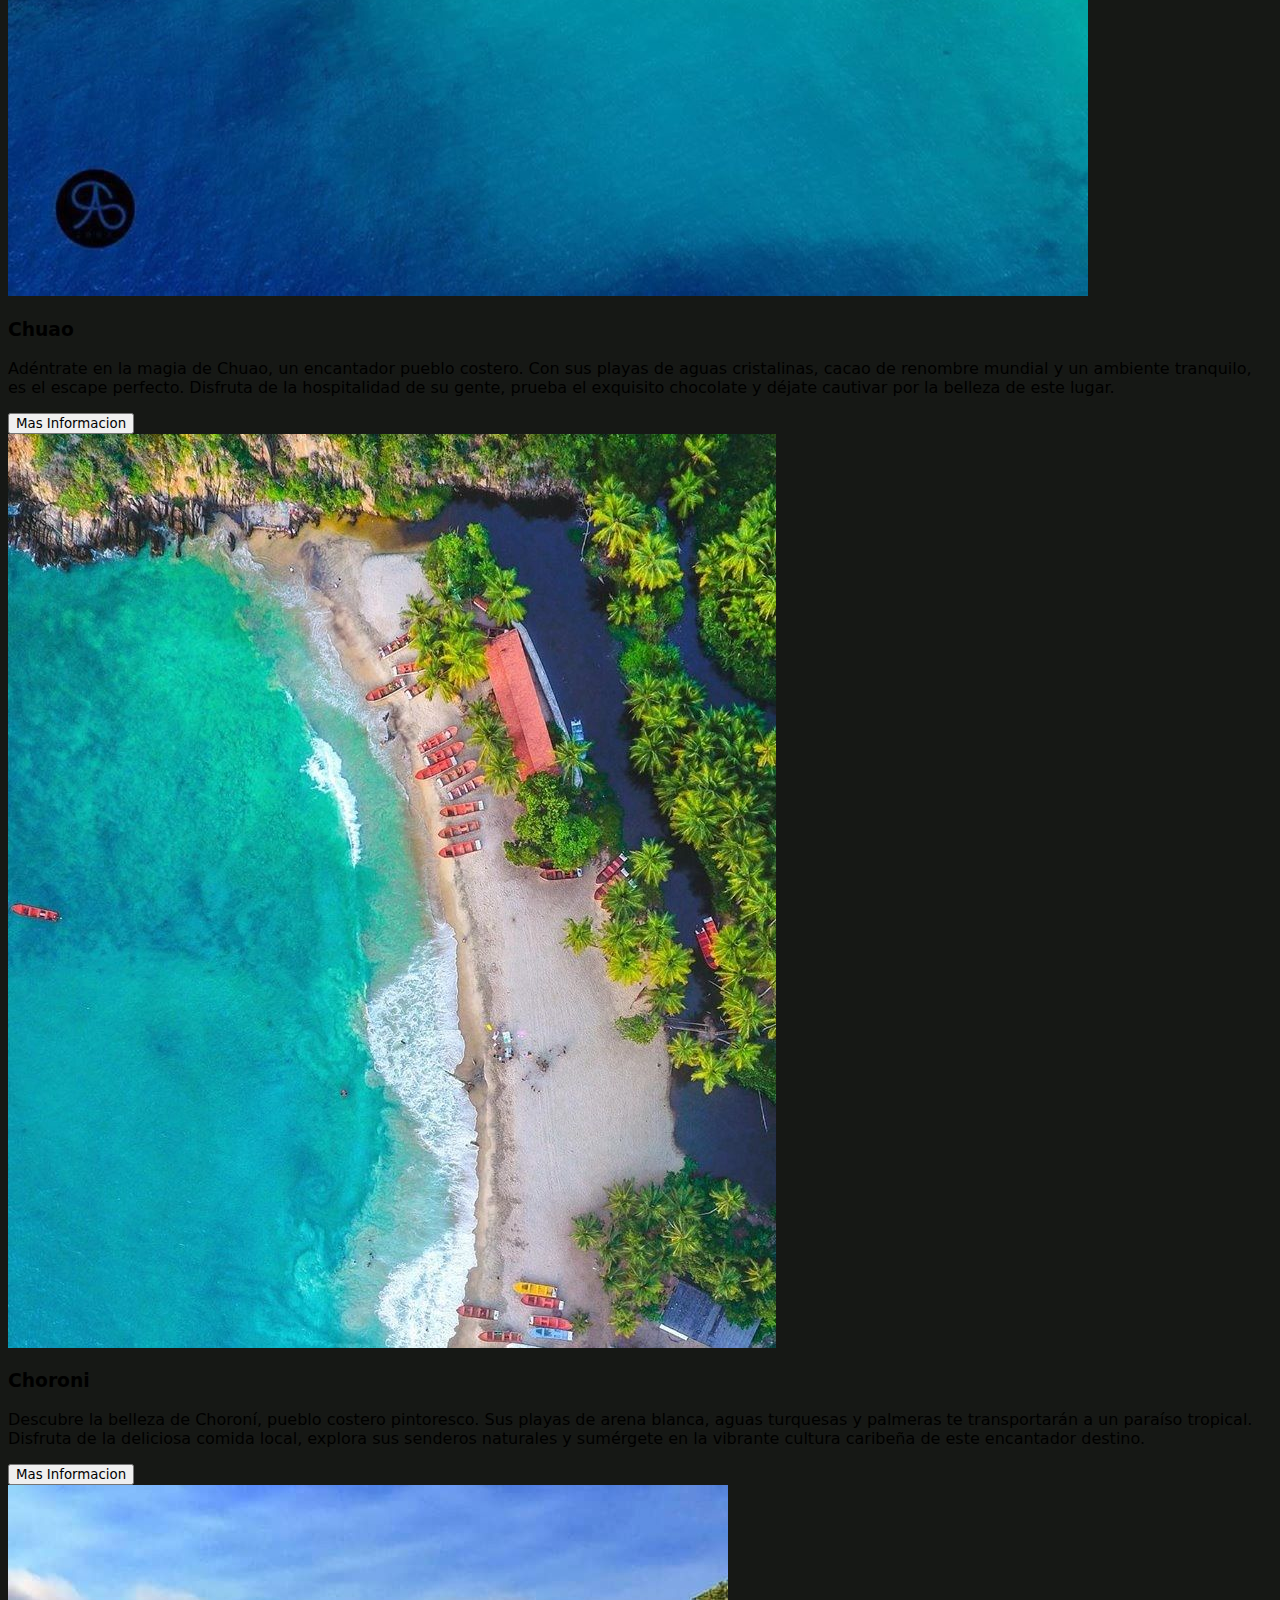
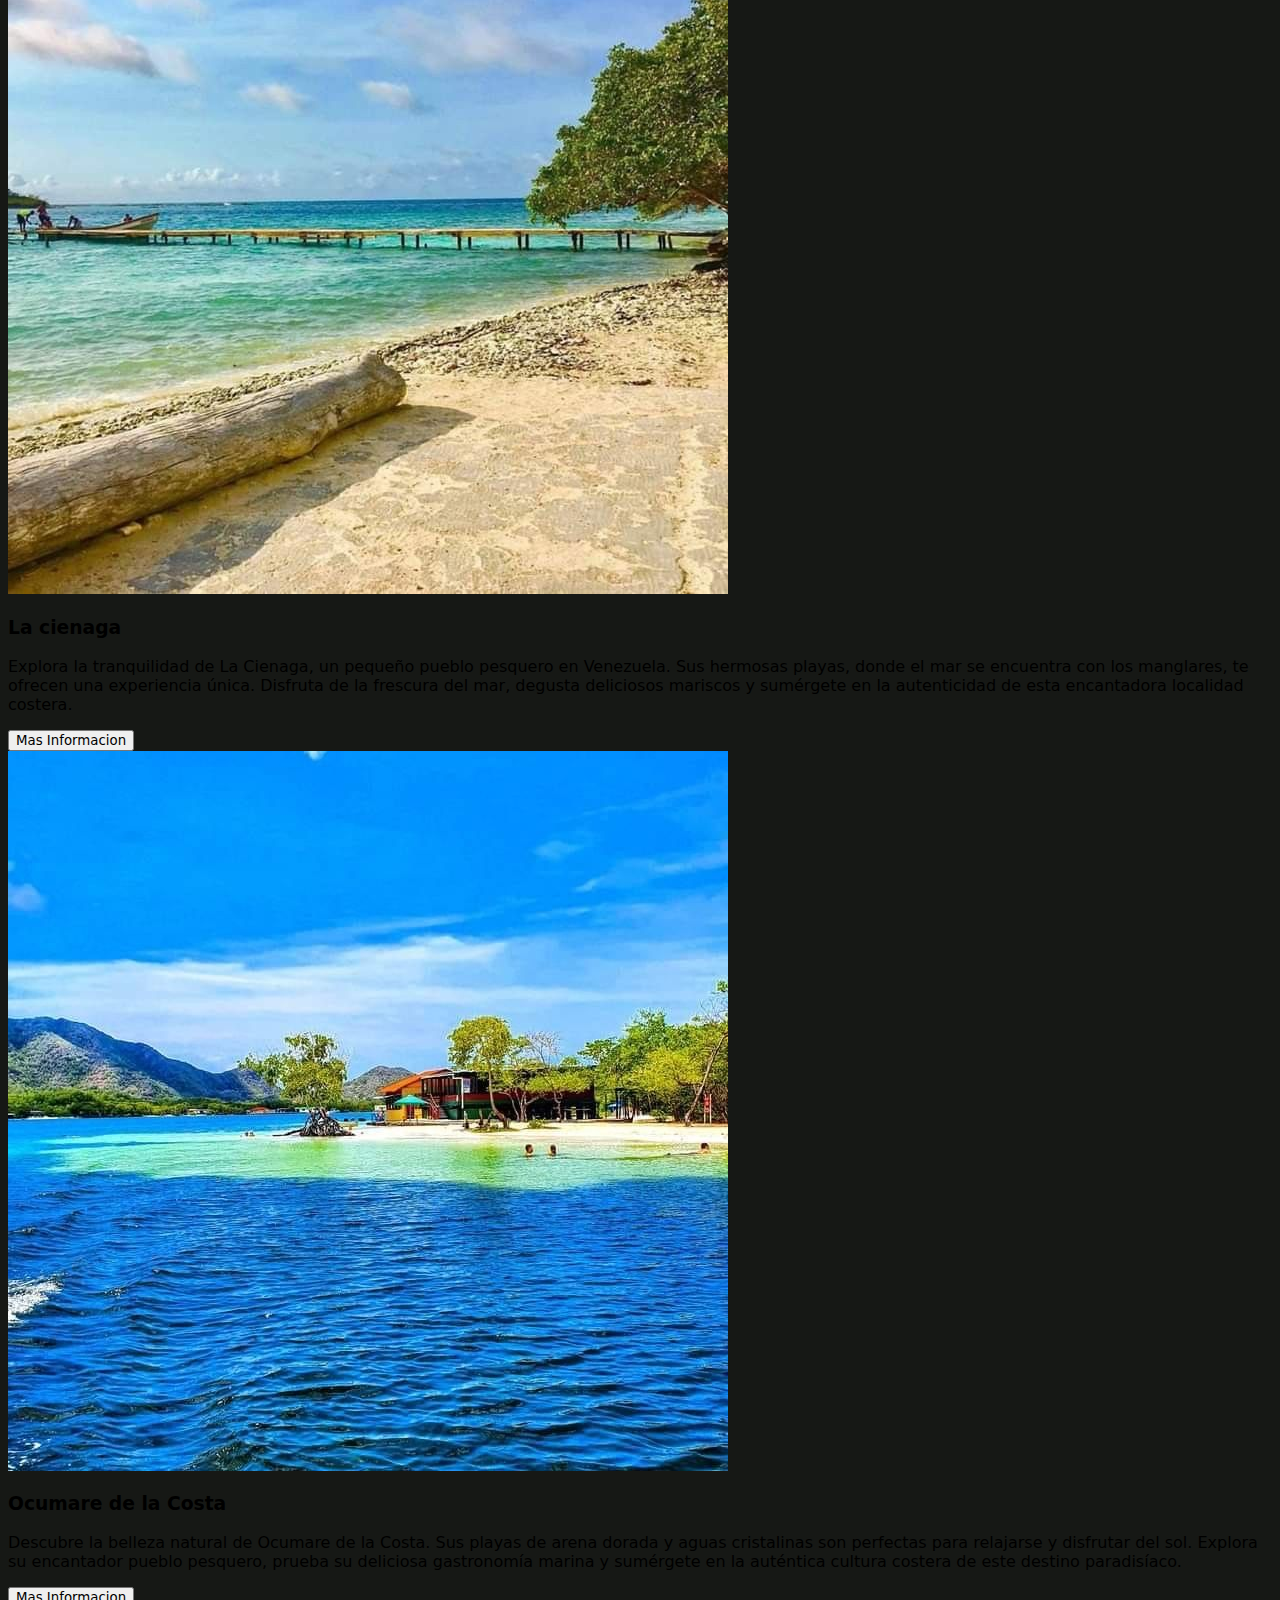
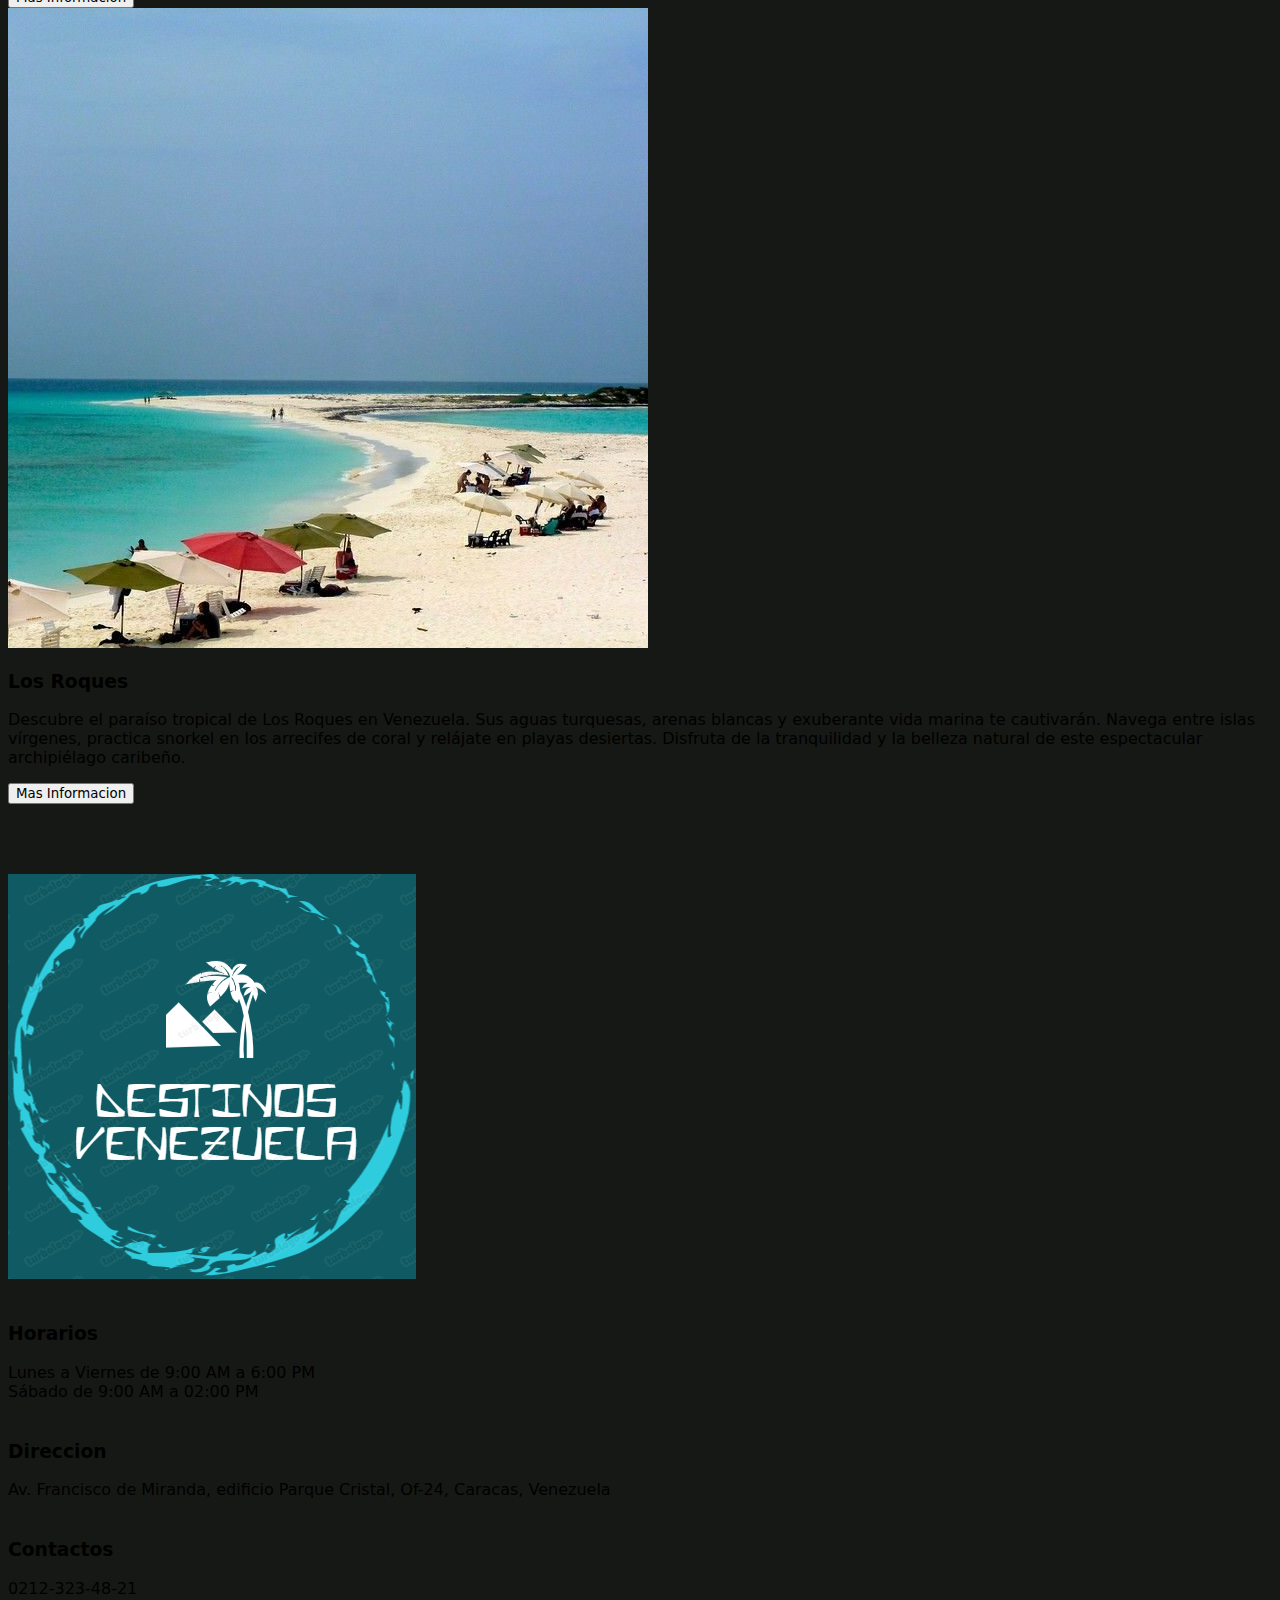
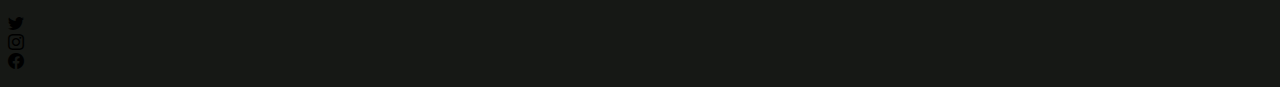
<file: playa.html>
<!DOCTYPE html>
<html lang="en">
    <head>
        <meta charset="UTF-8">
        <meta http-equiv="X-UA-Compatible" content="IE=edge">
        <meta name="viewport" content="width=device-width, initial-scale=1.0">
        <title>Playa</title>
        <link
            href="https://cdn.jsdelivr.net/npm/bootstrap@5.3.0-alpha3/dist/css/bootstrap.min.css"
            rel="stylesheet"
            integrity="sha384-KK94CHFLLe+nY2dmCWGMq91rCGa5gtU4mk92HdvYe+M/SXH301p5ILy+dN9+nJOZ"
            crossorigin="anonymous">
        <link rel="stylesheet"
            href="https://cdn.jsdelivr.net/npm/bootstrap-icons@1.7.2/font/bootstrap-icons.css">
        <link rel="stylesheet" href="style.css">
        <link rel="stylesheet"
            href="https://cdnjs.cloudflare.com/ajax/libs/animate.css/4.1.1/animate.min.css" />
        <link rel="icon" href="img/iconodestinosvenezuela.ico">

    </head>

    <body>

        <!--Inicia la Nav-->        
        <nav class="navbar navbar-expand-lg navbar-dark bg-dark fixed-top">

            <div class="container">

                <a href="index.html" class="navbar-brand"> <span
                        class="text-primary">Destinos Venezuela </span>LITIKO´s</a>
                <button class="navbar-toggler" type="button"
                    data-bs-toggle="collapse"
                    data-bs-target="#navbars"
                    aria-controls="navbars"
                    aria-expanded="false"
                    aria-label="toggle navigation">

                    <span class="navbar-toggler-icon"></span>
                </button>
                <div class="collapse navbar-collapse" id="navbars">
                    <ul class="navbar-nav ms-auto mb-2 mb-lg-0">
                        <li class="nav-item">
                            <a href="./index.html" class="nav-link">Inicio</a>
                        </li>
                        <li class="nav-item">
                            <a href="./playa.html" class="nav-link">Playa</a>
                        </li>
                        <li class="nav-item">
                            <a href="montana.html" class="nav-link">Montaña</a>
                        </li>
                        <li class="nav-item">
                            <a href="nieveydesiertos.html" class="nav-link">Nieve
                                y Desiertos</a>
                        </li>
                        <li class="nav-item">
                            <a href="museos.html" class="nav-link">Museos</a>
                        </li>
                        <li class="nav-item">
                            <a href="contactanos.html" class="nav-link">Contactanos</a>
                        </li>

                    </ul>
                </div>
            </div>
        </nav>

        <!--Finaliza la Nav-->
        <!--Inicia el Carrusel-->

        <div id="carouselE" class="carousel slide" data-bs-ride="carousel">
            <div class="carousel-indicators">
                <button type="button"
                    data-bs-target="#carouselE"
                    data-bs-slide-to="0"
                    class="active"
                    aria-current="true"
                    aria-label="slide11"></button>

                <button type="button"
                    data-bs-target="#carouselE"
                    data-bs-slide-to="1"
                    aria-current="true"
                    aria-label="slide2"></button>

                <button type="button"
                    data-bs-target="#carouselE"
                    data-bs-slide-to="2"
                    aria-current="true"
                    aria-label="slide3"></button>

            </div>

            <div class="carousel-inner">
                <div class="carousel-item active">
                    <img src="img/2Playa/1banner/1playabanner.jpg" class="d-block w-100" alt>
                    <div class="carousel-caption">
                        <h5 class="animate__animated animate__shakeX">Destinos
                            Venezuela</h5>
                        <p>
                            ¡La mejor asesoria para las mejores decisiones!
                        </p>
                    </div>
                </div>

                <div class="carousel-item active">
                    <img src="img/2Playa/1banner/2playabanner.jpg"
                        class="d-block w-100" alt>
                    <div class="carousel-caption">
                        <h5 class="animate__animated animate__shakeX">Destinos
                            Venezuela</h5>
                        <p>
                            ¡La mejor asesoria para las mejores decisiones!
                        </p>
                    </div>
                </div>

                <div class="carousel-item active">
                    <img src="img/2Playa/1banner/3playabanner.jpeg" class="d-block w-100" alt>
                    <div class="carousel-caption">
                        <h5 class="animate__animated animate__shakeX">Destinos
                            Venezuela</h5>
                        <p>
                            ¡La mejor asesoria para las mejores decisiones!
                        </p>
                    </div>
                </div>
            </div>
            <button class="carousel-control-prev" type="button"
                data-bs-target="#carouselE"
                data-bs-slide="prev">
                <span class="carousel-control-prev-icon" aria-hidden="true"></span>
                <span class="visually-hidden">Previous</span>
            </button>

            <button class="carousel-control-next" type="button"
                data-bs-target="#carouselE"
                data-bs-slide="next">
                <span class="carousel-control-next-icon" aria-hidden="true"></span>
                <span class="visually-hidden">Next</span>
            </button>

            <button class="carousel-control-prev" type="button"
                data-bs-target="#carouselE"
                data-bs-slide="prev">
                <span class="carousel-control-prev-icon" aria-hidden="true"></span>
                <span class="visually-hidden">Previous</span>
            </button>
        </div>

        <!--Finaliza el Carrousel-->
        <!--Inicia la Seccion Principales Playa de Venezuela-->

        <section class="portofolio section-padding">

            <div class="container">
                <div class="row">
                    <div class="col-md-12">
                        <div
                            class="section-header text-center text-white pb-5">
                            <h2 class="animate__animated animate__shakeX">Principales
                                playas de Venezuela</h2>
                            <p>
                                Venezuela, con su extensa costa caribeña,
                                alberga algunas de las mejores playas
                                del mundo. Desde las arenas blancas y aguas
                                turquesas de Los Roques y Morrocoy,
                                hasta las olas perfectas para el surf en
                                Choroní, hay opciones para todos los
                                gustos. Sumérgete en la belleza natural y
                                elige tu rincón paradisíaco en las
                                playas de Venezuela.
                            </p>
                        </div>
                    </div>
                </div>

                <div class="row">
                    <div class="col-12 col-md-12 col-lg-4">
                        <div
                            class="card text-light text-center bg-dark pb-2">
                            <div class="card-body text-with">
                                <div class="img-area mb-4">
                                    <img src="img/2Playa/2PrincipalesPlayas/1Margarita.jpeg"
                                        class="img-fluid" alt>
                                </div>
                                <h3>Margarita</h3>
                                <p>
                                    Explora el paraíso caribeño de la Isla
                                    de Margarita en Venezuela. Con sus
                                    playas de arena blanca, aguas turquesas
                                    y clima tropical, es el destino ideal
                                    para relajarse y disfrutar del sol.
                                    Descubre sus encantos históricos, como
                                    el Castillo de Santa Rosa, y degusta la
                                    deliciosa gastronomía local.
                                </p>
                                <button class="btn bg-primary text-white">Mas
                                    Informacion</button>
                            </div>
                        </div>
                    </div>

                    <div class="col-12 col-md-12 col-lg-4">
                        <div
                            class="card text-light text-center bg-dark pb-2">
                            <div class="card-body text-white">
                                <div class="img-area mb-4">
                                    <img src="img/2Playa/2PrincipalesPlayas/2Chuao.jpeg"
                                        class="img-fluid" alt>
                                </div>
                                <h3>Chuao</h3>
                                <p>
                                    Adéntrate en la magia de Chuao, un
                                    encantador pueblo costero.
                                    Con sus playas de aguas cristalinas,
                                    cacao de renombre mundial y un ambiente
                                    tranquilo, es el escape perfecto.
                                    Disfruta de la hospitalidad de su gente,
                                    prueba el exquisito chocolate y déjate
                                    cautivar por la belleza de este lugar.
                                </p>
                                <button class="btn bg-primary text-white">Mas
                                    Informacion</button>
                            </div>
                        </div>
                    </div>

                    <div class="col-12 col-md-12 col-lg-4">
                        <div
                            class="card text-light text-center bg-dark pb-2">
                            <div class="card-body text-white">
                                <div class="img-area mb-4">
                                    <img src="img/2Playa/2PrincipalesPlayas/3Choroni.jpeg"
                                        class="img-fluid" alt>
                                </div>
                                <h3>Choroni</h3>
                                <p>
                                    Descubre la belleza de Choroní,
                                    pueblo costero pintoresco.
                                    Sus playas de arena blanca, aguas
                                    turquesas y palmeras te transportarán a
                                    un paraíso tropical. Disfruta de la
                                    deliciosa comida local, explora sus
                                    senderos naturales y sumérgete en la
                                    vibrante cultura caribeña de este
                                    encantador destino.
                                </p>
                                <button class="btn bg-primary text-white">Mas
                                    Informacion</button>
                            </div>
                        </div>
                    </div>

                    <div class="col-12 col-md-12 col-lg-4">
                        <div
                            class="card text-light text-center bg-dark pb-2">
                            <div class="card-body text-white">
                                <div class="img-area mb-4">
                                    <img src="img/2Playa/2PrincipalesPlayas/4Laienaga.jpeg"
                                        class="img-fluid" alt>
                                </div>
                                <h3>La cienaga</h3>
                                <p>
                                    Explora la tranquilidad de La Cienaga,
                                    un pequeño pueblo pesquero en Venezuela.
                                    Sus hermosas playas, donde el mar se
                                    encuentra con los manglares, te ofrecen
                                    una experiencia única. Disfruta de la
                                    frescura del mar, degusta deliciosos
                                    mariscos y sumérgete en la autenticidad
                                    de esta encantadora localidad costera.
                                </p>
                                <button class="btn bg-primary text-white">Mas
                                    Informacion</button>
                            </div>
                        </div>
                    </div>

                    <div class="col-12 col-md-12 col-lg-4">
                        <div
                            class="card text-light text-center bg-dark pb-2">
                            <div class="card-body text-white">
                                <div class="img-area mb-4">
                                    <img src="img/2Playa/2PrincipalesPlayas/5OcumaredelaCosta.jpeg"
                                        class="img-fluid" alt>
                                </div>
                                <h3>Ocumare de la Costa</h3>
                                <p>
                                    Descubre la belleza natural de Ocumare
                                    de la Costa. Sus playas de
                                    arena dorada y aguas cristalinas son
                                    perfectas para relajarse y disfrutar del
                                    sol. Explora su encantador pueblo
                                    pesquero, prueba su deliciosa
                                    gastronomía marina y sumérgete en la
                                    auténtica cultura costera de este
                                    destino paradisíaco.

                                </p>
                                <button class="btn bg-primary text-white">Mas
                                    Informacion</button>
                            </div>
                        </div>
                    </div>

                    <div class="col-12 col-md-12 col-lg-4">
                        <div
                            class="card text-light text-center bg-dark pb-2">
                            <div class="card-body text-white">
                                <div class="img-area mb-4">
                                    <img src="img/2Playa/2PrincipalesPlayas/6LosRoques.jpeg"
                                        class="img-fluid" alt>
                                </div>
                                <h3>Los Roques</h3>
                                <p>
                                    Descubre el paraíso tropical de Los
                                    Roques en Venezuela. Sus aguas
                                    turquesas, arenas blancas y exuberante
                                    vida marina te cautivarán. Navega entre
                                    islas vírgenes, practica snorkel en los
                                    arrecifes de coral y relájate en playas
                                    desiertas. Disfruta de la tranquilidad y
                                    la belleza natural de este espectacular
                                    archipiélago caribeño.

                                </p>
                                <button class="btn bg-primary text-white">Mas
                                    Informacion</button>
                            </div>
                        </div>
                    </div>
                </div>
            </div>
        </section>

        <!--Finaliza la Seccion Principales Playa de Venezuela-->
        <!--Empieza el Footer-->

        <footer class="contact section-padiing">
          <section class="bg-dark p-2 text-center">
            <div class="container">            
            <div class="row">
                <div class="col-12 col-md-6 col-lg-3">
                    <div class="card text-center bg-primary">
                        <div class="about-img">
                            <img src="img/iconodestinosvenezuela.png" class="img-fluid" alt="">
                        </div>
                    </div>
                </div>         
                
                <div class="col-12 col-md-6 col-lg-3">
                    <div class="card text-center bg-primary">
                        <div class="card-body text-white">
                        <h3 class="card-title py-2">
                            <br>Horarios</h3>
                        Lunes a Viernes de 9:00 AM a 6:00 PM
                        <br>
                        Sábado de 9:00 AM a 02:00 PM
                        </div>
                    </div>
                </div>       

                <div class="col-12 col-md-6 col-lg-3">
                    <div class="card text-center bg-primary">
                        <div class="card-body text-white">
                            <h3 class="card-title py-2">
                                <br>Direccion</h3>
                        <p class="text-white">
                            Av. Francisco de Miranda, edificio Parque Cristal,
                            Of-24, Caracas, Venezuela
                        </p>                            
                        </div>
                    </div>
                </div>       

                <div class="col-12 col-md-6 col-lg-3">
                    <div class="card text-center bg-primary">
                        <div class="card-body text-white">
                            <h3 class="card-title py-2">
                                <br>Contactos</h3>                            
                            <p class="text-white">0212-323-48-21
                                
                                <p class="socials">
                                    <i class="bi bi-twitter text-white mx-1"></i>  
                                    <br>                                  
                                    <i class="bi bi-instagram text-white mx-1"></i>  
                                    <br>                                  
                                    <i class="bi bi-facebook text-white mx-1"></i>
                                    </p>                          
                            </p>
                        </div>
                    </div>
                </div>   
            </div>            
          </section>
          
      </footer>   

      <!--Finaliza el Footer-->

        <script
            src="https://cdn.jsdelivr.net/npm/bootstrap@5.3.0-alpha3/dist/js/bootstrap.bundle.min.js"
            integrity="sha384-ENjdO4Dr2bkBIFxQpeoTz1HIcje39Wm4jDKdf19U8gI4ddQ3GYNS7NTKfAdVQSZe"
            crossorigin="anonymous"></script>

    </body>
</html>
</file>
<file: style.css>
*{
    font-family: system-ui, -apple-system, BlinkMacSystemFont,
    'Segoe UI', Roboto, Oxygen, Ubuntu, Cantarell, 'Open Sans', 'Helvetica Neue', sans-serif
}

body{
    background: #161815;
}

.section-padding {
    padding: 70px 0;
}

.carousel-item{
    height: 88vh;
    min-height: 300px;
}

.carousel-caption{ 
bottom: 200px;
z-index: 2;
}

.carousel-caption h5{
    font-size: 60px;
    text-transform: uppercase;
    letter-spacing: 2px;
    margin-top: 25px;
    color: floralwhite;
    background-color: blue;
    
}

.carousel-caption p{
    width: 60%;
    margin: auto;
    font-size: 18px;
    line-height: 1.9;
}

.carousel-inner::before{
  
    position: absolute;
    width: 100%;
    height: 100%;
    top: 0;
    left: 0;
    background: rgba(0,30,82,0.327);
    z-index: 1;
}

.navbar-nav a {
    font-size: 15px;
    text-transform: uppercase;
    font-weight: 500;
}

.navbar-dark .navbar-brand {
    color: #fff;
    font-size: 25px;
    text-transform: uppercase;
    font-weight: bold;
    letter-spacing: 2px;
}

.navbar-ligth .navbar-brand:focus, .navbar.ligth .navbar-brand:hover{
color: black;
}

.w-100{
    height: 100vh;
}

.navbar-toggler {
    padding: 1px 5px;
    font-size: 18px;
    line-height: 0.3;
}

.services .card-body{
    font-size: 40px;
}

.team .card-body i{
    font-size: 20px;
}

@media(max-width: 767px) {
    .navbar-nav {
        text-align: center;
    }
    .carousel-item {
        height: 70vh;
    }
    .w-100{
        height: 70vh;
    }
    .carousel-caption{
        bottom: 125px;
    }
    .carousel-caption h5{
                font-size: 17px;
    }
    .carousel-caption a{
        padding: 10px 15px;
        font-size: 15px;
    }
    .carousel-caption p{
        width: 100%;
        line-height: 1.5;
        font-size: 12px;
    }
    .about-text { 
        padding-top: 50px;
    }
    .card{
        margin-bottom: 30px;
    }
    .section-padding {
        padding: 50px 0;
    }

}
</file>
